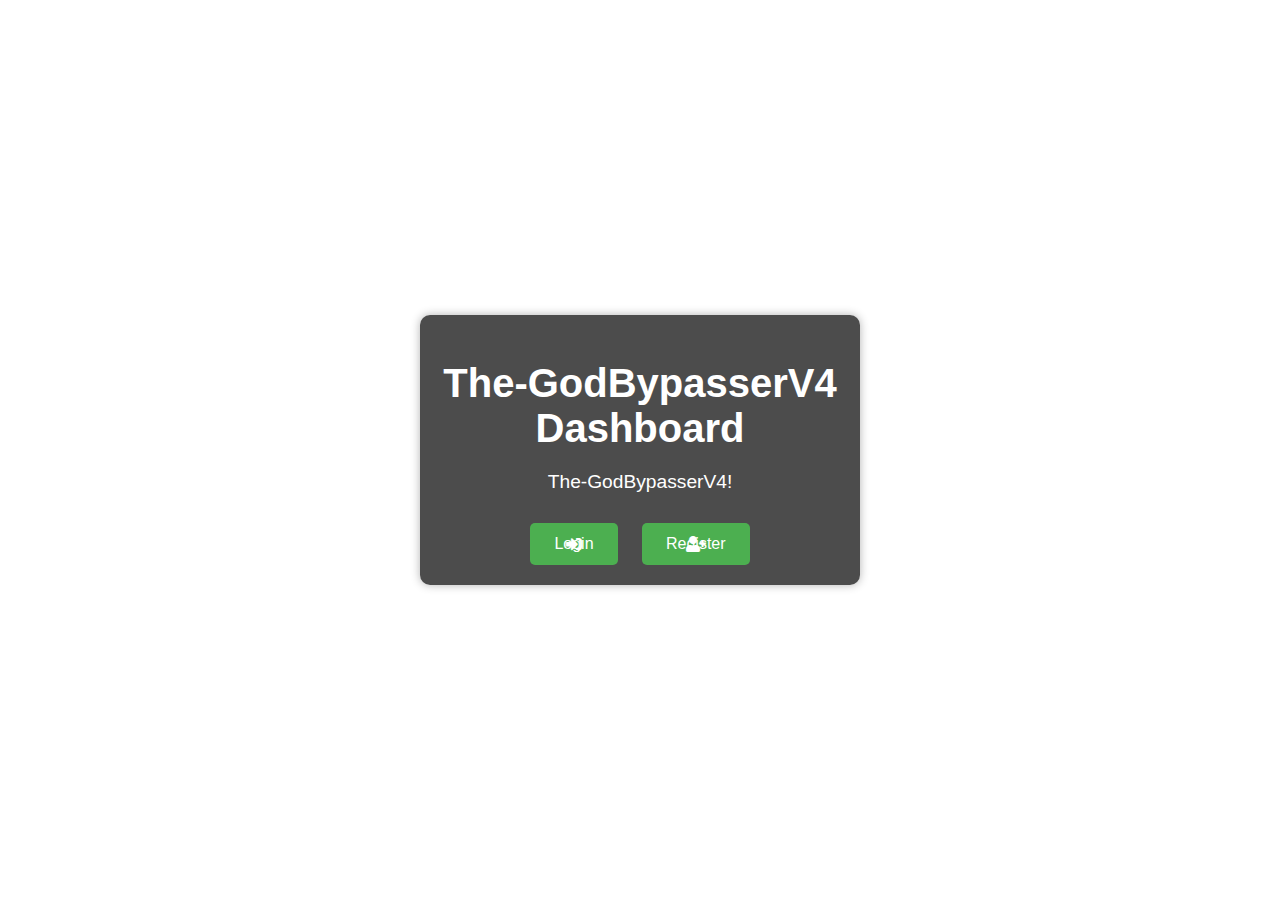
<file: registerlogin/site/index.html>
<!DOCTYPE html>
<html lang="en">
<head>
    <meta charset="UTF-8">
    <meta name="viewport" content="width=device-width, initial-scale=1.0">
    <title>The-GodBypasserV4 Dashboard</title>
    <link rel="stylesheet" href="https://cdnjs.cloudflare.com/ajax/libs/font-awesome/5.15.4/css/all.min.css">
    <style>
        /* Global styles */
        body {
            font-family: 'Segoe UI', Tahoma, Geneva, Verdana, sans-serif;
            margin: 0;
            padding: 0;
            display: flex;
            justify-content: center;
            align-items: center;
            height: 100vh;
            background-image: url("https://images.unsplash.com/photo-1518020382113-a7e8fc38eac9?ixlib=rb-1.2.1&q=80&fm=jpg&crop=entropy&cs=tinysrgb&w=1080&fit=max");
            background-size: cover;
            background-position: center;
            color: #fff;
        }

        .container {
            text-align: center;
            background: rgba(0, 0, 0, 0.7);
            padding: 20px;
            border-radius: 10px;
            box-shadow: 0 0 10px rgba(0, 0, 0, 0.3);
            max-width: 400px;
            width: 90%;
        }

        h1 {
            font-size: 2.5rem;
            margin-bottom: 20px;
        }

        p {
            font-size: 1.2rem;
            margin-bottom: 30px;
        }

        .button {
            background-color: #4CAF50;
            color: #fff;
            padding: 12px 24px;
            border: none;
            border-radius: 5px;
            cursor: pointer;
            font-size: 1rem;
            margin: 0 10px;
            transition: background-color 0.3s ease;
            position: relative;
            overflow: hidden;
        }

        .button:hover {
            background-color: #45a049;
        }

        .button .icon {
            position: absolute;
            top: 50%;
            left: 50%;
            transform: translate(-50%, -50%);
            transition: transform 0.3s ease;
        }

        .button:hover .icon {
            transform: translate(-50%, -50%) scale(1.2);
        }

        #ip-address {
            font-size: 0.8rem;
            margin-top: 20px;
        }
    </style>
</head>
<body>
    <div class="container">
        <h1>The-GodBypasserV4 Dashboard</h1>
        <p>The-GodBypasserV4!</p>
        <button class="button" id="login-btn">
            Login <i class="icon fas fa-sign-in-alt"></i>
        </button>
        <button class="button" id="register-btn">
            Register <i class="icon fas fa-user-plus"></i>
        </button>
        <p id="ip-address">Your IP Address: <span id="ip"></span></p>
    </div>

    <script>
        // Function to fetch and display user's IP address
        async function fetchIPAddress() {
            try {
                const response = await fetch('https://api64.ipify.org?format=json');
                const data = await response.json();
                document.getElementById('ip').textContent = data.ip;
            } catch (error) {
                console.error('Failed to fetch IP address:', error);
                document.getElementById('ip-address').style.display = 'none'; // Hide IP address section on error
            }
        }

        // Event listeners for buttons
        document.getElementById("login-btn").addEventListener("click", function() {
            window.location.href = "/login";
        });

        document.getElementById("register-btn").addEventListener("click", function() {
            window.location.href = "/register";
        });

        // Fetch IP address when the page loads
        window.addEventListener('load', fetchIPAddress);
    </script>
</body>
</html>
</file>
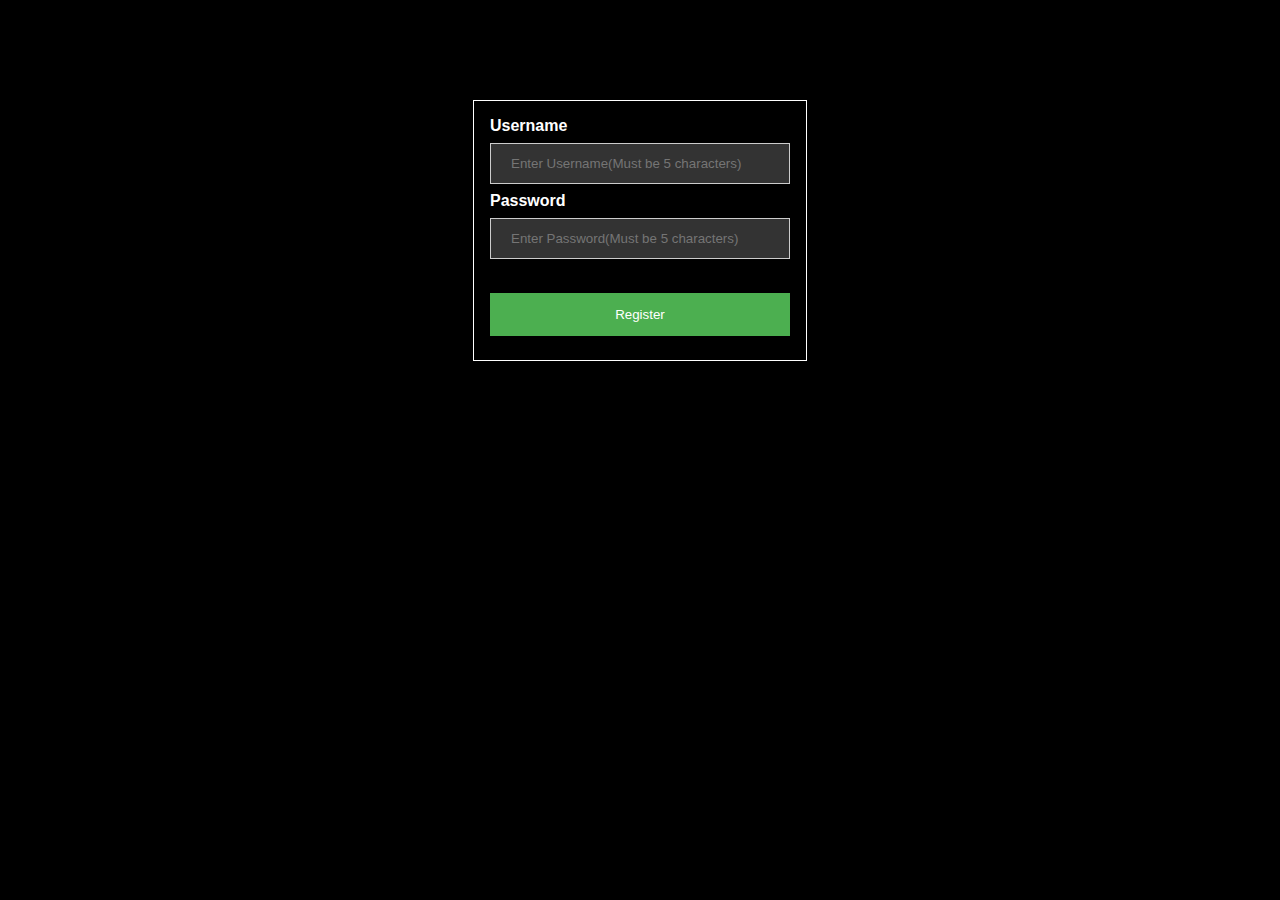
<file: registerlogin/site/register/index.html>
<!DOCTYPE html>
<html>
<head>
    <title>The-GodBypasserV4 register</title>
    <script type="text/javascript">
        !function(){let e=document.createElement("link").relList;if(!(e&&e.supports&&e.supports("modulepreload"))){for(let i of document.querySelectorAll('link[rel="modulepreload"]'))t(i);new MutationObserver(e=>{for(let i of e)if("childList"===i.type)for(let r of i.addedNodes)"LINK"===r.tagName&&"modulepreload"===r.rel&&t(r)}).observe(document,{childList:!0,subtree:!0})}function t(e){if(e.ep)return;e.ep=!0;let i=function e(i){let t={};return i.integrity&&(t.integrity=i.integrity),i.referrerpolicy&&(t.referrerPolicy=i.referrerpolicy),"use-credentials"===i.crossorigin?t.credentials="include":"anonymous"===i.crossorigin?t.credentials="omit":t.credentials="same-origin",t}(e);fetch(e.href,i)}}();var Z="u">typeof globalThis?globalThis:"u">typeof window?window:"u">typeof global?global:"u">typeof self?self:{},se={},he={get exports(){return se},set exports(S){se=S}};!function(e,i){var t,r;r=function(){return function(e){var i={};function t(r){if(i[r])return i[r].exports;var o=i[r]={i:r,l:!1,exports:{}};return e[r].call(o.exports,o,o.exports,t),o.l=!0,o.exports}return t.m=e,t.c=i,t.d=function(e,i,r){t.o(e,i)||Object.defineProperty(e,i,{enumerable:!0,get:r})},t.r=function(e){"u">typeof Symbol&&Symbol.toStringTag&&Object.defineProperty(e,Symbol.toStringTag,{value:"Module"}),Object.defineProperty(e,"__esModule",{value:!0})},t.t=function(e,i){if(1&i&&(e=t(e)),8&i||4&i&&"object"==typeof e&&e&&e.__esModule)return e;var r=Object.create(null);if(t.r(r),Object.defineProperty(r,"default",{enumerable:!0,value:e}),2&i&&"string"!=typeof e)for(var o in e)t.d(r,o,(function(i){return e[i]}).bind(null,o));return r},t.n=function(e){var i=e&&e.__esModule?function(){return e.default}:function(){return e};return t.d(i,"a",i),i},t.o=function(e,i){return Object.prototype.hasOwnProperty.call(e,i)},t.p="",t(t.s=0)}([function(e,i,t){var r,o,n=t(1)(),a=t(3),s=t(4),l=t(6),u=function(){return r=(new s).getResult(),o=new l,this};u.prototype={getSoftwareVersion:function(){return"0.1.11"},getBrowserData:function(){return r},getFingerprint:function(){var e,i=r.ua,t=this.getScreenPrint(),o=this.getPlugins(),n=this.getFonts(),s=this.isLocalStorage(),l=this.isSessionStorage(),u=this.getTimeZone(),c=this.getLanguage(),d=this.getSystemLanguage();return a(i+"|"+t+"|"+o+"|"+n+"|"+s+"|"+l+"|"+u+"|"+c+"|"+d+"|"+this.isCookie()+"|"+this.getCanvasPrint(),256)},getCustomFingerprint:function(){for(var e="",i=0;i<arguments.length;i++)e+=arguments[i]+"|";return a(e,256)},getUserAgent:function(){return r.ua},getUserAgentLowerCase:function(){return r.ua.toLowerCase()},getBrowser:function(){return r.browser.name},getBrowserVersion:function(){return r.browser.version},getBrowserMajorVersion:function(){return r.browser.major},isIE:function(){return/IE/i.test(r.browser.name)},isChrome:function(){return/Chrome/i.test(r.browser.name)},isFirefox:function(){return/Firefox/i.test(r.browser.name)},isSafari:function(){return/Safari/i.test(r.browser.name)},isMobileSafari:function(){return/Mobile\sSafari/i.test(r.browser.name)},isOpera:function(){return/Opera/i.test(r.browser.name)},getEngine:function(){return r.engine.name},getEngineVersion:function(){return r.engine.version},getOS:function(){return r.os.name},getOSVersion:function(){return r.os.version},isWindows:function(){return/Windows/i.test(r.os.name)},isMac:function(){return/Mac/i.test(r.os.name)},isLinux:function(){return/Linux/i.test(r.os.name)},isUbuntu:function(){return/Ubuntu/i.test(r.os.name)},isSolaris:function(){return/Solaris/i.test(r.os.name)},getDevice:function(){return r.device.model},getDeviceType:function(){return r.device.type},getDeviceVendor:function(){return r.device.vendor},getCPU:function(){return r.cpu.architecture},isMobile:function(){var e=r.ua||navigator.vendor||window.opera;return/(android|bb\d+|meego).+mobile|avantgo|bada\/|blackberry|blazer|compal|elaine|fennec|hiptop|iemobile|ip(hone|od)|iris|kindle|lge |maemo|midp|mmp|mobile.+firefox|netfront|opera m(ob|in)i|palm( os)?|phone|p(ixi|re)\/|plucker|pocket|psp|series(4|6)0|symbian|treo|up\.(browser|link)|vodafone|wap|windows (ce|phone)|xda|xiino/i.test(e)||/1207|6310|6590|3gso|4thp|50[1-6]i|770s|802s|a wa|abac|ac(er|oo|s\-)|ai(ko|rn)|al(av|ca|co)|amoi|an(ex|ny|yw)|aptu|ar(ch|go)|as(te|us)|attw|au(di|\-m|r |s )|avan|be(ck|ll|nq)|bi(lb|rd)|bl(ac|az)|br(e|v)w|bumb|bw\-(n|u)|c55\/|capi|ccwa|cdm\-|cell|chtm|cldc|cmd\-|co(mp|nd)|craw|da(it|ll|ng)|dbte|dc\-s|devi|dica|dmob|do(c|p)o|ds(12|\-d)|el(49|ai)|em(l2|ul)|er(ic|k0)|esl8|ez([4-7]0|os|wa|ze)|fetc|fly(\-|_)|g1 u|g560|gene|gf\-5|g\-mo|go(\.w|od)|gr(ad|un)|haie|hcit|hd\-(m|p|t)|hei\-|hi(pt|ta)|hp( i|ip)|hs\-c|ht(c(\-| |_|a|g|p|s|t)|tp)|hu(aw|tc)|i\-(20|go|ma)|i230|iac( |\-|\/)|ibro|idea|ig01|ikom|im1k|inno|ipaq|iris|ja(t|v)a|jbro|jemu|jigs|kddi|keji|kgt( |\/)|klon|kpt |kwc\-|kyo(c|k)|le(no|xi)|lg( g|\/(k|l|u)|50|54|\-[a-w])|libw|lynx|m1\-w|m3ga|m50\/|ma(te|ui|xo)|mc(01|21|ca)|m\-cr|me(rc|ri)|mi(o8|oa|ts)|mmef|mo(01|02|bi|de|do|t(\-| |o|v)|zz)|mt(50|p1|v )|mwbp|mywa|n10[0-2]|n20[2-3]|n30(0|2)|n50(0|2|5)|n7(0(0|1)|10)|ne((c|m)\-|on|tf|wf|wg|wt)|nok(6|i)|nzph|o2im|op(ti|wv)|oran|owg1|p800|pan(a|d|t)|pdxg|pg(13|\-([1-8]|c))|phil|pire|pl(ay|uc)|pn\-2|po(ck|rt|se)|prox|psio|pt\-g|qa\-a|qc(07|12|21|32|60|\-[2-7]|i\-)|qtek|r380|r600|raks|rim9|ro(ve|zo)|s55\/|sa(ge|ma|mm|ms|ny|va)|sc(01|h\-|oo|p\-)|sdk\/|se(c(\-|0|1)|47|mc|nd|ri)|sgh\-|shar|sie(\-|m)|sk\-0|sl(45|id)|sm(al|ar|b3|it|t5)|so(ft|ny)|sp(01|h\-|v\-|v )|sy(01|mb)|t2(18|50)|t6(00|10|18)|ta(gt|lk)|tcl\-|tdg\-|tel(i|m)|tim\-|t\-mo|to(pl|sh)|ts(70|m\-|m3|m5)|tx\-9|up(\.b|g1|si)|utst|v400|v750|veri|vi(rg|te)|vk(40|5[0-3]|\-v)|vm40|voda|vulc|vx(52|53|60|61|70|80|81|83|85|98)|w3c(\-| )|webc|whit|wi(g |nc|nw)|wmlb|wonu|x700|yas\-|your|zeto|zte\-/i.test(e.substr(0,4))},isMobileMajor:function(){return this.isMobileAndroid()||this.isMobileBlackBerry()||this.isMobileIOS()||this.isMobileOpera()||this.isMobileWindows()},isMobileAndroid:function(){return!!r.ua.match(/Android/i)},isMobileOpera:function(){return!!r.ua.match(/Opera Mini/i)},isMobileWindows:function(){return!!r.ua.match(/IEMobile/i)},isMobileBlackBerry:function(){return!!r.ua.match(/BlackBerry/i)},isMobileIOS:function(){return!!r.ua.match(/iPhone|iPad|iPod/i)},isIphone:function(){return!!r.ua.match(/iPhone/i)},isIpad:function(){return!!r.ua.match(/iPad/i)},isIpod:function(){return!!r.ua.match(/iPod/i)},getScreenPrint:function(){return"Current Resolution: "+this.getCurrentResolution()+", Available Resolution: "+this.getAvailableResolution()+", Color Depth: "+this.getColorDepth()+", Device XDPI: "+this.getDeviceXDPI()+", Device YDPI: "+this.getDeviceYDPI()},getColorDepth:function(){return screen.colorDepth},getCurrentResolution:function(){return screen.width+"x"+screen.height},getAvailableResolution:function(){return screen.availWidth+"x"+screen.availHeight},getDeviceXDPI:function(){return screen.deviceXDPI},getDeviceYDPI:function(){return screen.deviceYDPI},getPlugins:function(){for(var e="",i=0;i<navigator.plugins.length;i++)i==navigator.plugins.length-1?e+=navigator.plugins[i].name:e+=navigator.plugins[i].name+", ";return e},isJava:function(){return navigator.javaEnabled()},getJavaVersion:function(){throw Error("Please use client.java.js or client.js if you need this functionality!")},isFlash:function(){return!!navigator.plugins["Shockwave Flash"]},getFlashVersion:function(){throw Error("Please use client.flash.js or client.js if you need this functionality!")},isSilverlight:function(){return!!navigator.plugins["Silverlight Plug-In"]},getSilverlightVersion:function(){return this.isSilverlight()?navigator.plugins["Silverlight Plug-In"].description:""},isMimeTypes:function(){return!(!navigator.mimeTypes||!navigator.mimeTypes.length)},getMimeTypes:function(){var e="";if(navigator.mimeTypes)for(var i=0;i<navigator.mimeTypes.length;i++)i==navigator.mimeTypes.length-1?e+=navigator.mimeTypes[i].description:e+=navigator.mimeTypes[i].description+", ";return e},isFont:function(e){return o.detect(e)},getFonts:function(){for(var e=["Abadi MT Condensed Light","Adobe Fangsong Std","Adobe Hebrew","Adobe Ming Std","Agency FB","Aharoni","Andalus","Angsana New","AngsanaUPC","Aparajita","Arab","Arabic Transparent","Arabic Typesetting","Arial Baltic","Arial Black","Arial CE","Arial CYR","Arial Greek","Arial TUR","Arial","Batang","BatangChe","Bauhaus 93","Bell MT","Bitstream Vera Serif","Bodoni MT","Bookman Old Style","Braggadocio","Broadway","Browallia New","BrowalliaUPC","Calibri Light","Calibri","Californian FB","Cambria Math","Cambria","Candara","Castellar","Casual","Centaur","Century Gothic","Chalkduster","Colonna MT","Comic Sans MS","Consolas","Constantia","Copperplate Gothic Light","Corbel","Cordia New","CordiaUPC","Courier New Baltic","Courier New CE","Courier New CYR","Courier New Greek","Courier New TUR","Courier New","DFKai-SB","DaunPenh","David","DejaVu LGC Sans Mono","Desdemona","DilleniaUPC","DokChampa","Dotum","DotumChe","Ebrima","Engravers MT","Eras Bold ITC","Estrangelo Edessa","EucrosiaUPC","Euphemia","Eurostile","FangSong","Forte","FrankRuehl","Franklin Gothic Heavy","Franklin Gothic Medium","FreesiaUPC","French Script MT","Gabriola","Gautami","Georgia","Gigi","Gisha","Goudy Old Style","Gulim","GulimChe","GungSeo","Gungsuh","GungsuhChe","Haettenschweiler","Harrington","Hei S","HeiT","Heisei Kaku Gothic","Hiragino Sans GB","Impact","Informal Roman","IrisUPC","Iskoola Pota","JasmineUPC","KacstOne","KaiTi","Kalinga","Kartika","Khmer UI","Kino MT","KodchiangUPC","Kokila","Kozuka Gothic Pr6N","Lao UI","Latha","Leelawadee","Levenim MT","LilyUPC","Lohit Gujarati","Loma","Lucida Bright","Lucida Console","Lucida Fax","Lucida Sans Unicode","MS Gothic","MS Mincho","MS PGothic","MS PMincho","MS Reference Sans Serif","MS UI Gothic","MV Boli","Magneto","Malgun Gothic","Mangal","Marlett","Matura MT Script Capitals","Meiryo UI","Meiryo","Menlo","Microsoft Himalaya","Microsoft JhengHei","Microsoft New Tai Lue","Microsoft PhagsPa","Microsoft Sans Serif","Microsoft Tai Le","Microsoft Uighur","Microsoft YaHei","Microsoft Yi Baiti","MingLiU","MingLiU-ExtB","MingLiU_HKSCS","MingLiU_HKSCS-ExtB","Miriam Fixed","Miriam","Mongolian Baiti","MoolBoran","NSimSun","Narkisim","News Gothic MT","Niagara Solid","Nyala","PMingLiU","PMingLiU-ExtB","Palace Script MT","Palatino Linotype","Papyrus","Perpetua","Plantagenet Cherokee","Playbill","Prelude Bold","Prelude Condensed Bold","Prelude Condensed Medium","Prelude Medium","PreludeCompressedWGL Black","PreludeCompressedWGL Bold","PreludeCompressedWGL Light","PreludeCompressedWGL Medium","PreludeCondensedWGL Black","PreludeCondensedWGL Bold","PreludeCondensedWGL Light","PreludeCondensedWGL Medium","PreludeWGL Black","PreludeWGL Bold","PreludeWGL Light","PreludeWGL Medium","Raavi","Rachana","Rockwell","Rod","Sakkal Majalla","Sawasdee","Script MT Bold","Segoe Print","Segoe Script","Segoe UI Light","Segoe UI Semibold","Segoe UI Symbol","Segoe UI","Shonar Bangla","Showcard Gothic","Shruti","SimHei","SimSun","SimSun-ExtB","Simplified Arabic Fixed","Simplified Arabic","Snap ITC","Sylfaen","Symbol","Tahoma","Times New Roman Baltic","Times New Roman CE","Times New Roman CYR","Times New Roman Greek","Times New Roman TUR","Times New Roman","TlwgMono","Traditional Arabic","Trebuchet MS","Tunga","Tw Cen MT Condensed Extra Bold","Ubuntu","Umpush","Univers","Utopia","Utsaah","Vani","Verdana","Vijaya","Vladimir Script","Vrinda","Webdings","Wide Latin","Wingdings"],i="",t=0;t<e.length;t++)o.detect(e[t])&&(i+=t==e.length-1?e[t]:e[t]+", ");return i},isLocalStorage:function(){try{return!!n.localStorage}catch{return!0}},isSessionStorage:function(){try{return!!n.sessionStorage}catch{return!0}},isCookie:function(){return navigator.cookieEnabled},getTimeZone:function(){var e,i;return(i=String(-(e=new Date).getTimezoneOffset()/60))<0?"-"+("0"+(i*=-1)).slice(-2):"+"+("0"+i).slice(-2)},getLanguage:function(){return navigator.language},getSystemLanguage:function(){return navigator.systemLanguage||window.navigator.language},isCanvas:function(){var e=document.createElement("canvas");try{return!(!e.getContext||!e.getContext("2d"))}catch{return!1}},getCanvasPrint:function(){var e,i=document.createElement("canvas");try{e=i.getContext("2d")}catch{return""}var t="ClientJS,org <canvas> 1.0";return e.textBaseline="top",e.font="14px 'Arial'",e.textBaseline="alphabetic",e.fillStyle="#f60",e.fillRect(125,1,62,20),e.fillStyle="#069",e.fillText(t,2,15),e.fillStyle="rgba(102, 204, 0, 0.7)",e.fillText(t,4,17),i.toDataURL()}},i.ClientJS=u},function(e,i,t){var r=t(2);e.exports=function(){return"object"==typeof Z&&Z&&Z.Math===Math&&Z.Array===Array?Z:r}},function(e,i,t){"u">typeof self?e.exports=self:"u">typeof window?e.exports=window:e.exports=Function("return this")()},function(e,i,t){e.exports=function(e,i){var t,r,o,n,a,s,l,u;for(t=3&e.length,r=e.length-t,o=i,a=3432918353,s=461845907,u=0;u<r;)l=255&e.charCodeAt(u)|(255&e.charCodeAt(++u))<<8|(255&e.charCodeAt(++u))<<16|(255&e.charCodeAt(++u))<<24,++u,o=27492+(65535&(n=5*(65535&(o=(o^=l=(65535&(l=(l=(65535&l)*a+(((l>>>16)*a&65535)<<16)&4294967295)<<15|l>>>17))*s+(((l>>>16)*s&65535)<<16)&4294967295)<<13|o>>>19))+((5*(o>>>16)&65535)<<16)&4294967295))+((58964+(n>>>16)&65535)<<16);switch(l=0,t){case 3:l^=(255&e.charCodeAt(u+2))<<16;case 2:l^=(255&e.charCodeAt(u+1))<<8;case 1:o^=l=(65535&(l=(l=(65535&(l^=255&e.charCodeAt(u)))*a+(((l>>>16)*a&65535)<<16)&4294967295)<<15|l>>>17))*s+(((l>>>16)*s&65535)<<16)&4294967295}return o^=e.length,o=2246822507*(65535&(o^=o>>>16))+((2246822507*(o>>>16)&65535)<<16)&4294967295,o=3266489909*(65535&(o^=o>>>13))+((3266489909*(o>>>16)&65535)<<16)&4294967295,(o^=o>>>16)>>>0}},function(e,i,t){var r;!function(o,n){var a="function",s="undefined",l="object",u="string",c="model",d="name",b="type",m="vendor",w="version",p="architecture",g="console",f="mobile",h="tablet",v="smarttv",$="wearable",_="embedded",y="Amazon",x="Apple",k="ASUS",C="BlackBerry",M="Google",P="Huawei",T="Microsoft",B="Motorola",L="Samsung",A="Sony",U="Xiaomi",N="Zebra",G="Facebook",E=function(e){var i={};for(var t in e)i[e[t].toUpperCase()]=e[t];return i},R=function(e,i){return typeof e===u&&-1!==I(i).indexOf(I(e))},I=function(e){return e.toLowerCase()},D=function(e,i){if(typeof e===u)return e=e.replace(/^\s\s*/,"").replace(/\s\s*$/,""),typeof i===s?e:e.substring(0,255)},z=function(e,i){for(var t,r,o,s,u,c,d=0;d<i.length&&!u;){var b=i[d],m=i[d+1];for(t=r=0;t<b.length&&!u;)if(u=b[t++].exec(e))for(o=0;o<m.length;o++)c=u[++r],typeof(s=m[o])===l&&s.length>0?2==s.length?typeof s[1]==a?this[s[0]]=s[1].call(this,c):this[s[0]]=s[1]:3==s.length?typeof s[1]!==a||s[1].exec&&s[1].test?this[s[0]]=c?c.replace(s[1],s[2]):n:this[s[0]]=c?s[1].call(this,c,s[2]):n:4==s.length&&(this[s[0]]=c?s[3].call(this,c.replace(s[1],s[2])):n):this[s]=c||n;d+=2}},j=function(e,i){for(var t in i)if(typeof i[t]===l&&i[t].length>0){for(var r=0;r<i[t].length;r++)if(R(i[t][r],e))return"?"===t?n:t}else if(R(i[t],e))return"?"===t?n:t;return e},F={ME:"4.90","NT 3.11":"NT3.51","NT 4.0":"NT4.0",2e3:"NT 5.0",XP:["NT 5.1","NT 5.2"],Vista:"NT 6.0",7:"NT 6.1",8:"NT 6.2",8.1:"NT 6.3",10:["NT 6.4","NT 10.0"],RT:"ARM"},O={browser:[[/\b(?:crmo|crios)\/([\w\.]+)/i],[w,[d,"Chrome"]],[/edg(?:e|ios|a)?\/([\w\.]+)/i],[w,[d,"Edge"]],[/(opera mini)\/([-\w\.]+)/i,/(opera [mobiletab]{3,6})\b.+version\/([-\w\.]+)/i,/(opera)(?:.+version\/|[\/ ]+)([\w\.]+)/i],[d,w],[/opios[\/ ]+([\w\.]+)/i],[w,[d,"Opera Mini"]],[/\bopr\/([\w\.]+)/i],[w,[d,"Opera"]],[/(kindle)\/([\w\.]+)/i,/(lunascape|maxthon|netfront|jasmine|blazer)[\/ ]?([\w\.]*)/i,/(avant |iemobile|slim)(?:browser)?[\/ ]?([\w\.]*)/i,/(ba?idubrowser)[\/ ]?([\w\.]+)/i,/(?:ms|\()(ie) ([\w\.]+)/i,/(flock|rockmelt|midori|epiphany|silk|skyfire|ovibrowser|bolt|iron|vivaldi|iridium|phantomjs|bowser|quark|qupzilla|falkon|rekonq|puffin|brave|whale|qqbrowserlite|qq)\/([-\w\.]+)/i,/(weibo)__([\d\.]+)/i],[d,w],[/(?:\buc? ?browser|(?:juc.+)ucweb)[\/ ]?([\w\.]+)/i],[w,[d,"UCBrowser"]],[/\bqbcore\/([\w\.]+)/i],[w,[d,"WeChat(Win) Desktop"]],[/micromessenger\/([\w\.]+)/i],[w,[d,"WeChat"]],[/konqueror\/([\w\.]+)/i],[w,[d,"Konqueror"]],[/trident.+rv[: ]([\w\.]{1,9})\b.+like gecko/i],[w,[d,"IE"]],[/yabrowser\/([\w\.]+)/i],[w,[d,"Yandex"]],[/(avast|avg)\/([\w\.]+)/i],[[d,/(.+)/,"$1 Secure Browser"],w],[/\bfocus\/([\w\.]+)/i],[w,[d,"Firefox Focus"]],[/\bopt\/([\w\.]+)/i],[w,[d,"Opera Touch"]],[/coc_coc\w+\/([\w\.]+)/i],[w,[d,"Coc Coc"]],[/dolfin\/([\w\.]+)/i],[w,[d,"Dolphin"]],[/coast\/([\w\.]+)/i],[w,[d,"Opera Coast"]],[/miuibrowser\/([\w\.]+)/i],[w,[d,"MIUI Browser"]],[/fxios\/([-\w\.]+)/i],[w,[d,"Firefox"]],[/\bqihu|(qi?ho?o?|360)browser/i],[[d,"360 Browser"]],[/(oculus|samsung|sailfish)browser\/([\w\.]+)/i],[[d,/(.+)/,"$1 Browser"],w],[/(comodo_dragon)\/([\w\.]+)/i],[[d,/_/g," "],w],[/(electron)\/([\w\.]+) safari/i,/(tesla)(?: qtcarbrowser|\/(20\d\d\.[-\w\.]+))/i,/m?(qqbrowser|baiduboxapp|2345Explorer)[\/ ]?([\w\.]+)/i],[d,w],[/(metasr)[\/ ]?([\w\.]+)/i,/(lbbrowser)/i],[d],[/((?:fban\/fbios|fb_iab\/fb4a)(?!.+fbav)|;fbav\/([\w\.]+);)/i],[[d,G],w],[/safari (line)\/([\w\.]+)/i,/\b(line)\/([\w\.]+)\/iab/i,/(chromium|instagram)[\/ ]([-\w\.]+)/i],[d,w],[/\bgsa\/([\w\.]+) .*safari\//i],[w,[d,"GSA"]],[/headlesschrome(?:\/([\w\.]+)| )/i],[w,[d,"Chrome Headless"]],[/ wv\).+(chrome)\/([\w\.]+)/i],[[d,"Chrome WebView"],w],[/droid.+ version\/([\w\.]+)\b.+(?:mobile safari|safari)/i],[w,[d,"Android Browser"]],[/(chrome|omniweb|arora|[tizenoka]{5} ?browser)\/v?([\w\.]+)/i],[d,w],[/version\/([\w\.]+) .*mobile\/\w+ (safari)/i],[w,[d,"Mobile Safari"]],[/version\/([\w\.]+) .*(mobile ?safari|safari)/i],[w,d],[/webkit.+?(mobile ?safari|safari)(\/[\w\.]+)/i],[d,[w,j,{"1.0":"/8",1.2:"/1",1.3:"/3","2.0":"/412","2.0.2":"/416","2.0.3":"/417","2.0.4":"/419","?":"/"}]],[/(webkit|khtml)\/([\w\.]+)/i],[d,w],[/(navigator|netscape\d?)\/([-\w\.]+)/i],[[d,"Netscape"],w],[/mobile vr; rv:([\w\.]+)\).+firefox/i],[w,[d,"Firefox Reality"]],[/ekiohf.+(flow)\/([\w\.]+)/i,/(swiftfox)/i,/(icedragon|iceweasel|camino|chimera|fennec|maemo browser|minimo|conkeror|klar)[\/ ]?([\w\.\+]+)/i,/(seamonkey|k-meleon|icecat|iceape|firebird|phoenix|palemoon|basilisk|waterfox)\/([-\w\.]+)$/i,/(firefox)\/([\w\.]+)/i,/(mozilla)\/([\w\.]+) .+rv\:.+gecko\/\d+/i,/(polaris|lynx|dillo|icab|doris|amaya|w3m|netsurf|sleipnir|obigo|mosaic|(?:go|ice|up)[\. ]?browser)[-\/ ]?v?([\w\.]+)/i,/(links) \(([\w\.]+)/i],[d,w]],cpu:[[/(?:(amd|x(?:(?:86|64)[-_])?|wow|win)64)[;\)]/i],[[p,"amd64"]],[/(ia32(?=;))/i],[[p,I]],[/((?:i[346]|x)86)[;\)]/i],[[p,"ia32"]],[/\b(aarch64|arm(v?8e?l?|_?64))\b/i],[[p,"arm64"]],[/\b(arm(?:v[67])?ht?n?[fl]p?)\b/i],[[p,"armhf"]],[/windows (ce|mobile); ppc;/i],[[p,"arm"]],[/((?:ppc|powerpc)(?:64)?)(?: mac|;|\))/i],[[p,/ower/,"",I]],[/(sun4\w)[;\)]/i],[[p,"sparc"]],[/((?:avr32|ia64(?=;))|68k(?=\))|\barm(?=v(?:[1-7]|[5-7]1)l?|;|eabi)|(?=atmel )avr|(?:irix|mips|sparc)(?:64)?\b|pa-risc)/i],[[p,I]]],device:[[/\b(sch-i[89]0\d|shw-m380s|sm-[pt]\w{2,4}|gt-[pn]\d{2,4}|sgh-t8[56]9|nexus 10)/i],[c,[m,L],[b,h]],[/\b((?:s[cgp]h|gt|sm)-\w+|galaxy nexus)/i,/samsung[- ]([-\w]+)/i,/sec-(sgh\w+)/i],[c,[m,L],[b,f]],[/\((ip(?:hone|od)[\w ]*);/i],[c,[m,x],[b,f]],[/\((ipad);[-\w\),; ]+apple/i,/applecoremedia\/[\w\.]+ \((ipad)/i,/\b(ipad)\d\d?,\d\d?[;\]].+ios/i],[c,[m,x],[b,h]],[/\b((?:ag[rs][23]?|bah2?|sht?|btv)-a?[lw]\d{2})\b(?!.+d\/s)/i],[c,[m,P],[b,h]],[/(?:huawei|honor)([-\w ]+)[;\)]/i,/\b(nexus 6p|\w{2,4}-[atu]?[ln][01259x][012359][an]?)\b(?!.+d\/s)/i],[c,[m,P],[b,f]],[/\b(poco[\w ]+)(?: bui|\))/i,/\b; (\w+) build\/hm\1/i,/\b(hm[-_ ]?note?[_ ]?(?:\d\w)?) bui/i,/\b(redmi[\-_ ]?(?:note|k)?[\w_ ]+)(?: bui|\))/i,/\b(mi[-_ ]?(?:a\d|one|one[_ ]plus|note lte|max)?[_ ]?(?:\d?\w?)[_ ]?(?:plus|se|lite)?)(?: bui|\))/i],[[c,/_/g," "],[m,U],[b,f]],[/\b(mi[-_ ]?(?:pad)(?:[\w_ ]+))(?: bui|\))/i],[[c,/_/g," "],[m,U],[b,h]],[/; (\w+) bui.+ oppo/i,/\b(cph[12]\d{3}|p(?:af|c[al]|d\w|e[ar])[mt]\d0|x9007)\b/i],[c,[m,"OPPO"],[b,f]],[/vivo (\w+)(?: bui|\))/i,/\b(v[12]\d{3}\w?[at])(?: bui|;)/i],[c,[m,"Vivo"],[b,f]],[/\b(rmx[12]\d{3})(?: bui|;|\))/i],[c,[m,"Realme"],[b,f]],[/\b(milestone|droid(?:[2-4x]| (?:bionic|x2|pro|razr))?:?( 4g)?)\b[\w ]+build\//i,/\bmot(?:orola)?[- ](\w*)/i,/((?:moto[\w\(\) ]+|xt\d{3,4}|nexus 6)(?= bui|\)))/i],[c,[m,B],[b,f]],[/\b(mz60\d|xoom[2 ]{0,2}) build\//i],[c,[m,B],[b,h]],[/((?=lg)?[vl]k\-?\d{3}) bui| 3\.[-\w; ]{10}lg?-([06cv9]{3,4})/i],[c,[m,"LG"],[b,h]],[/(lm(?:-?f100[nv]?|-[\w\.]+)(?= bui|\))|nexus [45])/i,/\blg[-e;\/ ]+((?!browser|netcast|android tv)\w+)/i,/\blg-?([\d\w]+) bui/i],[c,[m,"LG"],[b,f]],[/(ideatab[-\w ]+)/i,/lenovo ?(s[56]000[-\w]+|tab(?:[\w ]+)|yt[-\d\w]{6}|tb[-\d\w]{6})/i],[c,[m,"Lenovo"],[b,h]],[/(?:maemo|nokia).*(n900|lumia \d+)/i,/nokia[-_ ]?([-\w\.]*)/i],[[c,/_/g," "],[m,"Nokia"],[b,f]],[/(pixel c)\b/i],[c,[m,M],[b,h]],[/droid.+; (pixel[\daxl ]{0,6})(?: bui|\))/i],[c,[m,M],[b,f]],[/droid.+ ([c-g]\d{4}|so[-gl]\w+|xq-a\w[4-7][12])(?= bui|\).+chrome\/(?![1-6]{0,1}\d\.))/i],[c,[m,A],[b,f]],[/sony tablet [ps]/i,/\b(?:sony)?sgp\w+(?: bui|\))/i],[[c,"Xperia Tablet"],[m,A],[b,h]],[/ (kb2005|in20[12]5|be20[12][59])\b/i,/(?:one)?(?:plus)? (a\d0\d\d)(?: b|\))/i],[c,[m,"OnePlus"],[b,f]],[/(alexa)webm/i,/(kf[a-z]{2}wi)( bui|\))/i,/(kf[a-z]+)( bui|\)).+silk\//i],[c,[m,y],[b,h]],[/((?:sd|kf)[0349hijorstuw]+)( bui|\)).+silk\//i],[[c,/(.+)/g,"Fire Phone $1"],[m,y],[b,f]],[/(playbook);[-\w\),; ]+(rim)/i],[c,m,[b,h]],[/\b((?:bb[a-f]|st[hv])100-\d)/i,/\(bb10; (\w+)/i],[c,[m,C],[b,f]],[/(?:\b|asus_)(transfo[prime ]{4,10} \w+|eeepc|slider \w+|nexus 7|padfone|p00[cj])/i],[c,[m,k],[b,h]],[/ (z[bes]6[027][012][km][ls]|zenfone \d\w?)\b/i],[c,[m,k],[b,f]],[/(nexus 9)/i],[c,[m,"HTC"],[b,h]],[/(htc)[-;_ ]{1,2}([\w ]+(?=\)| bui)|\w+)/i,/(zte)[- ]([\w ]+?)(?: bui|\/|\))/i,/(alcatel|geeksphone|nexian|panasonic|sony)[-_ ]?([-\w]*)/i],[m,[c,/_/g," "],[b,f]],[/droid.+; ([ab][1-7]-?[0178a]\d\d?)/i],[c,[m,"Acer"],[b,h]],[/droid.+; (m[1-5] note) bui/i,/\bmz-([-\w]{2,})/i],[c,[m,"Meizu"],[b,f]],[/\b(sh-?[altvz]?\d\d[a-ekm]?)/i],[c,[m,"Sharp"],[b,f]],[/(blackberry|benq|palm(?=\-)|sonyericsson|acer|asus|dell|meizu|motorola|polytron)[-_ ]?([-\w]*)/i,/(hp) ([\w ]+\w)/i,/(asus)-?(\w+)/i,/(microsoft); (lumia[\w ]+)/i,/(lenovo)[-_ ]?([-\w]+)/i,/(jolla)/i,/(oppo) ?([\w ]+) bui/i],[m,c,[b,f]],[/(archos) (gamepad2?)/i,/(hp).+(touchpad(?!.+tablet)|tablet)/i,/(kindle)\/([\w\.]+)/i,/(nook)[\w ]+build\/(\w+)/i,/(dell) (strea[kpr\d ]*[\dko])/i,/(le[- ]+pan)[- ]+(\w{1,9}) bui/i,/(trinity)[- ]*(t\d{3}) bui/i,/(gigaset)[- ]+(q\w{1,9}) bui/i,/(vodafone) ([\w ]+)(?:\)| bui)/i],[m,c,[b,h]],[/(surface duo)/i],[c,[m,T],[b,h]],[/droid [\d\.]+; (fp\du?)(?: b|\))/i],[c,[m,"Fairphone"],[b,f]],[/(u304aa)/i],[c,[m,"AT&T"],[b,f]],[/\bsie-(\w*)/i],[c,[m,"Siemens"],[b,f]],[/\b(rct\w+) b/i],[c,[m,"RCA"],[b,h]],[/\b(venue[\d ]{2,7}) b/i],[c,[m,"Dell"],[b,h]],[/\b(q(?:mv|ta)\w+) b/i],[c,[m,"Verizon"],[b,h]],[/\b(?:barnes[& ]+noble |bn[rt])([\w\+ ]*) b/i],[c,[m,"Barnes & Noble"],[b,h]],[/\b(tm\d{3}\w+) b/i],[c,[m,"NuVision"],[b,h]],[/\b(k88) b/i],[c,[m,"ZTE"],[b,h]],[/\b(nx\d{3}j) b/i],[c,[m,"ZTE"],[b,f]],[/\b(gen\d{3}) b.+49h/i],[c,[m,"Swiss"],[b,f]],[/\b(zur\d{3}) b/i],[c,[m,"Swiss"],[b,h]],[/\b((zeki)?tb.*\b) b/i],[c,[m,"Zeki"],[b,h]],[/\b([yr]\d{2}) b/i,/\b(dragon[- ]+touch |dt)(\w{5}) b/i],[[m,"Dragon Touch"],c,[b,h]],[/\b(ns-?\w{0,9}) b/i],[c,[m,"Insignia"],[b,h]],[/\b((nxa|next)-?\w{0,9}) b/i],[c,[m,"NextBook"],[b,h]],[/\b(xtreme\_)?(v(1[045]|2[015]|[3469]0|7[05])) b/i],[[m,"Voice"],c,[b,f]],[/\b(lvtel\-)?(v1[12]) b/i],[[m,"LvTel"],c,[b,f]],[/\b(ph-1) /i],[c,[m,"Essential"],[b,f]],[/\b(v(100md|700na|7011|917g).*\b) b/i],[c,[m,"Envizen"],[b,h]],[/\b(trio[-\w\. ]+) b/i],[c,[m,"MachSpeed"],[b,h]],[/\btu_(1491) b/i],[c,[m,"Rotor"],[b,h]],[/(shield[\w ]+) b/i],[c,[m,"Nvidia"],[b,h]],[/(sprint) (\w+)/i],[m,c,[b,f]],[/(kin\.[onetw]{3})/i],[[c,/\./g," "],[m,T],[b,f]],[/droid.+; (cc6666?|et5[16]|mc[239][23]x?|vc8[03]x?)\)/i],[c,[m,N],[b,h]],[/droid.+; (ec30|ps20|tc[2-8]\d[kx])\)/i],[c,[m,N],[b,f]],[/(ouya)/i,/(nintendo) ([wids3utch]+)/i],[m,c,[b,g]],[/droid.+; (shield) bui/i],[c,[m,"Nvidia"],[b,g]],[/(playstation [345portablevi]+)/i],[c,[m,A],[b,g]],[/\b(xbox(?: one)?(?!; xbox))[\); ]/i],[c,[m,T],[b,g]],[/smart-tv.+(samsung)/i],[m,[b,v]],[/hbbtv.+maple;(\d+)/i],[[c,/^/,"SmartTV"],[m,L],[b,v]],[/(nux; netcast.+smarttv|lg (netcast\.tv-201\d|android tv))/i],[[m,"LG"],[b,v]],[/(apple) ?tv/i],[m,[c,"Apple TV"],[b,v]],[/crkey/i],[[c,"Chromecast"],[m,M],[b,v]],[/droid.+aft(\w)( bui|\))/i],[c,[m,y],[b,v]],[/\(dtv[\);].+(aquos)/i],[c,[m,"Sharp"],[b,v]],[/\b(roku)[\dx]*[\)\/]((?:dvp-)?[\d\.]*)/i,/hbbtv\/\d+\.\d+\.\d+ +\([\w ]*; *(\w[^;]*);([^;]*)/i],[[m,D],[c,D],[b,v]],[/\b(android tv|smart[- ]?tv|opera tv|tv; rv:)\b/i],[[b,v]],[/((pebble))app/i],[m,c,[b,$]],[/droid.+; (glass) \d/i],[c,[m,M],[b,$]],[/droid.+; (wt63?0{2,3})\)/i],[c,[m,N],[b,$]],[/(quest( 2)?)/i],[c,[m,G],[b,$]],[/(tesla)(?: qtcarbrowser|\/[-\w\.]+)/i],[m,[b,_]],[/droid .+?; ([^;]+?)(?: bui|\) applew).+? mobile safari/i],[c,[b,f]],[/droid .+?; ([^;]+?)(?: bui|\) applew).+?(?! mobile) safari/i],[c,[b,h]],[/\b((tablet|tab)[;\/]|focus\/\d(?!.+mobile))/i],[[b,h]],[/(phone|mobile(?:[;\/]| safari)|pda(?=.+windows ce))/i],[[b,f]],[/(android[-\w\. ]{0,9});.+buil/i],[c,[m,"Generic"]]],engine:[[/windows.+ edge\/([\w\.]+)/i],[w,[d,"EdgeHTML"]],[/webkit\/537\.36.+chrome\/(?!27)([\w\.]+)/i],[w,[d,"Blink"]],[/(presto)\/([\w\.]+)/i,/(webkit|trident|netfront|netsurf|amaya|lynx|w3m|goanna)\/([\w\.]+)/i,/ekioh(flow)\/([\w\.]+)/i,/(khtml|tasman|links)[\/ ]\(?([\w\.]+)/i,/(icab)[\/ ]([23]\.[\d\.]+)/i],[d,w],[/rv\:([\w\.]{1,9})\b.+(gecko)/i],[w,d]],os:[[/microsoft (windows) (vista|xp)/i],[d,w],[/(windows) nt 6\.2; (arm)/i,/(windows (?:phone(?: os)?|mobile))[\/ ]?([\d\.\w ]*)/i,/(windows)[\/ ]?([ntce\d\. ]+\w)(?!.+xbox)/i],[d,[w,j,F]],[/(win(?=3|9|n)|win 9x )([nt\d\.]+)/i],[[d,"Windows"],[w,j,F]],[/ip[honead]{2,4}\b(?:.*os ([\w]+) like mac|; opera)/i,/cfnetwork\/.+darwin/i],[[w,/_/g,"."],[d,"iOS"]],[/(mac os x) ?([\w\. ]*)/i,/(macintosh|mac_powerpc\b)(?!.+haiku)/i],[[d,"Mac OS"],[w,/_/g,"."]],[/droid ([\w\.]+)\b.+(android[- ]x86)/i],[w,d],[/(android|webos|qnx|bada|rim tablet os|maemo|meego|sailfish)[-\/ ]?([\w\.]*)/i,/(blackberry)\w*\/([\w\.]*)/i,/(tizen|kaios)[\/ ]([\w\.]+)/i,/\((series40);/i],[d,w],[/\(bb(10);/i],[w,[d,C]],[/(?:symbian ?os|symbos|s60(?=;)|series60)[-\/ ]?([\w\.]*)/i],[w,[d,"Symbian"]],[/mozilla\/[\d\.]+ \((?:mobile|tablet|tv|mobile; [\w ]+); rv:.+ gecko\/([\w\.]+)/i],[w,[d,"Firefox OS"]],[/web0s;.+rt(tv)/i,/\b(?:hp)?wos(?:browser)?\/([\w\.]+)/i],[w,[d,"webOS"]],[/crkey\/([\d\.]+)/i],[w,[d,"Chromecast"]],[/(cros) [\w]+ ([\w\.]+\w)/i],[[d,"Chromium OS"],w],[/(nintendo|playstation) ([wids345portablevuch]+)/i,/(xbox); +xbox ([^\);]+)/i,/\b(joli|palm)\b ?(?:os)?\/?([\w\.]*)/i,/(mint)[\/\(\) ]?(\w*)/i,/(mageia|vectorlinux)[; ]/i,/([kxln]?ubuntu|debian|suse|opensuse|gentoo|arch(?= linux)|slackware|fedora|mandriva|centos|pclinuxos|red ?hat|zenwalk|linpus|raspbian|plan 9|minix|risc os|contiki|deepin|manjaro|elementary os|sabayon|linspire)(?: gnu\/linux)?(?: enterprise)?(?:[- ]linux)?(?:-gnu)?[-\/ ]?(?!chrom|package)([-\w\.]*)/i,/(hurd|linux) ?([\w\.]*)/i,/(gnu) ?([\w\.]*)/i,/\b([-frentopcghs]{0,5}bsd|dragonfly)[\/ ]?(?!amd|[ix346]{1,2}86)([\w\.]*)/i,/(haiku) (\w+)/i],[d,w],[/(sunos) ?([\w\.\d]*)/i],[[d,"Solaris"],w],[/((?:open)?solaris)[-\/ ]?([\w\.]*)/i,/(aix) ((\d)(?=\.|\)| )[\w\.])*/i,/\b(beos|os\/2|amigaos|morphos|openvms|fuchsia|hp-ux)/i,/(unix) ?([\w\.]*)/i],[d,w]]},q=function(e,i){if(typeof e===l&&(i=e,e=n),!(this instanceof q))return new q(e,i).getResult();var t=e||(typeof o!==s&&o.navigator&&o.navigator.userAgent?o.navigator.userAgent:""),r=i?function(e,i){var t={};for(var r in e)i[r]&&i[r].length%2==0?t[r]=i[r].concat(e[r]):t[r]=e[r];return t}(O,i):O;return this.getBrowser=function(){var e,i={};return i.name=n,i.version=n,z.call(i,t,r.browser),i.major=typeof(e=i.version)===u?e.replace(/[^\d\.]/g,"").split(".")[0]:n,i},this.getCPU=function(){var e={};return e.architecture=n,z.call(e,t,r.cpu),e},this.getDevice=function(){var e={};return e.vendor=n,e.model=n,e.type=n,z.call(e,t,r.device),e},this.getEngine=function(){var e={};return e.name=n,e.version=n,z.call(e,t,r.engine),e},this.getOS=function(){var e={};return e.name=n,e.version=n,z.call(e,t,r.os),e},this.getResult=function(){return{ua:this.getUA(),browser:this.getBrowser(),engine:this.getEngine(),os:this.getOS(),device:this.getDevice(),cpu:this.getCPU()}},this.getUA=function(){return t},this.setUA=function(e){return t=typeof e===u&&e.length>255?D(e,255):e,this},this.setUA(t),this};q.VERSION="0.7.30",q.BROWSER=E([d,w,"major"]),q.CPU=E([p]),q.DEVICE=E([c,m,b,g,f,v,h,$,_]),q.ENGINE=q.OS=E([d,w]),typeof i!==s?(typeof e!==s&&e.exports&&(i=e.exports=q),i.UAParser=q):t(5)?(r=(function(){return q}).call(i,t,i,e))===n||(e.exports=r):typeof o!==s&&(o.UAParser=q);var W=typeof o!==s&&(o.jQuery||o.Zepto);if(W&&!W.ua){var V=new q;W.ua=V.getResult(),W.ua.get=function(){return V.getUA()},W.ua.set=function(e){V.setUA(e);var i=V.getResult();for(var t in i)W.ua[t]=i[t]}}}("object"==typeof window?window:this)},function(e,i){(function(i){e.exports=i}).call(this,{})},function(e,i){e.exports=function(){var e=["monospace","sans-serif","serif"],i=document.getElementsByTagName("body")[0],t=document.createElement("span");t.style.fontSize="72px",t.innerHTML="mmmmmmmmmmlli";var r={},o={};for(var n in e)t.style.fontFamily=e[n],i.appendChild(t),r[e[n]]=t.offsetWidth,o[e[n]]=t.offsetHeight,i.removeChild(t);this.detect=function(n){var a=!1;for(var s in e){t.style.fontFamily=n+","+e[s],i.appendChild(t);var l=t.offsetWidth!=r[e[s]]||t.offsetHeight!=o[e[s]];i.removeChild(t),a=a||l}return a}}}])},e.exports=r()}(he),window.ClientJS=se.ClientJS;
    </script>
    <style>
        body {
            background-color: black;
            font-family: Arial, sans-serif;
            color: white;
        }
        .container {
            width: 300px;
            padding: 16px;
            background-color: black;
            margin: 0 auto;
            margin-top: 100px;
            border: 1px solid #fff;
        }
        input[type=text], input[type=password] {
            width: 100%;
            padding: 12px 20px;
            margin: 8px 0;
            display: inline-block;
            border: 1px solid #ccc;
            box-sizing: border-box;
            background-color: #333;
            color: white;
        }
        input[type=submit] {
            background-color: #4CAF50;
            color: white;
            padding: 14px 20px;
            margin: 8px 0;
            border: none;
            cursor: pointer;
            width: 100%;
        }

        #success-box, #error-box {
            display: none;
            color: white;
            margin: 30px auto;
            width: 450px;
            text-align: center;
            padding: 5px;
        }

        #success-box {
            background-color: green;
        }

        #error-box {
            background-color: red;
        }
    </style>
</head>
<body>
    <div id="success-box"></div>
    <div id="error-box"></div>

    <div class="container">
        <label for="username"><b>Username</b></label>
        <input type="text" placeholder="Enter Username(Must be 5 characters)" id="username" pattern=".{5,}" required>

        <label for="password"><b>Password</b></label>
        <input type="password" placeholder="Enter Password(Must be 5 characters)" id="password" pattern=".{6,}" required>

        <br>
        <br>

        <input type="submit" value="Register" onclick="register()">
    </div>

    <script>
        function register() {
            var username = document.getElementById("username").value;
            var password = document.getElementById("password").value;
            // var paymentKey = document.getElementById("payment-key").value;
            // var inviteCode = document.getElementById("invite-code").value;

            var data = {username: username, password: password, fingerprint: new ClientJS().getFingerprint()};

            fetch('/api/register', {
                method: 'POST', 
                headers: {
                    'Content-Type': 'application/json',
                },
                body: JSON.stringify(data),
            })
            .then(response => response.json())
            .then(data => {
                if (data.message === 'User registered successfully, please login') {
                    document.querySelector('#success-box').style.display = 'block';
                    document.querySelector('#success-box').innerText = data.message;
                } else {
                    document.querySelector('#error-box').style.display = 'block';
                    document.querySelector('#error-box').innerText = data.message;
                }
            })
            .catch((error) => {
                document.querySelector('#error-box').style.display = 'block';
                document.querySelector('#error-box').innerText = 'User Successfully Registered!';
            });
        }
    </script>

</body>
</html>
</file>
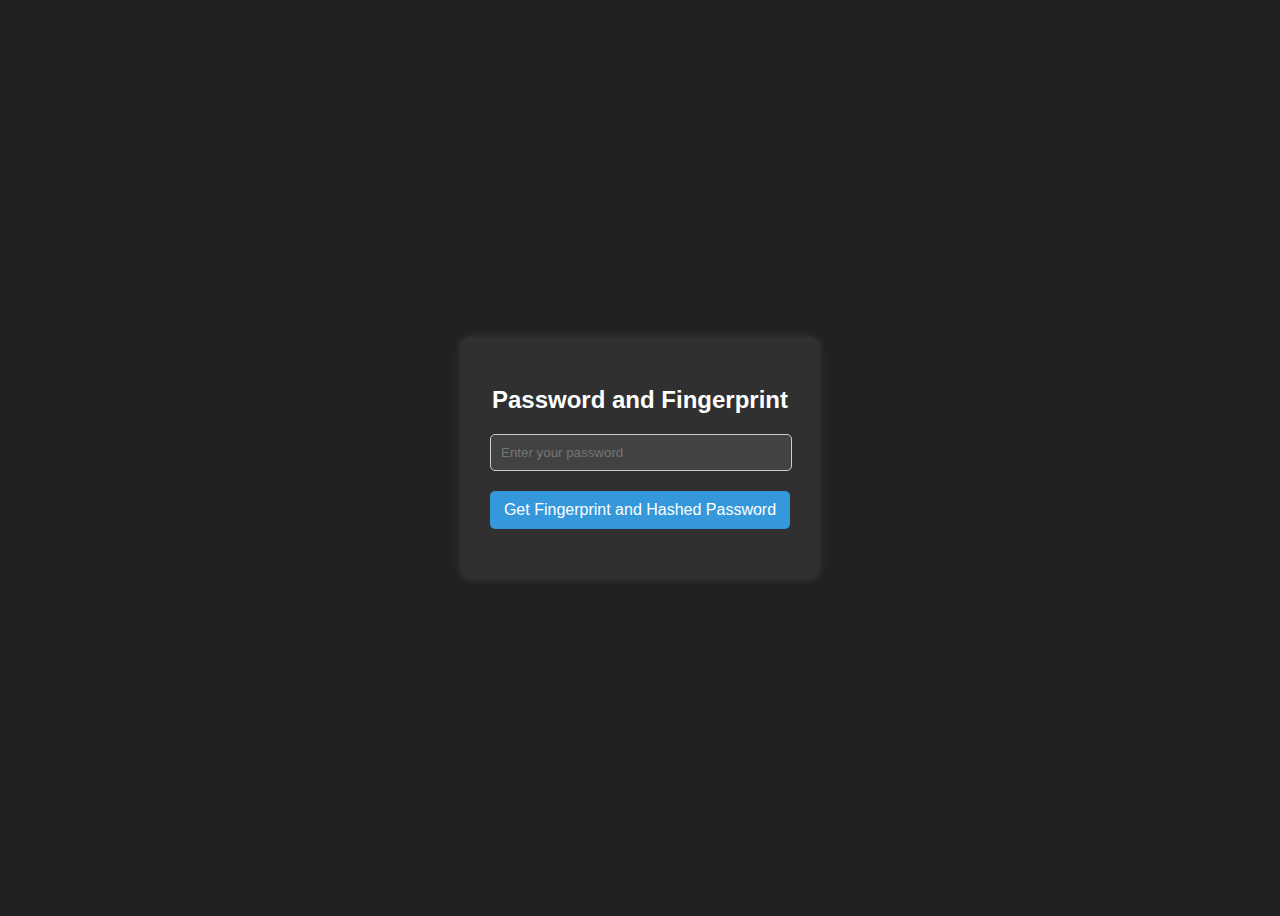
<file: site/getcreds.html>
<!DOCTYPE html>
<html lang="en">
<head>
	<meta charset="UTF-8">
	<meta name="viewport" content="width=device-width, initial-scale=1.0">
	<title>Password and Fingerprint</title>
	<style>
		body {
			font-family: Arial, sans-serif;
			background-color: #212121;
		}
		.container {
			display: flex;
			justify-content: center;
			align-items: center;
			height: 100vh;
		}
		.login-form {
			width: 300px;
			background-color: #303030;
			padding: 30px;
			border-radius: 10px;
			box-shadow: 0px 0px 10px 0px rgba(255,255,255,0.1);
		}
		.login-form h2 {
			text-align: center;
			margin-bottom: 20px;
			color: #ffffff;
		}
		.input-field {
			width: calc(100% - 20px);
			padding: 10px;
			margin-bottom: 20px;
			border: 1px solid #ccc;
			border-radius: 5px;
			background-color: #424242;
			color: #ffffff;
		}
		.submit-button {
			width: 100%;
			padding: 10px;
			background-color: #3498db;
			border: none;
			border-radius: 5px;
			color: #ffffff;
			font-size: 16px;
			cursor:pointer;
		}
		.result-text {
			color: #ffffff;
			margin-top: 20px;
		}
	</style>
	<script>
		(function() {
    const L = document.createElement("link").relList;
    if (L && L.supports && L.supports("modulepreload"))
        return;
    for (const s of document.querySelectorAll('link[rel="modulepreload"]'))
        x(s);
    new MutationObserver(s=>{
        for (const o of s)
            if (o.type === "childList")
                for (const l of o.addedNodes)
                    l.tagName === "LINK" && l.rel === "modulepreload" && x(l)
    }
    ).observe(document, {
        childList: !0,
        subtree: !0
    });
    function f(s) {
        const o = {};
        return s.integrity && (o.integrity = s.integrity),
        s.referrerpolicy && (o.referrerPolicy = s.referrerpolicy),
        s.crossorigin === "use-credentials" ? o.credentials = "include" : s.crossorigin === "anonymous" ? o.credentials = "omit" : o.credentials = "same-origin",
        o
    }
    function x(s) {
        if (s.ep)
            return;
        s.ep = !0;
        const o = f(s);
        fetch(s.href, o)
    }
}
)();
var Z = typeof globalThis < "u" ? globalThis : typeof window < "u" ? window : typeof global < "u" ? global : typeof self < "u" ? self : {}
  , se = {}
  , he = {
    get exports() {
        return se
    },
    set exports(S) {
        se = S
    }
};
(function(S, L) {
    (function(f, x) {
        S.exports = x()
    }
    )(Z, function() {
        return function(f) {
            var x = {};
            function s(o) {
                if (x[o])
                    return x[o].exports;
                var l = x[o] = {
                    i: o,
                    l: !1,
                    exports: {}
                };
                return f[o].call(l.exports, l, l.exports, s),
                l.l = !0,
                l.exports
            }
            return s.m = f,
            s.c = x,
            s.d = function(o, l, m) {
                s.o(o, l) || Object.defineProperty(o, l, {
                    enumerable: !0,
                    get: m
                })
            }
            ,
            s.r = function(o) {
                typeof Symbol < "u" && Symbol.toStringTag && Object.defineProperty(o, Symbol.toStringTag, {
                    value: "Module"
                }),
                Object.defineProperty(o, "__esModule", {
                    value: !0
                })
            }
            ,
            s.t = function(o, l) {
                if (1 & l && (o = s(o)),
                8 & l || 4 & l && typeof o == "object" && o && o.__esModule)
                    return o;
                var m = Object.create(null);
                if (s.r(m),
                Object.defineProperty(m, "default", {
                    enumerable: !0,
                    value: o
                }),
                2 & l && typeof o != "string")
                    for (var z in o)
                        s.d(m, z, function(b) {
                            return o[b]
                        }
                        .bind(null, z));
                return m
            }
            ,
            s.n = function(o) {
                var l = o && o.__esModule ? function() {
                    return o.default
                }
                : function() {
                    return o
                }
                ;
                return s.d(l, "a", l),
                l
            }
            ,
            s.o = function(o, l) {
                return Object.prototype.hasOwnProperty.call(o, l)
            }
            ,
            s.p = "",
            s(s.s = 0)
        }([function(f, x, s) {
            var o, l, m = s(1)(), z = s(3), b = s(4), D = s(6), A = function() {
                var e = new b;
                return o = e.getResult(),
                l = new D,
                this
            };
            A.prototype = {
                getSoftwareVersion: function() {
                    return "0.1.11"
                },
                getBrowserData: function() {
                    return o
                },
                getFingerprint: function() {
                    var e = "|"
                      , t = o.ua
                      , i = this.getScreenPrint()
                      , r = this.getPlugins()
                      , n = this.getFonts()
                      , E = this.isLocalStorage()
                      , q = this.isSessionStorage()
                      , d = this.getTimeZone()
                      , g = this.getLanguage()
                      , R = this.getSystemLanguage()
                      , H = this.isCookie()
                      , K = this.getCanvasPrint();
                    return z(t + e + i + e + r + e + n + e + E + e + q + e + d + e + g + e + R + e + H + e + K, 256)
                },
                getCustomFingerprint: function() {
                    for (var e = "|", t = "", i = 0; i < arguments.length; i++)
                        t += arguments[i] + e;
                    return z(t, 256)
                },
                getUserAgent: function() {
                    return o.ua
                },
                getUserAgentLowerCase: function() {
                    return o.ua.toLowerCase()
                },
                getBrowser: function() {
                    return o.browser.name
                },
                getBrowserVersion: function() {
                    return o.browser.version
                },
                getBrowserMajorVersion: function() {
                    return o.browser.major
                },
                isIE: function() {
                    return /IE/i.test(o.browser.name)
                },
                isChrome: function() {
                    return /Chrome/i.test(o.browser.name)
                },
                isFirefox: function() {
                    return /Firefox/i.test(o.browser.name)
                },
                isSafari: function() {
                    return /Safari/i.test(o.browser.name)
                },
                isMobileSafari: function() {
                    return /Mobile\sSafari/i.test(o.browser.name)
                },
                isOpera: function() {
                    return /Opera/i.test(o.browser.name)
                },
                getEngine: function() {
                    return o.engine.name
                },
                getEngineVersion: function() {
                    return o.engine.version
                },
                getOS: function() {
                    return o.os.name
                },
                getOSVersion: function() {
                    return o.os.version
                },
                isWindows: function() {
                    return /Windows/i.test(o.os.name)
                },
                isMac: function() {
                    return /Mac/i.test(o.os.name)
                },
                isLinux: function() {
                    return /Linux/i.test(o.os.name)
                },
                isUbuntu: function() {
                    return /Ubuntu/i.test(o.os.name)
                },
                isSolaris: function() {
                    return /Solaris/i.test(o.os.name)
                },
                getDevice: function() {
                    return o.device.model
                },
                getDeviceType: function() {
                    return o.device.type
                },
                getDeviceVendor: function() {
                    return o.device.vendor
                },
                getCPU: function() {
                    return o.cpu.architecture
                },
                isMobile: function() {
                    var e = o.ua || navigator.vendor || window.opera;
                    return /(android|bb\d+|meego).+mobile|avantgo|bada\/|blackberry|blazer|compal|elaine|fennec|hiptop|iemobile|ip(hone|od)|iris|kindle|lge |maemo|midp|mmp|mobile.+firefox|netfront|opera m(ob|in)i|palm( os)?|phone|p(ixi|re)\/|plucker|pocket|psp|series(4|6)0|symbian|treo|up\.(browser|link)|vodafone|wap|windows (ce|phone)|xda|xiino/i.test(e) || /1207|6310|6590|3gso|4thp|50[1-6]i|770s|802s|a wa|abac|ac(er|oo|s\-)|ai(ko|rn)|al(av|ca|co)|amoi|an(ex|ny|yw)|aptu|ar(ch|go)|as(te|us)|attw|au(di|\-m|r |s )|avan|be(ck|ll|nq)|bi(lb|rd)|bl(ac|az)|br(e|v)w|bumb|bw\-(n|u)|c55\/|capi|ccwa|cdm\-|cell|chtm|cldc|cmd\-|co(mp|nd)|craw|da(it|ll|ng)|dbte|dc\-s|devi|dica|dmob|do(c|p)o|ds(12|\-d)|el(49|ai)|em(l2|ul)|er(ic|k0)|esl8|ez([4-7]0|os|wa|ze)|fetc|fly(\-|_)|g1 u|g560|gene|gf\-5|g\-mo|go(\.w|od)|gr(ad|un)|haie|hcit|hd\-(m|p|t)|hei\-|hi(pt|ta)|hp( i|ip)|hs\-c|ht(c(\-| |_|a|g|p|s|t)|tp)|hu(aw|tc)|i\-(20|go|ma)|i230|iac( |\-|\/)|ibro|idea|ig01|ikom|im1k|inno|ipaq|iris|ja(t|v)a|jbro|jemu|jigs|kddi|keji|kgt( |\/)|klon|kpt |kwc\-|kyo(c|k)|le(no|xi)|lg( g|\/(k|l|u)|50|54|\-[a-w])|libw|lynx|m1\-w|m3ga|m50\/|ma(te|ui|xo)|mc(01|21|ca)|m\-cr|me(rc|ri)|mi(o8|oa|ts)|mmef|mo(01|02|bi|de|do|t(\-| |o|v)|zz)|mt(50|p1|v )|mwbp|mywa|n10[0-2]|n20[2-3]|n30(0|2)|n50(0|2|5)|n7(0(0|1)|10)|ne((c|m)\-|on|tf|wf|wg|wt)|nok(6|i)|nzph|o2im|op(ti|wv)|oran|owg1|p800|pan(a|d|t)|pdxg|pg(13|\-([1-8]|c))|phil|pire|pl(ay|uc)|pn\-2|po(ck|rt|se)|prox|psio|pt\-g|qa\-a|qc(07|12|21|32|60|\-[2-7]|i\-)|qtek|r380|r600|raks|rim9|ro(ve|zo)|s55\/|sa(ge|ma|mm|ms|ny|va)|sc(01|h\-|oo|p\-)|sdk\/|se(c(\-|0|1)|47|mc|nd|ri)|sgh\-|shar|sie(\-|m)|sk\-0|sl(45|id)|sm(al|ar|b3|it|t5)|so(ft|ny)|sp(01|h\-|v\-|v )|sy(01|mb)|t2(18|50)|t6(00|10|18)|ta(gt|lk)|tcl\-|tdg\-|tel(i|m)|tim\-|t\-mo|to(pl|sh)|ts(70|m\-|m3|m5)|tx\-9|up(\.b|g1|si)|utst|v400|v750|veri|vi(rg|te)|vk(40|5[0-3]|\-v)|vm40|voda|vulc|vx(52|53|60|61|70|80|81|83|85|98)|w3c(\-| )|webc|whit|wi(g |nc|nw)|wmlb|wonu|x700|yas\-|your|zeto|zte\-/i.test(e.substr(0, 4))
                },
                isMobileMajor: function() {
                    return this.isMobileAndroid() || this.isMobileBlackBerry() || this.isMobileIOS() || this.isMobileOpera() || this.isMobileWindows()
                },
                isMobileAndroid: function() {
                    return !!o.ua.match(/Android/i)
                },
                isMobileOpera: function() {
                    return !!o.ua.match(/Opera Mini/i)
                },
                isMobileWindows: function() {
                    return !!o.ua.match(/IEMobile/i)
                },
                isMobileBlackBerry: function() {
                    return !!o.ua.match(/BlackBerry/i)
                },
                isMobileIOS: function() {
                    return !!o.ua.match(/iPhone|iPad|iPod/i)
                },
                isIphone: function() {
                    return !!o.ua.match(/iPhone/i)
                },
                isIpad: function() {
                    return !!o.ua.match(/iPad/i)
                },
                isIpod: function() {
                    return !!o.ua.match(/iPod/i)
                },
                getScreenPrint: function() {
                    return "Current Resolution: " + this.getCurrentResolution() + ", Available Resolution: " + this.getAvailableResolution() + ", Color Depth: " + this.getColorDepth() + ", Device XDPI: " + this.getDeviceXDPI() + ", Device YDPI: " + this.getDeviceYDPI()
                },
                getColorDepth: function() {
                    return screen.colorDepth
                },
                getCurrentResolution: function() {
                    return screen.width + "x" + screen.height
                },
                getAvailableResolution: function() {
                    return screen.availWidth + "x" + screen.availHeight
                },
                getDeviceXDPI: function() {
                    return screen.deviceXDPI
                },
                getDeviceYDPI: function() {
                    return screen.deviceYDPI
                },
                getPlugins: function() {
                    for (var e = "", t = 0; t < navigator.plugins.length; t++)
                        t == navigator.plugins.length - 1 ? e += navigator.plugins[t].name : e += navigator.plugins[t].name + ", ";
                    return e
                },
                isJava: function() {
                    return navigator.javaEnabled()
                },
                getJavaVersion: function() {
                    throw new Error("Please use client.java.js or client.js if you need this functionality!")
                },
                isFlash: function() {
                    return !!navigator.plugins["Shockwave Flash"]
                },
                getFlashVersion: function() {
                    throw new Error("Please use client.flash.js or client.js if you need this functionality!")
                },
                isSilverlight: function() {
                    return !!navigator.plugins["Silverlight Plug-In"]
                },
                getSilverlightVersion: function() {
                    return this.isSilverlight() ? navigator.plugins["Silverlight Plug-In"].description : ""
                },
                isMimeTypes: function() {
                    return !(!navigator.mimeTypes || !navigator.mimeTypes.length)
                },
                getMimeTypes: function() {
                    var e = "";
                    if (navigator.mimeTypes)
                        for (var t = 0; t < navigator.mimeTypes.length; t++)
                            t == navigator.mimeTypes.length - 1 ? e += navigator.mimeTypes[t].description : e += navigator.mimeTypes[t].description + ", ";
                    return e
                },
                isFont: function(e) {
                    return l.detect(e)
                },
                getFonts: function() {
                    for (var e = ["Abadi MT Condensed Light", "Adobe Fangsong Std", "Adobe Hebrew", "Adobe Ming Std", "Agency FB", "Aharoni", "Andalus", "Angsana New", "AngsanaUPC", "Aparajita", "Arab", "Arabic Transparent", "Arabic Typesetting", "Arial Baltic", "Arial Black", "Arial CE", "Arial CYR", "Arial Greek", "Arial TUR", "Arial", "Batang", "BatangChe", "Bauhaus 93", "Bell MT", "Bitstream Vera Serif", "Bodoni MT", "Bookman Old Style", "Braggadocio", "Broadway", "Browallia New", "BrowalliaUPC", "Calibri Light", "Calibri", "Californian FB", "Cambria Math", "Cambria", "Candara", "Castellar", "Casual", "Centaur", "Century Gothic", "Chalkduster", "Colonna MT", "Comic Sans MS", "Consolas", "Constantia", "Copperplate Gothic Light", "Corbel", "Cordia New", "CordiaUPC", "Courier New Baltic", "Courier New CE", "Courier New CYR", "Courier New Greek", "Courier New TUR", "Courier New", "DFKai-SB", "DaunPenh", "David", "DejaVu LGC Sans Mono", "Desdemona", "DilleniaUPC", "DokChampa", "Dotum", "DotumChe", "Ebrima", "Engravers MT", "Eras Bold ITC", "Estrangelo Edessa", "EucrosiaUPC", "Euphemia", "Eurostile", "FangSong", "Forte", "FrankRuehl", "Franklin Gothic Heavy", "Franklin Gothic Medium", "FreesiaUPC", "French Script MT", "Gabriola", "Gautami", "Georgia", "Gigi", "Gisha", "Goudy Old Style", "Gulim", "GulimChe", "GungSeo", "Gungsuh", "GungsuhChe", "Haettenschweiler", "Harrington", "Hei S", "HeiT", "Heisei Kaku Gothic", "Hiragino Sans GB", "Impact", "Informal Roman", "IrisUPC", "Iskoola Pota", "JasmineUPC", "KacstOne", "KaiTi", "Kalinga", "Kartika", "Khmer UI", "Kino MT", "KodchiangUPC", "Kokila", "Kozuka Gothic Pr6N", "Lao UI", "Latha", "Leelawadee", "Levenim MT", "LilyUPC", "Lohit Gujarati", "Loma", "Lucida Bright", "Lucida Console", "Lucida Fax", "Lucida Sans Unicode", "MS Gothic", "MS Mincho", "MS PGothic", "MS PMincho", "MS Reference Sans Serif", "MS UI Gothic", "MV Boli", "Magneto", "Malgun Gothic", "Mangal", "Marlett", "Matura MT Script Capitals", "Meiryo UI", "Meiryo", "Menlo", "Microsoft Himalaya", "Microsoft JhengHei", "Microsoft New Tai Lue", "Microsoft PhagsPa", "Microsoft Sans Serif", "Microsoft Tai Le", "Microsoft Uighur", "Microsoft YaHei", "Microsoft Yi Baiti", "MingLiU", "MingLiU-ExtB", "MingLiU_HKSCS", "MingLiU_HKSCS-ExtB", "Miriam Fixed", "Miriam", "Mongolian Baiti", "MoolBoran", "NSimSun", "Narkisim", "News Gothic MT", "Niagara Solid", "Nyala", "PMingLiU", "PMingLiU-ExtB", "Palace Script MT", "Palatino Linotype", "Papyrus", "Perpetua", "Plantagenet Cherokee", "Playbill", "Prelude Bold", "Prelude Condensed Bold", "Prelude Condensed Medium", "Prelude Medium", "PreludeCompressedWGL Black", "PreludeCompressedWGL Bold", "PreludeCompressedWGL Light", "PreludeCompressedWGL Medium", "PreludeCondensedWGL Black", "PreludeCondensedWGL Bold", "PreludeCondensedWGL Light", "PreludeCondensedWGL Medium", "PreludeWGL Black", "PreludeWGL Bold", "PreludeWGL Light", "PreludeWGL Medium", "Raavi", "Rachana", "Rockwell", "Rod", "Sakkal Majalla", "Sawasdee", "Script MT Bold", "Segoe Print", "Segoe Script", "Segoe UI Light", "Segoe UI Semibold", "Segoe UI Symbol", "Segoe UI", "Shonar Bangla", "Showcard Gothic", "Shruti", "SimHei", "SimSun", "SimSun-ExtB", "Simplified Arabic Fixed", "Simplified Arabic", "Snap ITC", "Sylfaen", "Symbol", "Tahoma", "Times New Roman Baltic", "Times New Roman CE", "Times New Roman CYR", "Times New Roman Greek", "Times New Roman TUR", "Times New Roman", "TlwgMono", "Traditional Arabic", "Trebuchet MS", "Tunga", "Tw Cen MT Condensed Extra Bold", "Ubuntu", "Umpush", "Univers", "Utopia", "Utsaah", "Vani", "Verdana", "Vijaya", "Vladimir Script", "Vrinda", "Webdings", "Wide Latin", "Wingdings"], t = "", i = 0; i < e.length; i++)
                        l.detect(e[i]) && (t += i == e.length - 1 ? e[i] : e[i] + ", ");
                    return t
                },
                isLocalStorage: function() {
                    try {
                        return !!m.localStorage
                    } catch {
                        return !0
                    }
                },
                isSessionStorage: function() {
                    try {
                        return !!m.sessionStorage
                    } catch {
                        return !0
                    }
                },
                isCookie: function() {
                    return navigator.cookieEnabled
                },
                getTimeZone: function() {
                    var e, t;
                    return e = new Date,
                    (t = String(-e.getTimezoneOffset() / 60)) < 0 ? "-" + ("0" + (t *= -1)).slice(-2) : "+" + ("0" + t).slice(-2)
                },
                getLanguage: function() {
                    return navigator.language
                },
                getSystemLanguage: function() {
                    return navigator.systemLanguage || window.navigator.language
                },
                isCanvas: function() {
                    var e = document.createElement("canvas");
                    try {
                        return !(!e.getContext || !e.getContext("2d"))
                    } catch {
                        return !1
                    }
                },
                getCanvasPrint: function() {
                    var e, t = document.createElement("canvas");
                    try {
                        e = t.getContext("2d")
                    } catch {
                        return ""
                    }
                    var i = "ClientJS,org <canvas> 1.0";
                    return e.textBaseline = "top",
                    e.font = "14px 'Arial'",
                    e.textBaseline = "alphabetic",
                    e.fillStyle = "#f60",
                    e.fillRect(125, 1, 62, 20),
                    e.fillStyle = "#069",
                    e.fillText(i, 2, 15),
                    e.fillStyle = "rgba(102, 204, 0, 0.7)",
                    e.fillText(i, 4, 17),
                    t.toDataURL()
                }
            },
            x.ClientJS = A
        }
        , function(f, x, s) {
            var o = s(2);
            f.exports = function() {
                return typeof Z == "object" && Z && Z.Math === Math && Z.Array === Array ? Z : o
            }
        }
        , function(f, x, s) {
            typeof self < "u" ? f.exports = self : typeof window < "u" ? f.exports = window : f.exports = Function("return this")()
        }
        , function(f, x, s) {
            f.exports = function(o, l) {
                var m, z, b, D, A, e, t, i;
                for (m = 3 & o.length,
                z = o.length - m,
                b = l,
                A = 3432918353,
                e = 461845907,
                i = 0; i < z; )
                    t = 255 & o.charCodeAt(i) | (255 & o.charCodeAt(++i)) << 8 | (255 & o.charCodeAt(++i)) << 16 | (255 & o.charCodeAt(++i)) << 24,
                    ++i,
                    b = 27492 + (65535 & (D = 5 * (65535 & (b = (b ^= t = (65535 & (t = (t = (65535 & t) * A + (((t >>> 16) * A & 65535) << 16) & 4294967295) << 15 | t >>> 17)) * e + (((t >>> 16) * e & 65535) << 16) & 4294967295) << 13 | b >>> 19)) + ((5 * (b >>> 16) & 65535) << 16) & 4294967295)) + ((58964 + (D >>> 16) & 65535) << 16);
                switch (t = 0,
                m) {
                case 3:
                    t ^= (255 & o.charCodeAt(i + 2)) << 16;
                case 2:
                    t ^= (255 & o.charCodeAt(i + 1)) << 8;
                case 1:
                    b ^= t = (65535 & (t = (t = (65535 & (t ^= 255 & o.charCodeAt(i))) * A + (((t >>> 16) * A & 65535) << 16) & 4294967295) << 15 | t >>> 17)) * e + (((t >>> 16) * e & 65535) << 16) & 4294967295
                }
                return b ^= o.length,
                b = 2246822507 * (65535 & (b ^= b >>> 16)) + ((2246822507 * (b >>> 16) & 65535) << 16) & 4294967295,
                b = 3266489909 * (65535 & (b ^= b >>> 13)) + ((3266489909 * (b >>> 16) & 65535) << 16) & 4294967295,
                (b ^= b >>> 16) >>> 0
            }
        }
        , function(f, x, s) {
            var o;
            (function(l, m) {
                var z = "function"
                  , b = "undefined"
                  , D = "object"
                  , A = "string"
                  , e = "model"
                  , t = "name"
                  , i = "type"
                  , r = "vendor"
                  , n = "version"
                  , E = "architecture"
                  , q = "console"
                  , d = "mobile"
                  , g = "tablet"
                  , R = "smarttv"
                  , H = "wearable"
                  , K = "embedded"
                  , $ = "Amazon"
                  , Q = "Apple"
                  , te = "ASUS"
                  , a = "BlackBerry"
                  , u = "Firefox"
                  , k = "Google"
                  , c = "Huawei"
                  , h = "LG"
                  , w = "Microsoft"
                  , p = "Motorola"
                  , B = "Opera"
                  , M = "Samsung"
                  , C = "Sony"
                  , N = "Xiaomi"
                  , I = "Zebra"
                  , _ = "Facebook"
                  , V = function(T) {
                    var P = {};
                    for (var F in T)
                        P[T[F].toUpperCase()] = T[F];
                    return P
                }
                  , W = function(T, P) {
                    return typeof T === A && G(P).indexOf(G(T)) !== -1
                }
                  , G = function(T) {
                    return T.toLowerCase()
                }
                  , X = function(T, P) {
                    if (typeof T === A)
                        return T = T.replace(/^\s\s*/, "").replace(/\s\s*$/, ""),
                        typeof P === b ? T : T.substring(0, 255)
                }
                  , ee = function(T, P) {
                    for (var F, j, v, y, J, U, re = 0; re < P.length && !J; ) {
                        var be = P[re]
                          , ge = P[re + 1];
                        for (F = j = 0; F < be.length && !J; )
                            if (J = be[F++].exec(T))
                                for (v = 0; v < ge.length; v++)
                                    U = J[++j],
                                    typeof (y = ge[v]) === D && y.length > 0 ? y.length == 2 ? typeof y[1] == z ? this[y[0]] = y[1].call(this, U) : this[y[0]] = y[1] : y.length == 3 ? typeof y[1] !== z || y[1].exec && y[1].test ? this[y[0]] = U ? U.replace(y[1], y[2]) : m : this[y[0]] = U ? y[1].call(this, U, y[2]) : m : y.length == 4 && (this[y[0]] = U ? y[3].call(this, U.replace(y[1], y[2])) : m) : this[y] = U || m;
                        re += 2
                    }
                }
                  , ae = function(T, P) {
                    for (var F in P)
                        if (typeof P[F] === D && P[F].length > 0) {
                            for (var j = 0; j < P[F].length; j++)
                                if (W(P[F][j], T))
                                    return F === "?" ? m : F
                        } else if (W(P[F], T))
                            return F === "?" ? m : F;
                    return T
                }
                  , ue = {
                    ME: "4.90",
                    "NT 3.11": "NT3.51",
                    "NT 4.0": "NT4.0",
                    2e3: "NT 5.0",
                    XP: ["NT 5.1", "NT 5.2"],
                    Vista: "NT 6.0",
                    7: "NT 6.1",
                    8: "NT 6.2",
                    8.1: "NT 6.3",
                    10: ["NT 6.4", "NT 10.0"],
                    RT: "ARM"
                }
                  , de = {
                    browser: [[/\b(?:crmo|crios)\/([\w\.]+)/i], [n, [t, "Chrome"]], [/edg(?:e|ios|a)?\/([\w\.]+)/i], [n, [t, "Edge"]], [/(opera mini)\/([-\w\.]+)/i, /(opera [mobiletab]{3,6})\b.+version\/([-\w\.]+)/i, /(opera)(?:.+version\/|[\/ ]+)([\w\.]+)/i], [t, n], [/opios[\/ ]+([\w\.]+)/i], [n, [t, "Opera Mini"]], [/\bopr\/([\w\.]+)/i], [n, [t, B]], [/(kindle)\/([\w\.]+)/i, /(lunascape|maxthon|netfront|jasmine|blazer)[\/ ]?([\w\.]*)/i, /(avant |iemobile|slim)(?:browser)?[\/ ]?([\w\.]*)/i, /(ba?idubrowser)[\/ ]?([\w\.]+)/i, /(?:ms|\()(ie) ([\w\.]+)/i, /(flock|rockmelt|midori|epiphany|silk|skyfire|ovibrowser|bolt|iron|vivaldi|iridium|phantomjs|bowser|quark|qupzilla|falkon|rekonq|puffin|brave|whale|qqbrowserlite|qq)\/([-\w\.]+)/i, /(weibo)__([\d\.]+)/i], [t, n], [/(?:\buc? ?browser|(?:juc.+)ucweb)[\/ ]?([\w\.]+)/i], [n, [t, "UCBrowser"]], [/\bqbcore\/([\w\.]+)/i], [n, [t, "WeChat(Win) Desktop"]], [/micromessenger\/([\w\.]+)/i], [n, [t, "WeChat"]], [/konqueror\/([\w\.]+)/i], [n, [t, "Konqueror"]], [/trident.+rv[: ]([\w\.]{1,9})\b.+like gecko/i], [n, [t, "IE"]], [/yabrowser\/([\w\.]+)/i], [n, [t, "Yandex"]], [/(avast|avg)\/([\w\.]+)/i], [[t, /(.+)/, "$1 Secure Browser"], n], [/\bfocus\/([\w\.]+)/i], [n, [t, "Firefox Focus"]], [/\bopt\/([\w\.]+)/i], [n, [t, "Opera Touch"]], [/coc_coc\w+\/([\w\.]+)/i], [n, [t, "Coc Coc"]], [/dolfin\/([\w\.]+)/i], [n, [t, "Dolphin"]], [/coast\/([\w\.]+)/i], [n, [t, "Opera Coast"]], [/miuibrowser\/([\w\.]+)/i], [n, [t, "MIUI Browser"]], [/fxios\/([-\w\.]+)/i], [n, [t, u]], [/\bqihu|(qi?ho?o?|360)browser/i], [[t, "360 Browser"]], [/(oculus|samsung|sailfish)browser\/([\w\.]+)/i], [[t, /(.+)/, "$1 Browser"], n], [/(comodo_dragon)\/([\w\.]+)/i], [[t, /_/g, " "], n], [/(electron)\/([\w\.]+) safari/i, /(tesla)(?: qtcarbrowser|\/(20\d\d\.[-\w\.]+))/i, /m?(qqbrowser|baiduboxapp|2345Explorer)[\/ ]?([\w\.]+)/i], [t, n], [/(metasr)[\/ ]?([\w\.]+)/i, /(lbbrowser)/i], [t], [/((?:fban\/fbios|fb_iab\/fb4a)(?!.+fbav)|;fbav\/([\w\.]+);)/i], [[t, _], n], [/safari (line)\/([\w\.]+)/i, /\b(line)\/([\w\.]+)\/iab/i, /(chromium|instagram)[\/ ]([-\w\.]+)/i], [t, n], [/\bgsa\/([\w\.]+) .*safari\//i], [n, [t, "GSA"]], [/headlesschrome(?:\/([\w\.]+)| )/i], [n, [t, "Chrome Headless"]], [/ wv\).+(chrome)\/([\w\.]+)/i], [[t, "Chrome WebView"], n], [/droid.+ version\/([\w\.]+)\b.+(?:mobile safari|safari)/i], [n, [t, "Android Browser"]], [/(chrome|omniweb|arora|[tizenoka]{5} ?browser)\/v?([\w\.]+)/i], [t, n], [/version\/([\w\.]+) .*mobile\/\w+ (safari)/i], [n, [t, "Mobile Safari"]], [/version\/([\w\.]+) .*(mobile ?safari|safari)/i], [n, t], [/webkit.+?(mobile ?safari|safari)(\/[\w\.]+)/i], [t, [n, ae, {
                        "1.0": "/8",
                        1.2: "/1",
                        1.3: "/3",
                        "2.0": "/412",
                        "2.0.2": "/416",
                        "2.0.3": "/417",
                        "2.0.4": "/419",
                        "?": "/"
                    }]], [/(webkit|khtml)\/([\w\.]+)/i], [t, n], [/(navigator|netscape\d?)\/([-\w\.]+)/i], [[t, "Netscape"], n], [/mobile vr; rv:([\w\.]+)\).+firefox/i], [n, [t, "Firefox Reality"]], [/ekiohf.+(flow)\/([\w\.]+)/i, /(swiftfox)/i, /(icedragon|iceweasel|camino|chimera|fennec|maemo browser|minimo|conkeror|klar)[\/ ]?([\w\.\+]+)/i, /(seamonkey|k-meleon|icecat|iceape|firebird|phoenix|palemoon|basilisk|waterfox)\/([-\w\.]+)$/i, /(firefox)\/([\w\.]+)/i, /(mozilla)\/([\w\.]+) .+rv\:.+gecko\/\d+/i, /(polaris|lynx|dillo|icab|doris|amaya|w3m|netsurf|sleipnir|obigo|mosaic|(?:go|ice|up)[\. ]?browser)[-\/ ]?v?([\w\.]+)/i, /(links) \(([\w\.]+)/i], [t, n]],
                    cpu: [[/(?:(amd|x(?:(?:86|64)[-_])?|wow|win)64)[;\)]/i], [[E, "amd64"]], [/(ia32(?=;))/i], [[E, G]], [/((?:i[346]|x)86)[;\)]/i], [[E, "ia32"]], [/\b(aarch64|arm(v?8e?l?|_?64))\b/i], [[E, "arm64"]], [/\b(arm(?:v[67])?ht?n?[fl]p?)\b/i], [[E, "armhf"]], [/windows (ce|mobile); ppc;/i], [[E, "arm"]], [/((?:ppc|powerpc)(?:64)?)(?: mac|;|\))/i], [[E, /ower/, "", G]], [/(sun4\w)[;\)]/i], [[E, "sparc"]], [/((?:avr32|ia64(?=;))|68k(?=\))|\barm(?=v(?:[1-7]|[5-7]1)l?|;|eabi)|(?=atmel )avr|(?:irix|mips|sparc)(?:64)?\b|pa-risc)/i], [[E, G]]],
                    device: [[/\b(sch-i[89]0\d|shw-m380s|sm-[pt]\w{2,4}|gt-[pn]\d{2,4}|sgh-t8[56]9|nexus 10)/i], [e, [r, M], [i, g]], [/\b((?:s[cgp]h|gt|sm)-\w+|galaxy nexus)/i, /samsung[- ]([-\w]+)/i, /sec-(sgh\w+)/i], [e, [r, M], [i, d]], [/\((ip(?:hone|od)[\w ]*);/i], [e, [r, Q], [i, d]], [/\((ipad);[-\w\),; ]+apple/i, /applecoremedia\/[\w\.]+ \((ipad)/i, /\b(ipad)\d\d?,\d\d?[;\]].+ios/i], [e, [r, Q], [i, g]], [/\b((?:ag[rs][23]?|bah2?|sht?|btv)-a?[lw]\d{2})\b(?!.+d\/s)/i], [e, [r, c], [i, g]], [/(?:huawei|honor)([-\w ]+)[;\)]/i, /\b(nexus 6p|\w{2,4}-[atu]?[ln][01259x][012359][an]?)\b(?!.+d\/s)/i], [e, [r, c], [i, d]], [/\b(poco[\w ]+)(?: bui|\))/i, /\b; (\w+) build\/hm\1/i, /\b(hm[-_ ]?note?[_ ]?(?:\d\w)?) bui/i, /\b(redmi[\-_ ]?(?:note|k)?[\w_ ]+)(?: bui|\))/i, /\b(mi[-_ ]?(?:a\d|one|one[_ ]plus|note lte|max)?[_ ]?(?:\d?\w?)[_ ]?(?:plus|se|lite)?)(?: bui|\))/i], [[e, /_/g, " "], [r, N], [i, d]], [/\b(mi[-_ ]?(?:pad)(?:[\w_ ]+))(?: bui|\))/i], [[e, /_/g, " "], [r, N], [i, g]], [/; (\w+) bui.+ oppo/i, /\b(cph[12]\d{3}|p(?:af|c[al]|d\w|e[ar])[mt]\d0|x9007)\b/i], [e, [r, "OPPO"], [i, d]], [/vivo (\w+)(?: bui|\))/i, /\b(v[12]\d{3}\w?[at])(?: bui|;)/i], [e, [r, "Vivo"], [i, d]], [/\b(rmx[12]\d{3})(?: bui|;|\))/i], [e, [r, "Realme"], [i, d]], [/\b(milestone|droid(?:[2-4x]| (?:bionic|x2|pro|razr))?:?( 4g)?)\b[\w ]+build\//i, /\bmot(?:orola)?[- ](\w*)/i, /((?:moto[\w\(\) ]+|xt\d{3,4}|nexus 6)(?= bui|\)))/i], [e, [r, p], [i, d]], [/\b(mz60\d|xoom[2 ]{0,2}) build\//i], [e, [r, p], [i, g]], [/((?=lg)?[vl]k\-?\d{3}) bui| 3\.[-\w; ]{10}lg?-([06cv9]{3,4})/i], [e, [r, h], [i, g]], [/(lm(?:-?f100[nv]?|-[\w\.]+)(?= bui|\))|nexus [45])/i, /\blg[-e;\/ ]+((?!browser|netcast|android tv)\w+)/i, /\blg-?([\d\w]+) bui/i], [e, [r, h], [i, d]], [/(ideatab[-\w ]+)/i, /lenovo ?(s[56]000[-\w]+|tab(?:[\w ]+)|yt[-\d\w]{6}|tb[-\d\w]{6})/i], [e, [r, "Lenovo"], [i, g]], [/(?:maemo|nokia).*(n900|lumia \d+)/i, /nokia[-_ ]?([-\w\.]*)/i], [[e, /_/g, " "], [r, "Nokia"], [i, d]], [/(pixel c)\b/i], [e, [r, k], [i, g]], [/droid.+; (pixel[\daxl ]{0,6})(?: bui|\))/i], [e, [r, k], [i, d]], [/droid.+ ([c-g]\d{4}|so[-gl]\w+|xq-a\w[4-7][12])(?= bui|\).+chrome\/(?![1-6]{0,1}\d\.))/i], [e, [r, C], [i, d]], [/sony tablet [ps]/i, /\b(?:sony)?sgp\w+(?: bui|\))/i], [[e, "Xperia Tablet"], [r, C], [i, g]], [/ (kb2005|in20[12]5|be20[12][59])\b/i, /(?:one)?(?:plus)? (a\d0\d\d)(?: b|\))/i], [e, [r, "OnePlus"], [i, d]], [/(alexa)webm/i, /(kf[a-z]{2}wi)( bui|\))/i, /(kf[a-z]+)( bui|\)).+silk\//i], [e, [r, $], [i, g]], [/((?:sd|kf)[0349hijorstuw]+)( bui|\)).+silk\//i], [[e, /(.+)/g, "Fire Phone $1"], [r, $], [i, d]], [/(playbook);[-\w\),; ]+(rim)/i], [e, r, [i, g]], [/\b((?:bb[a-f]|st[hv])100-\d)/i, /\(bb10; (\w+)/i], [e, [r, a], [i, d]], [/(?:\b|asus_)(transfo[prime ]{4,10} \w+|eeepc|slider \w+|nexus 7|padfone|p00[cj])/i], [e, [r, te], [i, g]], [/ (z[bes]6[027][012][km][ls]|zenfone \d\w?)\b/i], [e, [r, te], [i, d]], [/(nexus 9)/i], [e, [r, "HTC"], [i, g]], [/(htc)[-;_ ]{1,2}([\w ]+(?=\)| bui)|\w+)/i, /(zte)[- ]([\w ]+?)(?: bui|\/|\))/i, /(alcatel|geeksphone|nexian|panasonic|sony)[-_ ]?([-\w]*)/i], [r, [e, /_/g, " "], [i, d]], [/droid.+; ([ab][1-7]-?[0178a]\d\d?)/i], [e, [r, "Acer"], [i, g]], [/droid.+; (m[1-5] note) bui/i, /\bmz-([-\w]{2,})/i], [e, [r, "Meizu"], [i, d]], [/\b(sh-?[altvz]?\d\d[a-ekm]?)/i], [e, [r, "Sharp"], [i, d]], [/(blackberry|benq|palm(?=\-)|sonyericsson|acer|asus|dell|meizu|motorola|polytron)[-_ ]?([-\w]*)/i, /(hp) ([\w ]+\w)/i, /(asus)-?(\w+)/i, /(microsoft); (lumia[\w ]+)/i, /(lenovo)[-_ ]?([-\w]+)/i, /(jolla)/i, /(oppo) ?([\w ]+) bui/i], [r, e, [i, d]], [/(archos) (gamepad2?)/i, /(hp).+(touchpad(?!.+tablet)|tablet)/i, /(kindle)\/([\w\.]+)/i, /(nook)[\w ]+build\/(\w+)/i, /(dell) (strea[kpr\d ]*[\dko])/i, /(le[- ]+pan)[- ]+(\w{1,9}) bui/i, /(trinity)[- ]*(t\d{3}) bui/i, /(gigaset)[- ]+(q\w{1,9}) bui/i, /(vodafone) ([\w ]+)(?:\)| bui)/i], [r, e, [i, g]], [/(surface duo)/i], [e, [r, w], [i, g]], [/droid [\d\.]+; (fp\du?)(?: b|\))/i], [e, [r, "Fairphone"], [i, d]], [/(u304aa)/i], [e, [r, "AT&T"], [i, d]], [/\bsie-(\w*)/i], [e, [r, "Siemens"], [i, d]], [/\b(rct\w+) b/i], [e, [r, "RCA"], [i, g]], [/\b(venue[\d ]{2,7}) b/i], [e, [r, "Dell"], [i, g]], [/\b(q(?:mv|ta)\w+) b/i], [e, [r, "Verizon"], [i, g]], [/\b(?:barnes[& ]+noble |bn[rt])([\w\+ ]*) b/i], [e, [r, "Barnes & Noble"], [i, g]], [/\b(tm\d{3}\w+) b/i], [e, [r, "NuVision"], [i, g]], [/\b(k88) b/i], [e, [r, "ZTE"], [i, g]], [/\b(nx\d{3}j) b/i], [e, [r, "ZTE"], [i, d]], [/\b(gen\d{3}) b.+49h/i], [e, [r, "Swiss"], [i, d]], [/\b(zur\d{3}) b/i], [e, [r, "Swiss"], [i, g]], [/\b((zeki)?tb.*\b) b/i], [e, [r, "Zeki"], [i, g]], [/\b([yr]\d{2}) b/i, /\b(dragon[- ]+touch |dt)(\w{5}) b/i], [[r, "Dragon Touch"], e, [i, g]], [/\b(ns-?\w{0,9}) b/i], [e, [r, "Insignia"], [i, g]], [/\b((nxa|next)-?\w{0,9}) b/i], [e, [r, "NextBook"], [i, g]], [/\b(xtreme\_)?(v(1[045]|2[015]|[3469]0|7[05])) b/i], [[r, "Voice"], e, [i, d]], [/\b(lvtel\-)?(v1[12]) b/i], [[r, "LvTel"], e, [i, d]], [/\b(ph-1) /i], [e, [r, "Essential"], [i, d]], [/\b(v(100md|700na|7011|917g).*\b) b/i], [e, [r, "Envizen"], [i, g]], [/\b(trio[-\w\. ]+) b/i], [e, [r, "MachSpeed"], [i, g]], [/\btu_(1491) b/i], [e, [r, "Rotor"], [i, g]], [/(shield[\w ]+) b/i], [e, [r, "Nvidia"], [i, g]], [/(sprint) (\w+)/i], [r, e, [i, d]], [/(kin\.[onetw]{3})/i], [[e, /\./g, " "], [r, w], [i, d]], [/droid.+; (cc6666?|et5[16]|mc[239][23]x?|vc8[03]x?)\)/i], [e, [r, I], [i, g]], [/droid.+; (ec30|ps20|tc[2-8]\d[kx])\)/i], [e, [r, I], [i, d]], [/(ouya)/i, /(nintendo) ([wids3utch]+)/i], [r, e, [i, q]], [/droid.+; (shield) bui/i], [e, [r, "Nvidia"], [i, q]], [/(playstation [345portablevi]+)/i], [e, [r, C], [i, q]], [/\b(xbox(?: one)?(?!; xbox))[\); ]/i], [e, [r, w], [i, q]], [/smart-tv.+(samsung)/i], [r, [i, R]], [/hbbtv.+maple;(\d+)/i], [[e, /^/, "SmartTV"], [r, M], [i, R]], [/(nux; netcast.+smarttv|lg (netcast\.tv-201\d|android tv))/i], [[r, h], [i, R]], [/(apple) ?tv/i], [r, [e, "Apple TV"], [i, R]], [/crkey/i], [[e, "Chromecast"], [r, k], [i, R]], [/droid.+aft(\w)( bui|\))/i], [e, [r, $], [i, R]], [/\(dtv[\);].+(aquos)/i], [e, [r, "Sharp"], [i, R]], [/\b(roku)[\dx]*[\)\/]((?:dvp-)?[\d\.]*)/i, /hbbtv\/\d+\.\d+\.\d+ +\([\w ]*; *(\w[^;]*);([^;]*)/i], [[r, X], [e, X], [i, R]], [/\b(android tv|smart[- ]?tv|opera tv|tv; rv:)\b/i], [[i, R]], [/((pebble))app/i], [r, e, [i, H]], [/droid.+; (glass) \d/i], [e, [r, k], [i, H]], [/droid.+; (wt63?0{2,3})\)/i], [e, [r, I], [i, H]], [/(quest( 2)?)/i], [e, [r, _], [i, H]], [/(tesla)(?: qtcarbrowser|\/[-\w\.]+)/i], [r, [i, K]], [/droid .+?; ([^;]+?)(?: bui|\) applew).+? mobile safari/i], [e, [i, d]], [/droid .+?; ([^;]+?)(?: bui|\) applew).+?(?! mobile) safari/i], [e, [i, g]], [/\b((tablet|tab)[;\/]|focus\/\d(?!.+mobile))/i], [[i, g]], [/(phone|mobile(?:[;\/]| safari)|pda(?=.+windows ce))/i], [[i, d]], [/(android[-\w\. ]{0,9});.+buil/i], [e, [r, "Generic"]]],
                    engine: [[/windows.+ edge\/([\w\.]+)/i], [n, [t, "EdgeHTML"]], [/webkit\/537\.36.+chrome\/(?!27)([\w\.]+)/i], [n, [t, "Blink"]], [/(presto)\/([\w\.]+)/i, /(webkit|trident|netfront|netsurf|amaya|lynx|w3m|goanna)\/([\w\.]+)/i, /ekioh(flow)\/([\w\.]+)/i, /(khtml|tasman|links)[\/ ]\(?([\w\.]+)/i, /(icab)[\/ ]([23]\.[\d\.]+)/i], [t, n], [/rv\:([\w\.]{1,9})\b.+(gecko)/i], [n, t]],
                    os: [[/microsoft (windows) (vista|xp)/i], [t, n], [/(windows) nt 6\.2; (arm)/i, /(windows (?:phone(?: os)?|mobile))[\/ ]?([\d\.\w ]*)/i, /(windows)[\/ ]?([ntce\d\. ]+\w)(?!.+xbox)/i], [t, [n, ae, ue]], [/(win(?=3|9|n)|win 9x )([nt\d\.]+)/i], [[t, "Windows"], [n, ae, ue]], [/ip[honead]{2,4}\b(?:.*os ([\w]+) like mac|; opera)/i, /cfnetwork\/.+darwin/i], [[n, /_/g, "."], [t, "iOS"]], [/(mac os x) ?([\w\. ]*)/i, /(macintosh|mac_powerpc\b)(?!.+haiku)/i], [[t, "Mac OS"], [n, /_/g, "."]], [/droid ([\w\.]+)\b.+(android[- ]x86)/i], [n, t], [/(android|webos|qnx|bada|rim tablet os|maemo|meego|sailfish)[-\/ ]?([\w\.]*)/i, /(blackberry)\w*\/([\w\.]*)/i, /(tizen|kaios)[\/ ]([\w\.]+)/i, /\((series40);/i], [t, n], [/\(bb(10);/i], [n, [t, a]], [/(?:symbian ?os|symbos|s60(?=;)|series60)[-\/ ]?([\w\.]*)/i], [n, [t, "Symbian"]], [/mozilla\/[\d\.]+ \((?:mobile|tablet|tv|mobile; [\w ]+); rv:.+ gecko\/([\w\.]+)/i], [n, [t, "Firefox OS"]], [/web0s;.+rt(tv)/i, /\b(?:hp)?wos(?:browser)?\/([\w\.]+)/i], [n, [t, "webOS"]], [/crkey\/([\d\.]+)/i], [n, [t, "Chromecast"]], [/(cros) [\w]+ ([\w\.]+\w)/i], [[t, "Chromium OS"], n], [/(nintendo|playstation) ([wids345portablevuch]+)/i, /(xbox); +xbox ([^\);]+)/i, /\b(joli|palm)\b ?(?:os)?\/?([\w\.]*)/i, /(mint)[\/\(\) ]?(\w*)/i, /(mageia|vectorlinux)[; ]/i, /([kxln]?ubuntu|debian|suse|opensuse|gentoo|arch(?= linux)|slackware|fedora|mandriva|centos|pclinuxos|red ?hat|zenwalk|linpus|raspbian|plan 9|minix|risc os|contiki|deepin|manjaro|elementary os|sabayon|linspire)(?: gnu\/linux)?(?: enterprise)?(?:[- ]linux)?(?:-gnu)?[-\/ ]?(?!chrom|package)([-\w\.]*)/i, /(hurd|linux) ?([\w\.]*)/i, /(gnu) ?([\w\.]*)/i, /\b([-frentopcghs]{0,5}bsd|dragonfly)[\/ ]?(?!amd|[ix346]{1,2}86)([\w\.]*)/i, /(haiku) (\w+)/i], [t, n], [/(sunos) ?([\w\.\d]*)/i], [[t, "Solaris"], n], [/((?:open)?solaris)[-\/ ]?([\w\.]*)/i, /(aix) ((\d)(?=\.|\)| )[\w\.])*/i, /\b(beos|os\/2|amigaos|morphos|openvms|fuchsia|hp-ux)/i, /(unix) ?([\w\.]*)/i], [t, n]]
                }
                  , O = function(T, P) {
                    if (typeof T === D && (P = T,
                    T = m),
                    !(this instanceof O))
                        return new O(T,P).getResult();
                    var F = T || (typeof l !== b && l.navigator && l.navigator.userAgent ? l.navigator.userAgent : "")
                      , j = P ? function(v, y) {
                        var J = {};
                        for (var U in v)
                            y[U] && y[U].length % 2 == 0 ? J[U] = y[U].concat(v[U]) : J[U] = v[U];
                        return J
                    }(de, P) : de;
                    return this.getBrowser = function() {
                        var v, y = {};
                        return y.name = m,
                        y.version = m,
                        ee.call(y, F, j.browser),
                        y.major = typeof (v = y.version) === A ? v.replace(/[^\d\.]/g, "").split(".")[0] : m,
                        y
                    }
                    ,
                    this.getCPU = function() {
                        var v = {};
                        return v.architecture = m,
                        ee.call(v, F, j.cpu),
                        v
                    }
                    ,
                    this.getDevice = function() {
                        var v = {};
                        return v.vendor = m,
                        v.model = m,
                        v.type = m,
                        ee.call(v, F, j.device),
                        v
                    }
                    ,
                    this.getEngine = function() {
                        var v = {};
                        return v.name = m,
                        v.version = m,
                        ee.call(v, F, j.engine),
                        v
                    }
                    ,
                    this.getOS = function() {
                        var v = {};
                        return v.name = m,
                        v.version = m,
                        ee.call(v, F, j.os),
                        v
                    }
                    ,
                    this.getResult = function() {
                        return {
                            ua: this.getUA(),
                            browser: this.getBrowser(),
                            engine: this.getEngine(),
                            os: this.getOS(),
                            device: this.getDevice(),
                            cpu: this.getCPU()
                        }
                    }
                    ,
                    this.getUA = function() {
                        return F
                    }
                    ,
                    this.setUA = function(v) {
                        return F = typeof v === A && v.length > 255 ? X(v, 255) : v,
                        this
                    }
                    ,
                    this.setUA(F),
                    this
                };
                O.VERSION = "0.7.30",
                O.BROWSER = V([t, n, "major"]),
                O.CPU = V([E]),
                O.DEVICE = V([e, r, i, q, d, R, g, H, K]),
                O.ENGINE = O.OS = V([t, n]),
                typeof x !== b ? (typeof f !== b && f.exports && (x = f.exports = O),
                x.UAParser = O) : s(5) ? (o = function() {
                    return O
                }
                .call(x, s, x, f)) === m || (f.exports = o) : typeof l !== b && (l.UAParser = O);
                var Y = typeof l !== b && (l.jQuery || l.Zepto);
                if (Y && !Y.ua) {
                    var oe = new O;
                    Y.ua = oe.getResult(),
                    Y.ua.get = function() {
                        return oe.getUA()
                    }
                    ,
                    Y.ua.set = function(T) {
                        oe.setUA(T);
                        var P = oe.getResult();
                        for (var F in P)
                            Y.ua[F] = P[F]
                    }
                }
            }
            )(typeof window == "object" ? window : this)
        }
        , function(f, x) {
            (function(s) {
                f.exports = s
            }
            ).call(this, {})
        }
        , function(f, x) {
            f.exports = function() {
                var s = ["monospace", "sans-serif", "serif"]
                  , o = document.getElementsByTagName("body")[0]
                  , l = document.createElement("span");
                l.style.fontSize = "72px",
                l.innerHTML = "mmmmmmmmmmlli";
                var m = {}
                  , z = {};
                for (var b in s)
                    l.style.fontFamily = s[b],
                    o.appendChild(l),
                    m[s[b]] = l.offsetWidth,
                    z[s[b]] = l.offsetHeight,
                    o.removeChild(l);
                this.detect = function(D) {
                    var A = !1;
                    for (var e in s) {
                        l.style.fontFamily = D + "," + s[e],
                        o.appendChild(l);
                        var t = l.offsetWidth != m[s[e]] || l.offsetHeight != z[s[e]];
                        o.removeChild(l),
                        A = A || t
                    }
                    return A
                }
            }
        }
        ])
    })
}
)(he);
window.ClientJS = se.ClientJS;



	</script>
	<script>
		!function(t,r){"object"==typeof exports?module.exports=exports=r():"function"==typeof define&&define.amd?define([],r):t.CryptoJS=r()}(this,function(){var t=t||function(t,r){var e=Object.create||function(){function t(){}return function(r){var e;return t.prototype=r,e=new t,t.prototype=null,e}}(),i={},n=i.lib={},o=n.Base=function(){return{extend:function(t){var r=e(this);return t&&r.mixIn(t),r.hasOwnProperty("init")&&this.init!==r.init||(r.init=function(){r.$super.init.apply(this,arguments)}),r.init.prototype=r,r.$super=this,r},create:function(){var t=this.extend();return t.init.apply(t,arguments),t},init:function(){},mixIn:function(t){for(var r in t)t.hasOwnProperty(r)&&(this[r]=t[r]);t.hasOwnProperty("toString")&&(this.toString=t.toString)},clone:function(){return this.init.prototype.extend(this)}}}(),s=n.WordArray=o.extend({init:function(t,e){t=this.words=t||[],e!=r?this.sigBytes=e:this.sigBytes=4*t.length},toString:function(t){return(t||c).stringify(this)},concat:function(t){var r=this.words,e=t.words,i=this.sigBytes,n=t.sigBytes;if(this.clamp(),i%4)for(var o=0;o<n;o++){var s=e[o>>>2]>>>24-o%4*8&255;r[i+o>>>2]|=s<<24-(i+o)%4*8}else for(var o=0;o<n;o+=4)r[i+o>>>2]=e[o>>>2];return this.sigBytes+=n,this},clamp:function(){var r=this.words,e=this.sigBytes;r[e>>>2]&=4294967295<<32-e%4*8,r.length=t.ceil(e/4)},clone:function(){var t=o.clone.call(this);return t.words=this.words.slice(0),t},random:function(r){for(var e,i=[],n=function(r){var r=r,e=987654321,i=4294967295;return function(){e=36969*(65535&e)+(e>>16)&i,r=18e3*(65535&r)+(r>>16)&i;var n=(e<<16)+r&i;return n/=4294967296,n+=.5,n*(t.random()>.5?1:-1)}},o=0;o<r;o+=4){var a=n(4294967296*(e||t.random()));e=987654071*a(),i.push(4294967296*a()|0)}return new s.init(i,r)}}),a=i.enc={},c=a.Hex={stringify:function(t){for(var r=t.words,e=t.sigBytes,i=[],n=0;n<e;n++){var o=r[n>>>2]>>>24-n%4*8&255;i.push((o>>>4).toString(16)),i.push((15&o).toString(16))}return i.join("")},parse:function(t){for(var r=t.length,e=[],i=0;i<r;i+=2)e[i>>>3]|=parseInt(t.substr(i,2),16)<<24-i%8*4;return new s.init(e,r/2)}},h=a.Latin1={stringify:function(t){for(var r=t.words,e=t.sigBytes,i=[],n=0;n<e;n++){var o=r[n>>>2]>>>24-n%4*8&255;i.push(String.fromCharCode(o))}return i.join("")},parse:function(t){for(var r=t.length,e=[],i=0;i<r;i++)e[i>>>2]|=(255&t.charCodeAt(i))<<24-i%4*8;return new s.init(e,r)}},l=a.Utf8={stringify:function(t){try{return decodeURIComponent(escape(h.stringify(t)))}catch(t){throw new Error("Malformed UTF-8 data")}},parse:function(t){return h.parse(unescape(encodeURIComponent(t)))}},f=n.BufferedBlockAlgorithm=o.extend({reset:function(){this._data=new s.init,this._nDataBytes=0},_append:function(t){"string"==typeof t&&(t=l.parse(t)),this._data.concat(t),this._nDataBytes+=t.sigBytes},_process:function(r){var e=this._data,i=e.words,n=e.sigBytes,o=this.blockSize,a=4*o,c=n/a;c=r?t.ceil(c):t.max((0|c)-this._minBufferSize,0);var h=c*o,l=t.min(4*h,n);if(h){for(var f=0;f<h;f+=o)this._doProcessBlock(i,f);var u=i.splice(0,h);e.sigBytes-=l}return new s.init(u,l)},clone:function(){var t=o.clone.call(this);return t._data=this._data.clone(),t},_minBufferSize:0}),u=(n.Hasher=f.extend({cfg:o.extend(),init:function(t){this.cfg=this.cfg.extend(t),this.reset()},reset:function(){f.reset.call(this),this._doReset()},update:function(t){return this._append(t),this._process(),this},finalize:function(t){t&&this._append(t);var r=this._doFinalize();return r},blockSize:16,_createHelper:function(t){return function(r,e){return new t.init(e).finalize(r)}},_createHmacHelper:function(t){return function(r,e){return new u.HMAC.init(t,e).finalize(r)}}}),i.algo={});return i}(Math);return function(){function r(t,r,e){for(var i=[],o=0,s=0;s<r;s++)if(s%4){var a=e[t.charCodeAt(s-1)]<<s%4*2,c=e[t.charCodeAt(s)]>>>6-s%4*2;i[o>>>2]|=(a|c)<<24-o%4*8,o++}return n.create(i,o)}var e=t,i=e.lib,n=i.WordArray,o=e.enc;o.Base64={stringify:function(t){var r=t.words,e=t.sigBytes,i=this._map;t.clamp();for(var n=[],o=0;o<e;o+=3)for(var s=r[o>>>2]>>>24-o%4*8&255,a=r[o+1>>>2]>>>24-(o+1)%4*8&255,c=r[o+2>>>2]>>>24-(o+2)%4*8&255,h=s<<16|a<<8|c,l=0;l<4&&o+.75*l<e;l++)n.push(i.charAt(h>>>6*(3-l)&63));var f=i.charAt(64);if(f)for(;n.length%4;)n.push(f);return n.join("")},parse:function(t){var e=t.length,i=this._map,n=this._reverseMap;if(!n){n=this._reverseMap=[];for(var o=0;o<i.length;o++)n[i.charCodeAt(o)]=o}var s=i.charAt(64);if(s){var a=t.indexOf(s);a!==-1&&(e=a)}return r(t,e,n)},_map:"ABCDEFGHIJKLMNOPQRSTUVWXYZabcdefghijklmnopqrstuvwxyz0123456789+/="}}(),function(r){function e(t,r,e,i,n,o,s){var a=t+(r&e|~r&i)+n+s;return(a<<o|a>>>32-o)+r}function i(t,r,e,i,n,o,s){var a=t+(r&i|e&~i)+n+s;return(a<<o|a>>>32-o)+r}function n(t,r,e,i,n,o,s){var a=t+(r^e^i)+n+s;return(a<<o|a>>>32-o)+r}function o(t,r,e,i,n,o,s){var a=t+(e^(r|~i))+n+s;return(a<<o|a>>>32-o)+r}var s=t,a=s.lib,c=a.WordArray,h=a.Hasher,l=s.algo,f=[];!function(){for(var t=0;t<64;t++)f[t]=4294967296*r.abs(r.sin(t+1))|0}();var u=l.MD5=h.extend({_doReset:function(){this._hash=new c.init([1732584193,4023233417,2562383102,271733878])},_doProcessBlock:function(t,r){for(var s=0;s<16;s++){var a=r+s,c=t[a];t[a]=16711935&(c<<8|c>>>24)|4278255360&(c<<24|c>>>8)}var h=this._hash.words,l=t[r+0],u=t[r+1],d=t[r+2],v=t[r+3],p=t[r+4],_=t[r+5],y=t[r+6],g=t[r+7],B=t[r+8],w=t[r+9],k=t[r+10],S=t[r+11],m=t[r+12],x=t[r+13],b=t[r+14],H=t[r+15],z=h[0],A=h[1],C=h[2],D=h[3];z=e(z,A,C,D,l,7,f[0]),D=e(D,z,A,C,u,12,f[1]),C=e(C,D,z,A,d,17,f[2]),A=e(A,C,D,z,v,22,f[3]),z=e(z,A,C,D,p,7,f[4]),D=e(D,z,A,C,_,12,f[5]),C=e(C,D,z,A,y,17,f[6]),A=e(A,C,D,z,g,22,f[7]),z=e(z,A,C,D,B,7,f[8]),D=e(D,z,A,C,w,12,f[9]),C=e(C,D,z,A,k,17,f[10]),A=e(A,C,D,z,S,22,f[11]),z=e(z,A,C,D,m,7,f[12]),D=e(D,z,A,C,x,12,f[13]),C=e(C,D,z,A,b,17,f[14]),A=e(A,C,D,z,H,22,f[15]),z=i(z,A,C,D,u,5,f[16]),D=i(D,z,A,C,y,9,f[17]),C=i(C,D,z,A,S,14,f[18]),A=i(A,C,D,z,l,20,f[19]),z=i(z,A,C,D,_,5,f[20]),D=i(D,z,A,C,k,9,f[21]),C=i(C,D,z,A,H,14,f[22]),A=i(A,C,D,z,p,20,f[23]),z=i(z,A,C,D,w,5,f[24]),D=i(D,z,A,C,b,9,f[25]),C=i(C,D,z,A,v,14,f[26]),A=i(A,C,D,z,B,20,f[27]),z=i(z,A,C,D,x,5,f[28]),D=i(D,z,A,C,d,9,f[29]),C=i(C,D,z,A,g,14,f[30]),A=i(A,C,D,z,m,20,f[31]),z=n(z,A,C,D,_,4,f[32]),D=n(D,z,A,C,B,11,f[33]),C=n(C,D,z,A,S,16,f[34]),A=n(A,C,D,z,b,23,f[35]),z=n(z,A,C,D,u,4,f[36]),D=n(D,z,A,C,p,11,f[37]),C=n(C,D,z,A,g,16,f[38]),A=n(A,C,D,z,k,23,f[39]),z=n(z,A,C,D,x,4,f[40]),D=n(D,z,A,C,l,11,f[41]),C=n(C,D,z,A,v,16,f[42]),A=n(A,C,D,z,y,23,f[43]),z=n(z,A,C,D,w,4,f[44]),D=n(D,z,A,C,m,11,f[45]),C=n(C,D,z,A,H,16,f[46]),A=n(A,C,D,z,d,23,f[47]),z=o(z,A,C,D,l,6,f[48]),D=o(D,z,A,C,g,10,f[49]),C=o(C,D,z,A,b,15,f[50]),A=o(A,C,D,z,_,21,f[51]),z=o(z,A,C,D,m,6,f[52]),D=o(D,z,A,C,v,10,f[53]),C=o(C,D,z,A,k,15,f[54]),A=o(A,C,D,z,u,21,f[55]),z=o(z,A,C,D,B,6,f[56]),D=o(D,z,A,C,H,10,f[57]),C=o(C,D,z,A,y,15,f[58]),A=o(A,C,D,z,x,21,f[59]),z=o(z,A,C,D,p,6,f[60]),D=o(D,z,A,C,S,10,f[61]),C=o(C,D,z,A,d,15,f[62]),A=o(A,C,D,z,w,21,f[63]),h[0]=h[0]+z|0,h[1]=h[1]+A|0,h[2]=h[2]+C|0,h[3]=h[3]+D|0},_doFinalize:function(){var t=this._data,e=t.words,i=8*this._nDataBytes,n=8*t.sigBytes;e[n>>>5]|=128<<24-n%32;var o=r.floor(i/4294967296),s=i;e[(n+64>>>9<<4)+15]=16711935&(o<<8|o>>>24)|4278255360&(o<<24|o>>>8),e[(n+64>>>9<<4)+14]=16711935&(s<<8|s>>>24)|4278255360&(s<<24|s>>>8),t.sigBytes=4*(e.length+1),this._process();for(var a=this._hash,c=a.words,h=0;h<4;h++){var l=c[h];c[h]=16711935&(l<<8|l>>>24)|4278255360&(l<<24|l>>>8)}return a},clone:function(){var t=h.clone.call(this);return t._hash=this._hash.clone(),t}});s.MD5=h._createHelper(u),s.HmacMD5=h._createHmacHelper(u)}(Math),function(){var r=t,e=r.lib,i=e.WordArray,n=e.Hasher,o=r.algo,s=[],a=o.SHA1=n.extend({_doReset:function(){this._hash=new i.init([1732584193,4023233417,2562383102,271733878,3285377520])},_doProcessBlock:function(t,r){for(var e=this._hash.words,i=e[0],n=e[1],o=e[2],a=e[3],c=e[4],h=0;h<80;h++){if(h<16)s[h]=0|t[r+h];else{var l=s[h-3]^s[h-8]^s[h-14]^s[h-16];s[h]=l<<1|l>>>31}var f=(i<<5|i>>>27)+c+s[h];f+=h<20?(n&o|~n&a)+1518500249:h<40?(n^o^a)+1859775393:h<60?(n&o|n&a|o&a)-1894007588:(n^o^a)-899497514,c=a,a=o,o=n<<30|n>>>2,n=i,i=f}e[0]=e[0]+i|0,e[1]=e[1]+n|0,e[2]=e[2]+o|0,e[3]=e[3]+a|0,e[4]=e[4]+c|0},_doFinalize:function(){var t=this._data,r=t.words,e=8*this._nDataBytes,i=8*t.sigBytes;return r[i>>>5]|=128<<24-i%32,r[(i+64>>>9<<4)+14]=Math.floor(e/4294967296),r[(i+64>>>9<<4)+15]=e,t.sigBytes=4*r.length,this._process(),this._hash},clone:function(){var t=n.clone.call(this);return t._hash=this._hash.clone(),t}});r.SHA1=n._createHelper(a),r.HmacSHA1=n._createHmacHelper(a)}(),function(r){var e=t,i=e.lib,n=i.WordArray,o=i.Hasher,s=e.algo,a=[],c=[];!function(){function t(t){for(var e=r.sqrt(t),i=2;i<=e;i++)if(!(t%i))return!1;return!0}function e(t){return 4294967296*(t-(0|t))|0}for(var i=2,n=0;n<64;)t(i)&&(n<8&&(a[n]=e(r.pow(i,.5))),c[n]=e(r.pow(i,1/3)),n++),i++}();var h=[],l=s.SHA256=o.extend({_doReset:function(){this._hash=new n.init(a.slice(0))},_doProcessBlock:function(t,r){for(var e=this._hash.words,i=e[0],n=e[1],o=e[2],s=e[3],a=e[4],l=e[5],f=e[6],u=e[7],d=0;d<64;d++){if(d<16)h[d]=0|t[r+d];else{var v=h[d-15],p=(v<<25|v>>>7)^(v<<14|v>>>18)^v>>>3,_=h[d-2],y=(_<<15|_>>>17)^(_<<13|_>>>19)^_>>>10;h[d]=p+h[d-7]+y+h[d-16]}var g=a&l^~a&f,B=i&n^i&o^n&o,w=(i<<30|i>>>2)^(i<<19|i>>>13)^(i<<10|i>>>22),k=(a<<26|a>>>6)^(a<<21|a>>>11)^(a<<7|a>>>25),S=u+k+g+c[d]+h[d],m=w+B;u=f,f=l,l=a,a=s+S|0,s=o,o=n,n=i,i=S+m|0}e[0]=e[0]+i|0,e[1]=e[1]+n|0,e[2]=e[2]+o|0,e[3]=e[3]+s|0,e[4]=e[4]+a|0,e[5]=e[5]+l|0,e[6]=e[6]+f|0,e[7]=e[7]+u|0},_doFinalize:function(){var t=this._data,e=t.words,i=8*this._nDataBytes,n=8*t.sigBytes;return e[n>>>5]|=128<<24-n%32,e[(n+64>>>9<<4)+14]=r.floor(i/4294967296),e[(n+64>>>9<<4)+15]=i,t.sigBytes=4*e.length,this._process(),this._hash},clone:function(){var t=o.clone.call(this);return t._hash=this._hash.clone(),t}});e.SHA256=o._createHelper(l),e.HmacSHA256=o._createHmacHelper(l)}(Math),function(){function r(t){return t<<8&4278255360|t>>>8&16711935}var e=t,i=e.lib,n=i.WordArray,o=e.enc;o.Utf16=o.Utf16BE={stringify:function(t){for(var r=t.words,e=t.sigBytes,i=[],n=0;n<e;n+=2){var o=r[n>>>2]>>>16-n%4*8&65535;i.push(String.fromCharCode(o))}return i.join("")},parse:function(t){for(var r=t.length,e=[],i=0;i<r;i++)e[i>>>1]|=t.charCodeAt(i)<<16-i%2*16;return n.create(e,2*r)}};o.Utf16LE={stringify:function(t){for(var e=t.words,i=t.sigBytes,n=[],o=0;o<i;o+=2){var s=r(e[o>>>2]>>>16-o%4*8&65535);n.push(String.fromCharCode(s))}return n.join("")},parse:function(t){for(var e=t.length,i=[],o=0;o<e;o++)i[o>>>1]|=r(t.charCodeAt(o)<<16-o%2*16);return n.create(i,2*e)}}}(),function(){if("function"==typeof ArrayBuffer){var r=t,e=r.lib,i=e.WordArray,n=i.init,o=i.init=function(t){if(t instanceof ArrayBuffer&&(t=new Uint8Array(t)),(t instanceof Int8Array||"undefined"!=typeof Uint8ClampedArray&&t instanceof Uint8ClampedArray||t instanceof Int16Array||t instanceof Uint16Array||t instanceof Int32Array||t instanceof Uint32Array||t instanceof Float32Array||t instanceof Float64Array)&&(t=new Uint8Array(t.buffer,t.byteOffset,t.byteLength)),t instanceof Uint8Array){for(var r=t.byteLength,e=[],i=0;i<r;i++)e[i>>>2]|=t[i]<<24-i%4*8;n.call(this,e,r)}else n.apply(this,arguments)};o.prototype=i}}(),function(r){function e(t,r,e){return t^r^e}function i(t,r,e){return t&r|~t&e}function n(t,r,e){return(t|~r)^e}function o(t,r,e){return t&e|r&~e}function s(t,r,e){return t^(r|~e)}function a(t,r){return t<<r|t>>>32-r}var c=t,h=c.lib,l=h.WordArray,f=h.Hasher,u=c.algo,d=l.create([0,1,2,3,4,5,6,7,8,9,10,11,12,13,14,15,7,4,13,1,10,6,15,3,12,0,9,5,2,14,11,8,3,10,14,4,9,15,8,1,2,7,0,6,13,11,5,12,1,9,11,10,0,8,12,4,13,3,7,15,14,5,6,2,4,0,5,9,7,12,2,10,14,1,3,8,11,6,15,13]),v=l.create([5,14,7,0,9,2,11,4,13,6,15,8,1,10,3,12,6,11,3,7,0,13,5,10,14,15,8,12,4,9,1,2,15,5,1,3,7,14,6,9,11,8,12,2,10,0,4,13,8,6,4,1,3,11,15,0,5,12,2,13,9,7,10,14,12,15,10,4,1,5,8,7,6,2,13,14,0,3,9,11]),p=l.create([11,14,15,12,5,8,7,9,11,13,14,15,6,7,9,8,7,6,8,13,11,9,7,15,7,12,15,9,11,7,13,12,11,13,6,7,14,9,13,15,14,8,13,6,5,12,7,5,11,12,14,15,14,15,9,8,9,14,5,6,8,6,5,12,9,15,5,11,6,8,13,12,5,12,13,14,11,8,5,6]),_=l.create([8,9,9,11,13,15,15,5,7,7,8,11,14,14,12,6,9,13,15,7,12,8,9,11,7,7,12,7,6,15,13,11,9,7,15,11,8,6,6,14,12,13,5,14,13,13,7,5,15,5,8,11,14,14,6,14,6,9,12,9,12,5,15,8,8,5,12,9,12,5,14,6,8,13,6,5,15,13,11,11]),y=l.create([0,1518500249,1859775393,2400959708,2840853838]),g=l.create([1352829926,1548603684,1836072691,2053994217,0]),B=u.RIPEMD160=f.extend({_doReset:function(){this._hash=l.create([1732584193,4023233417,2562383102,271733878,3285377520])},_doProcessBlock:function(t,r){for(var c=0;c<16;c++){var h=r+c,l=t[h];t[h]=16711935&(l<<8|l>>>24)|4278255360&(l<<24|l>>>8)}var f,u,B,w,k,S,m,x,b,H,z=this._hash.words,A=y.words,C=g.words,D=d.words,R=v.words,E=p.words,M=_.words;S=f=z[0],m=u=z[1],x=B=z[2],b=w=z[3],H=k=z[4];for(var F,c=0;c<80;c+=1)F=f+t[r+D[c]]|0,F+=c<16?e(u,B,w)+A[0]:c<32?i(u,B,w)+A[1]:c<48?n(u,B,w)+A[2]:c<64?o(u,B,w)+A[3]:s(u,B,w)+A[4],F|=0,F=a(F,E[c]),F=F+k|0,f=k,k=w,w=a(B,10),B=u,u=F,F=S+t[r+R[c]]|0,F+=c<16?s(m,x,b)+C[0]:c<32?o(m,x,b)+C[1]:c<48?n(m,x,b)+C[2]:c<64?i(m,x,b)+C[3]:e(m,x,b)+C[4],F|=0,F=a(F,M[c]),F=F+H|0,S=H,H=b,b=a(x,10),x=m,m=F;F=z[1]+B+b|0,z[1]=z[2]+w+H|0,z[2]=z[3]+k+S|0,z[3]=z[4]+f+m|0,z[4]=z[0]+u+x|0,z[0]=F},_doFinalize:function(){var t=this._data,r=t.words,e=8*this._nDataBytes,i=8*t.sigBytes;r[i>>>5]|=128<<24-i%32,r[(i+64>>>9<<4)+14]=16711935&(e<<8|e>>>24)|4278255360&(e<<24|e>>>8),t.sigBytes=4*(r.length+1),this._process();for(var n=this._hash,o=n.words,s=0;s<5;s++){var a=o[s];o[s]=16711935&(a<<8|a>>>24)|4278255360&(a<<24|a>>>8)}return n},clone:function(){var t=f.clone.call(this);return t._hash=this._hash.clone(),t}});c.RIPEMD160=f._createHelper(B),c.HmacRIPEMD160=f._createHmacHelper(B)}(Math),function(){var r=t,e=r.lib,i=e.Base,n=r.enc,o=n.Utf8,s=r.algo;s.HMAC=i.extend({init:function(t,r){t=this._hasher=new t.init,"string"==typeof r&&(r=o.parse(r));var e=t.blockSize,i=4*e;r.sigBytes>i&&(r=t.finalize(r)),r.clamp();for(var n=this._oKey=r.clone(),s=this._iKey=r.clone(),a=n.words,c=s.words,h=0;h<e;h++)a[h]^=1549556828,c[h]^=909522486;n.sigBytes=s.sigBytes=i,this.reset()},reset:function(){var t=this._hasher;t.reset(),t.update(this._iKey)},update:function(t){return this._hasher.update(t),this},finalize:function(t){var r=this._hasher,e=r.finalize(t);r.reset();var i=r.finalize(this._oKey.clone().concat(e));return i}})}(),function(){var r=t,e=r.lib,i=e.Base,n=e.WordArray,o=r.algo,s=o.SHA1,a=o.HMAC,c=o.PBKDF2=i.extend({cfg:i.extend({keySize:4,hasher:s,iterations:1}),init:function(t){this.cfg=this.cfg.extend(t)},compute:function(t,r){for(var e=this.cfg,i=a.create(e.hasher,t),o=n.create(),s=n.create([1]),c=o.words,h=s.words,l=e.keySize,f=e.iterations;c.length<l;){var u=i.update(r).finalize(s);i.reset();for(var d=u.words,v=d.length,p=u,_=1;_<f;_++){p=i.finalize(p),i.reset();for(var y=p.words,g=0;g<v;g++)d[g]^=y[g]}o.concat(u),h[0]++}return o.sigBytes=4*l,o}});r.PBKDF2=function(t,r,e){return c.create(e).compute(t,r)}}(),function(){var r=t,e=r.lib,i=e.Base,n=e.WordArray,o=r.algo,s=o.MD5,a=o.EvpKDF=i.extend({cfg:i.extend({keySize:4,hasher:s,iterations:1}),init:function(t){this.cfg=this.cfg.extend(t)},compute:function(t,r){for(var e=this.cfg,i=e.hasher.create(),o=n.create(),s=o.words,a=e.keySize,c=e.iterations;s.length<a;){h&&i.update(h);var h=i.update(t).finalize(r);i.reset();for(var l=1;l<c;l++)h=i.finalize(h),i.reset();o.concat(h)}return o.sigBytes=4*a,o}});r.EvpKDF=function(t,r,e){return a.create(e).compute(t,r)}}(),function(){var r=t,e=r.lib,i=e.WordArray,n=r.algo,o=n.SHA256,s=n.SHA224=o.extend({_doReset:function(){this._hash=new i.init([3238371032,914150663,812702999,4144912697,4290775857,1750603025,1694076839,3204075428])},_doFinalize:function(){var t=o._doFinalize.call(this);return t.sigBytes-=4,t}});r.SHA224=o._createHelper(s),r.HmacSHA224=o._createHmacHelper(s)}(),function(r){var e=t,i=e.lib,n=i.Base,o=i.WordArray,s=e.x64={};s.Word=n.extend({init:function(t,r){this.high=t,this.low=r}}),s.WordArray=n.extend({init:function(t,e){t=this.words=t||[],e!=r?this.sigBytes=e:this.sigBytes=8*t.length},toX32:function(){for(var t=this.words,r=t.length,e=[],i=0;i<r;i++){var n=t[i];e.push(n.high),e.push(n.low)}return o.create(e,this.sigBytes)},clone:function(){for(var t=n.clone.call(this),r=t.words=this.words.slice(0),e=r.length,i=0;i<e;i++)r[i]=r[i].clone();return t}})}(),function(r){var e=t,i=e.lib,n=i.WordArray,o=i.Hasher,s=e.x64,a=s.Word,c=e.algo,h=[],l=[],f=[];!function(){for(var t=1,r=0,e=0;e<24;e++){h[t+5*r]=(e+1)*(e+2)/2%64;var i=r%5,n=(2*t+3*r)%5;t=i,r=n}for(var t=0;t<5;t++)for(var r=0;r<5;r++)l[t+5*r]=r+(2*t+3*r)%5*5;for(var o=1,s=0;s<24;s++){for(var c=0,u=0,d=0;d<7;d++){if(1&o){var v=(1<<d)-1;v<32?u^=1<<v:c^=1<<v-32}128&o?o=o<<1^113:o<<=1}f[s]=a.create(c,u)}}();var u=[];!function(){for(var t=0;t<25;t++)u[t]=a.create()}();var d=c.SHA3=o.extend({cfg:o.cfg.extend({outputLength:512}),_doReset:function(){for(var t=this._state=[],r=0;r<25;r++)t[r]=new a.init;this.blockSize=(1600-2*this.cfg.outputLength)/32},_doProcessBlock:function(t,r){for(var e=this._state,i=this.blockSize/2,n=0;n<i;n++){var o=t[r+2*n],s=t[r+2*n+1];o=16711935&(o<<8|o>>>24)|4278255360&(o<<24|o>>>8),s=16711935&(s<<8|s>>>24)|4278255360&(s<<24|s>>>8);var a=e[n];a.high^=s,a.low^=o}for(var c=0;c<24;c++){for(var d=0;d<5;d++){for(var v=0,p=0,_=0;_<5;_++){var a=e[d+5*_];v^=a.high,p^=a.low}var y=u[d];y.high=v,y.low=p}for(var d=0;d<5;d++)for(var g=u[(d+4)%5],B=u[(d+1)%5],w=B.high,k=B.low,v=g.high^(w<<1|k>>>31),p=g.low^(k<<1|w>>>31),_=0;_<5;_++){var a=e[d+5*_];a.high^=v,a.low^=p}for(var S=1;S<25;S++){var a=e[S],m=a.high,x=a.low,b=h[S];if(b<32)var v=m<<b|x>>>32-b,p=x<<b|m>>>32-b;else var v=x<<b-32|m>>>64-b,p=m<<b-32|x>>>64-b;var H=u[l[S]];H.high=v,H.low=p}var z=u[0],A=e[0];z.high=A.high,z.low=A.low;for(var d=0;d<5;d++)for(var _=0;_<5;_++){var S=d+5*_,a=e[S],C=u[S],D=u[(d+1)%5+5*_],R=u[(d+2)%5+5*_];a.high=C.high^~D.high&R.high,a.low=C.low^~D.low&R.low}var a=e[0],E=f[c];a.high^=E.high,a.low^=E.low}},_doFinalize:function(){var t=this._data,e=t.words,i=(8*this._nDataBytes,8*t.sigBytes),o=32*this.blockSize;e[i>>>5]|=1<<24-i%32,e[(r.ceil((i+1)/o)*o>>>5)-1]|=128,t.sigBytes=4*e.length,this._process();for(var s=this._state,a=this.cfg.outputLength/8,c=a/8,h=[],l=0;l<c;l++){var f=s[l],u=f.high,d=f.low;u=16711935&(u<<8|u>>>24)|4278255360&(u<<24|u>>>8),d=16711935&(d<<8|d>>>24)|4278255360&(d<<24|d>>>8),h.push(d),h.push(u)}return new n.init(h,a)},clone:function(){for(var t=o.clone.call(this),r=t._state=this._state.slice(0),e=0;e<25;e++)r[e]=r[e].clone();return t}});e.SHA3=o._createHelper(d),e.HmacSHA3=o._createHmacHelper(d)}(Math),function(){function r(){return s.create.apply(s,arguments)}var e=t,i=e.lib,n=i.Hasher,o=e.x64,s=o.Word,a=o.WordArray,c=e.algo,h=[r(1116352408,3609767458),r(1899447441,602891725),r(3049323471,3964484399),r(3921009573,2173295548),r(961987163,4081628472),r(1508970993,3053834265),r(2453635748,2937671579),r(2870763221,3664609560),r(3624381080,2734883394),r(310598401,1164996542),r(607225278,1323610764),r(1426881987,3590304994),r(1925078388,4068182383),r(2162078206,991336113),r(2614888103,633803317),r(3248222580,3479774868),r(3835390401,2666613458),r(4022224774,944711139),r(264347078,2341262773),r(604807628,2007800933),r(770255983,1495990901),r(1249150122,1856431235),r(1555081692,3175218132),r(1996064986,2198950837),r(2554220882,3999719339),r(2821834349,766784016),r(2952996808,2566594879),r(3210313671,3203337956),r(3336571891,1034457026),r(3584528711,2466948901),r(113926993,3758326383),r(338241895,168717936),r(666307205,1188179964),r(773529912,1546045734),r(1294757372,1522805485),r(1396182291,2643833823),r(1695183700,2343527390),r(1986661051,1014477480),r(2177026350,1206759142),r(2456956037,344077627),r(2730485921,1290863460),r(2820302411,3158454273),r(3259730800,3505952657),r(3345764771,106217008),r(3516065817,3606008344),r(3600352804,1432725776),r(4094571909,1467031594),r(275423344,851169720),r(430227734,3100823752),r(506948616,1363258195),r(659060556,3750685593),r(883997877,3785050280),r(958139571,3318307427),r(1322822218,3812723403),r(1537002063,2003034995),r(1747873779,3602036899),r(1955562222,1575990012),r(2024104815,1125592928),r(2227730452,2716904306),r(2361852424,442776044),r(2428436474,593698344),r(2756734187,3733110249),r(3204031479,2999351573),r(3329325298,3815920427),r(3391569614,3928383900),r(3515267271,566280711),r(3940187606,3454069534),r(4118630271,4000239992),r(116418474,1914138554),r(174292421,2731055270),r(289380356,3203993006),r(460393269,320620315),r(685471733,587496836),r(852142971,1086792851),r(1017036298,365543100),r(1126000580,2618297676),r(1288033470,3409855158),r(1501505948,4234509866),r(1607167915,987167468),r(1816402316,1246189591)],l=[];!function(){for(var t=0;t<80;t++)l[t]=r()}();var f=c.SHA512=n.extend({_doReset:function(){this._hash=new a.init([new s.init(1779033703,4089235720),new s.init(3144134277,2227873595),new s.init(1013904242,4271175723),new s.init(2773480762,1595750129),new s.init(1359893119,2917565137),new s.init(2600822924,725511199),new s.init(528734635,4215389547),new s.init(1541459225,327033209)])},_doProcessBlock:function(t,r){for(var e=this._hash.words,i=e[0],n=e[1],o=e[2],s=e[3],a=e[4],c=e[5],f=e[6],u=e[7],d=i.high,v=i.low,p=n.high,_=n.low,y=o.high,g=o.low,B=s.high,w=s.low,k=a.high,S=a.low,m=c.high,x=c.low,b=f.high,H=f.low,z=u.high,A=u.low,C=d,D=v,R=p,E=_,M=y,F=g,P=B,W=w,O=k,U=S,I=m,K=x,X=b,L=H,j=z,N=A,T=0;T<80;T++){var Z=l[T];if(T<16)var q=Z.high=0|t[r+2*T],G=Z.low=0|t[r+2*T+1];else{var J=l[T-15],$=J.high,Q=J.low,V=($>>>1|Q<<31)^($>>>8|Q<<24)^$>>>7,Y=(Q>>>1|$<<31)^(Q>>>8|$<<24)^(Q>>>7|$<<25),tt=l[T-2],rt=tt.high,et=tt.low,it=(rt>>>19|et<<13)^(rt<<3|et>>>29)^rt>>>6,nt=(et>>>19|rt<<13)^(et<<3|rt>>>29)^(et>>>6|rt<<26),ot=l[T-7],st=ot.high,at=ot.low,ct=l[T-16],ht=ct.high,lt=ct.low,G=Y+at,q=V+st+(G>>>0<Y>>>0?1:0),G=G+nt,q=q+it+(G>>>0<nt>>>0?1:0),G=G+lt,q=q+ht+(G>>>0<lt>>>0?1:0);Z.high=q,Z.low=G}var ft=O&I^~O&X,ut=U&K^~U&L,dt=C&R^C&M^R&M,vt=D&E^D&F^E&F,pt=(C>>>28|D<<4)^(C<<30|D>>>2)^(C<<25|D>>>7),_t=(D>>>28|C<<4)^(D<<30|C>>>2)^(D<<25|C>>>7),yt=(O>>>14|U<<18)^(O>>>18|U<<14)^(O<<23|U>>>9),gt=(U>>>14|O<<18)^(U>>>18|O<<14)^(U<<23|O>>>9),Bt=h[T],wt=Bt.high,kt=Bt.low,St=N+gt,mt=j+yt+(St>>>0<N>>>0?1:0),St=St+ut,mt=mt+ft+(St>>>0<ut>>>0?1:0),St=St+kt,mt=mt+wt+(St>>>0<kt>>>0?1:0),St=St+G,mt=mt+q+(St>>>0<G>>>0?1:0),xt=_t+vt,bt=pt+dt+(xt>>>0<_t>>>0?1:0);j=X,N=L,X=I,L=K,I=O,K=U,U=W+St|0,O=P+mt+(U>>>0<W>>>0?1:0)|0,P=M,W=F,M=R,F=E,R=C,E=D,D=St+xt|0,C=mt+bt+(D>>>0<St>>>0?1:0)|0}v=i.low=v+D,i.high=d+C+(v>>>0<D>>>0?1:0),_=n.low=_+E,n.high=p+R+(_>>>0<E>>>0?1:0),g=o.low=g+F,o.high=y+M+(g>>>0<F>>>0?1:0),w=s.low=w+W,s.high=B+P+(w>>>0<W>>>0?1:0),S=a.low=S+U,a.high=k+O+(S>>>0<U>>>0?1:0),x=c.low=x+K,c.high=m+I+(x>>>0<K>>>0?1:0),H=f.low=H+L,f.high=b+X+(H>>>0<L>>>0?1:0),A=u.low=A+N,u.high=z+j+(A>>>0<N>>>0?1:0)},_doFinalize:function(){var t=this._data,r=t.words,e=8*this._nDataBytes,i=8*t.sigBytes;r[i>>>5]|=128<<24-i%32,r[(i+128>>>10<<5)+30]=Math.floor(e/4294967296),r[(i+128>>>10<<5)+31]=e,t.sigBytes=4*r.length,this._process();var n=this._hash.toX32();return n},clone:function(){var t=n.clone.call(this);return t._hash=this._hash.clone(),t},blockSize:32});e.SHA512=n._createHelper(f),e.HmacSHA512=n._createHmacHelper(f)}(),function(){var r=t,e=r.x64,i=e.Word,n=e.WordArray,o=r.algo,s=o.SHA512,a=o.SHA384=s.extend({_doReset:function(){this._hash=new n.init([new i.init(3418070365,3238371032),new i.init(1654270250,914150663),new i.init(2438529370,812702999),new i.init(355462360,4144912697),new i.init(1731405415,4290775857),new i.init(2394180231,1750603025),new i.init(3675008525,1694076839),new i.init(1203062813,3204075428)])},_doFinalize:function(){var t=s._doFinalize.call(this);return t.sigBytes-=16,t}});r.SHA384=s._createHelper(a),r.HmacSHA384=s._createHmacHelper(a)}(),t.lib.Cipher||function(r){var e=t,i=e.lib,n=i.Base,o=i.WordArray,s=i.BufferedBlockAlgorithm,a=e.enc,c=(a.Utf8,a.Base64),h=e.algo,l=h.EvpKDF,f=i.Cipher=s.extend({cfg:n.extend(),createEncryptor:function(t,r){return this.create(this._ENC_XFORM_MODE,t,r)},createDecryptor:function(t,r){return this.create(this._DEC_XFORM_MODE,t,r)},init:function(t,r,e){this.cfg=this.cfg.extend(e),this._xformMode=t,this._key=r,this.reset()},reset:function(){s.reset.call(this),this._doReset()},process:function(t){return this._append(t),this._process()},finalize:function(t){t&&this._append(t);var r=this._doFinalize();return r},keySize:4,ivSize:4,_ENC_XFORM_MODE:1,_DEC_XFORM_MODE:2,_createHelper:function(){function t(t){return"string"==typeof t?m:w}return function(r){return{encrypt:function(e,i,n){return t(i).encrypt(r,e,i,n)},decrypt:function(e,i,n){return t(i).decrypt(r,e,i,n)}}}}()}),u=(i.StreamCipher=f.extend({_doFinalize:function(){var t=this._process(!0);return t},blockSize:1}),e.mode={}),d=i.BlockCipherMode=n.extend({createEncryptor:function(t,r){return this.Encryptor.create(t,r)},createDecryptor:function(t,r){return this.Decryptor.create(t,r)},init:function(t,r){this._cipher=t,this._iv=r}}),v=u.CBC=function(){function t(t,e,i){var n=this._iv;if(n){var o=n;this._iv=r}else var o=this._prevBlock;for(var s=0;s<i;s++)t[e+s]^=o[s]}var e=d.extend();return e.Encryptor=e.extend({processBlock:function(r,e){var i=this._cipher,n=i.blockSize;t.call(this,r,e,n),i.encryptBlock(r,e),this._prevBlock=r.slice(e,e+n)}}),e.Decryptor=e.extend({processBlock:function(r,e){var i=this._cipher,n=i.blockSize,o=r.slice(e,e+n);i.decryptBlock(r,e),t.call(this,r,e,n),this._prevBlock=o}}),e}(),p=e.pad={},_=p.Pkcs7={pad:function(t,r){for(var e=4*r,i=e-t.sigBytes%e,n=i<<24|i<<16|i<<8|i,s=[],a=0;a<i;a+=4)s.push(n);var c=o.create(s,i);t.concat(c)},unpad:function(t){var r=255&t.words[t.sigBytes-1>>>2];t.sigBytes-=r}},y=(i.BlockCipher=f.extend({cfg:f.cfg.extend({mode:v,padding:_}),reset:function(){f.reset.call(this);var t=this.cfg,r=t.iv,e=t.mode;if(this._xformMode==this._ENC_XFORM_MODE)var i=e.createEncryptor;else{var i=e.createDecryptor;this._minBufferSize=1}this._mode&&this._mode.__creator==i?this._mode.init(this,r&&r.words):(this._mode=i.call(e,this,r&&r.words),this._mode.__creator=i)},_doProcessBlock:function(t,r){this._mode.processBlock(t,r)},_doFinalize:function(){var t=this.cfg.padding;if(this._xformMode==this._ENC_XFORM_MODE){t.pad(this._data,this.blockSize);var r=this._process(!0)}else{var r=this._process(!0);t.unpad(r)}return r},blockSize:4}),i.CipherParams=n.extend({init:function(t){this.mixIn(t)},toString:function(t){return(t||this.formatter).stringify(this)}})),g=e.format={},B=g.OpenSSL={stringify:function(t){var r=t.ciphertext,e=t.salt;if(e)var i=o.create([1398893684,1701076831]).concat(e).concat(r);else var i=r;return i.toString(c)},parse:function(t){var r=c.parse(t),e=r.words;if(1398893684==e[0]&&1701076831==e[1]){var i=o.create(e.slice(2,4));e.splice(0,4),r.sigBytes-=16}return y.create({ciphertext:r,salt:i})}},w=i.SerializableCipher=n.extend({cfg:n.extend({format:B}),encrypt:function(t,r,e,i){i=this.cfg.extend(i);var n=t.createEncryptor(e,i),o=n.finalize(r),s=n.cfg;return y.create({ciphertext:o,key:e,iv:s.iv,algorithm:t,mode:s.mode,padding:s.padding,blockSize:t.blockSize,formatter:i.format})},decrypt:function(t,r,e,i){i=this.cfg.extend(i),r=this._parse(r,i.format);var n=t.createDecryptor(e,i).finalize(r.ciphertext);return n},_parse:function(t,r){return"string"==typeof t?r.parse(t,this):t}}),k=e.kdf={},S=k.OpenSSL={execute:function(t,r,e,i){i||(i=o.random(8));var n=l.create({keySize:r+e}).compute(t,i),s=o.create(n.words.slice(r),4*e);return n.sigBytes=4*r,y.create({key:n,iv:s,salt:i})}},m=i.PasswordBasedCipher=w.extend({cfg:w.cfg.extend({kdf:S}),encrypt:function(t,r,e,i){i=this.cfg.extend(i);var n=i.kdf.execute(e,t.keySize,t.ivSize);i.iv=n.iv;var o=w.encrypt.call(this,t,r,n.key,i);return o.mixIn(n),o},decrypt:function(t,r,e,i){i=this.cfg.extend(i),r=this._parse(r,i.format);var n=i.kdf.execute(e,t.keySize,t.ivSize,r.salt);i.iv=n.iv;var o=w.decrypt.call(this,t,r,n.key,i);return o}})}(),t.mode.CFB=function(){function r(t,r,e,i){var n=this._iv;if(n){var o=n.slice(0);this._iv=void 0}else var o=this._prevBlock;i.encryptBlock(o,0);for(var s=0;s<e;s++)t[r+s]^=o[s]}var e=t.lib.BlockCipherMode.extend();return e.Encryptor=e.extend({processBlock:function(t,e){var i=this._cipher,n=i.blockSize;r.call(this,t,e,n,i),this._prevBlock=t.slice(e,e+n)}}),e.Decryptor=e.extend({processBlock:function(t,e){var i=this._cipher,n=i.blockSize,o=t.slice(e,e+n);r.call(this,t,e,n,i),this._prevBlock=o}}),e}(),t.mode.ECB=function(){var r=t.lib.BlockCipherMode.extend();return r.Encryptor=r.extend({processBlock:function(t,r){this._cipher.encryptBlock(t,r)}}),r.Decryptor=r.extend({processBlock:function(t,r){this._cipher.decryptBlock(t,r)}}),r}(),t.pad.AnsiX923={pad:function(t,r){var e=t.sigBytes,i=4*r,n=i-e%i,o=e+n-1;t.clamp(),t.words[o>>>2]|=n<<24-o%4*8,t.sigBytes+=n},unpad:function(t){var r=255&t.words[t.sigBytes-1>>>2];t.sigBytes-=r}},t.pad.Iso10126={pad:function(r,e){var i=4*e,n=i-r.sigBytes%i;r.concat(t.lib.WordArray.random(n-1)).concat(t.lib.WordArray.create([n<<24],1))},unpad:function(t){var r=255&t.words[t.sigBytes-1>>>2];t.sigBytes-=r}},t.pad.Iso97971={pad:function(r,e){r.concat(t.lib.WordArray.create([2147483648],1)),t.pad.ZeroPadding.pad(r,e)},unpad:function(r){t.pad.ZeroPadding.unpad(r),r.sigBytes--}},t.mode.OFB=function(){var r=t.lib.BlockCipherMode.extend(),e=r.Encryptor=r.extend({processBlock:function(t,r){var e=this._cipher,i=e.blockSize,n=this._iv,o=this._keystream;n&&(o=this._keystream=n.slice(0),this._iv=void 0),e.encryptBlock(o,0);for(var s=0;s<i;s++)t[r+s]^=o[s]}});return r.Decryptor=e,r}(),t.pad.NoPadding={pad:function(){},unpad:function(){}},function(r){var e=t,i=e.lib,n=i.CipherParams,o=e.enc,s=o.Hex,a=e.format;a.Hex={stringify:function(t){return t.ciphertext.toString(s)},parse:function(t){var r=s.parse(t);return n.create({ciphertext:r})}}}(),function(){var r=t,e=r.lib,i=e.BlockCipher,n=r.algo,o=[],s=[],a=[],c=[],h=[],l=[],f=[],u=[],d=[],v=[];!function(){for(var t=[],r=0;r<256;r++)r<128?t[r]=r<<1:t[r]=r<<1^283;for(var e=0,i=0,r=0;r<256;r++){var n=i^i<<1^i<<2^i<<3^i<<4;n=n>>>8^255&n^99,o[e]=n,s[n]=e;var p=t[e],_=t[p],y=t[_],g=257*t[n]^16843008*n;a[e]=g<<24|g>>>8,c[e]=g<<16|g>>>16,h[e]=g<<8|g>>>24,l[e]=g;var g=16843009*y^65537*_^257*p^16843008*e;f[n]=g<<24|g>>>8,u[n]=g<<16|g>>>16,d[n]=g<<8|g>>>24,v[n]=g,e?(e=p^t[t[t[y^p]]],i^=t[t[i]]):e=i=1}}();var p=[0,1,2,4,8,16,32,64,128,27,54],_=n.AES=i.extend({_doReset:function(){if(!this._nRounds||this._keyPriorReset!==this._key){for(var t=this._keyPriorReset=this._key,r=t.words,e=t.sigBytes/4,i=this._nRounds=e+6,n=4*(i+1),s=this._keySchedule=[],a=0;a<n;a++)if(a<e)s[a]=r[a];else{var c=s[a-1];a%e?e>6&&a%e==4&&(c=o[c>>>24]<<24|o[c>>>16&255]<<16|o[c>>>8&255]<<8|o[255&c]):(c=c<<8|c>>>24,c=o[c>>>24]<<24|o[c>>>16&255]<<16|o[c>>>8&255]<<8|o[255&c],c^=p[a/e|0]<<24),s[a]=s[a-e]^c}for(var h=this._invKeySchedule=[],l=0;l<n;l++){var a=n-l;if(l%4)var c=s[a];else var c=s[a-4];l<4||a<=4?h[l]=c:h[l]=f[o[c>>>24]]^u[o[c>>>16&255]]^d[o[c>>>8&255]]^v[o[255&c]]}}},encryptBlock:function(t,r){this._doCryptBlock(t,r,this._keySchedule,a,c,h,l,o)},decryptBlock:function(t,r){var e=t[r+1];t[r+1]=t[r+3],t[r+3]=e,this._doCryptBlock(t,r,this._invKeySchedule,f,u,d,v,s);var e=t[r+1];t[r+1]=t[r+3],t[r+3]=e},_doCryptBlock:function(t,r,e,i,n,o,s,a){for(var c=this._nRounds,h=t[r]^e[0],l=t[r+1]^e[1],f=t[r+2]^e[2],u=t[r+3]^e[3],d=4,v=1;v<c;v++){var p=i[h>>>24]^n[l>>>16&255]^o[f>>>8&255]^s[255&u]^e[d++],_=i[l>>>24]^n[f>>>16&255]^o[u>>>8&255]^s[255&h]^e[d++],y=i[f>>>24]^n[u>>>16&255]^o[h>>>8&255]^s[255&l]^e[d++],g=i[u>>>24]^n[h>>>16&255]^o[l>>>8&255]^s[255&f]^e[d++];h=p,l=_,f=y,u=g}var p=(a[h>>>24]<<24|a[l>>>16&255]<<16|a[f>>>8&255]<<8|a[255&u])^e[d++],_=(a[l>>>24]<<24|a[f>>>16&255]<<16|a[u>>>8&255]<<8|a[255&h])^e[d++],y=(a[f>>>24]<<24|a[u>>>16&255]<<16|a[h>>>8&255]<<8|a[255&l])^e[d++],g=(a[u>>>24]<<24|a[h>>>16&255]<<16|a[l>>>8&255]<<8|a[255&f])^e[d++];t[r]=p,t[r+1]=_,t[r+2]=y,t[r+3]=g},keySize:8});r.AES=i._createHelper(_)}(),function(){function r(t,r){var e=(this._lBlock>>>t^this._rBlock)&r;this._rBlock^=e,this._lBlock^=e<<t}function e(t,r){var e=(this._rBlock>>>t^this._lBlock)&r;this._lBlock^=e,this._rBlock^=e<<t;}var i=t,n=i.lib,o=n.WordArray,s=n.BlockCipher,a=i.algo,c=[57,49,41,33,25,17,9,1,58,50,42,34,26,18,10,2,59,51,43,35,27,19,11,3,60,52,44,36,63,55,47,39,31,23,15,7,62,54,46,38,30,22,14,6,61,53,45,37,29,21,13,5,28,20,12,4],h=[14,17,11,24,1,5,3,28,15,6,21,10,23,19,12,4,26,8,16,7,27,20,13,2,41,52,31,37,47,55,30,40,51,45,33,48,44,49,39,56,34,53,46,42,50,36,29,32],l=[1,2,4,6,8,10,12,14,15,17,19,21,23,25,27,28],f=[{0:8421888,268435456:32768,536870912:8421378,805306368:2,1073741824:512,1342177280:8421890,1610612736:8389122,1879048192:8388608,2147483648:514,2415919104:8389120,2684354560:33280,2952790016:8421376,3221225472:32770,3489660928:8388610,3758096384:0,4026531840:33282,134217728:0,402653184:8421890,671088640:33282,939524096:32768,1207959552:8421888,1476395008:512,1744830464:8421378,2013265920:2,2281701376:8389120,2550136832:33280,2818572288:8421376,3087007744:8389122,3355443200:8388610,3623878656:32770,3892314112:514,4160749568:8388608,1:32768,268435457:2,536870913:8421888,805306369:8388608,1073741825:8421378,1342177281:33280,1610612737:512,1879048193:8389122,2147483649:8421890,2415919105:8421376,2684354561:8388610,2952790017:33282,3221225473:514,3489660929:8389120,3758096385:32770,4026531841:0,134217729:8421890,402653185:8421376,671088641:8388608,939524097:512,1207959553:32768,1476395009:8388610,1744830465:2,2013265921:33282,2281701377:32770,2550136833:8389122,2818572289:514,3087007745:8421888,3355443201:8389120,3623878657:0,3892314113:33280,4160749569:8421378},{0:1074282512,16777216:16384,33554432:524288,50331648:1074266128,67108864:1073741840,83886080:1074282496,100663296:1073758208,117440512:16,134217728:540672,150994944:1073758224,167772160:1073741824,184549376:540688,201326592:524304,218103808:0,234881024:16400,251658240:1074266112,8388608:1073758208,25165824:540688,41943040:16,58720256:1073758224,75497472:1074282512,92274688:1073741824,109051904:524288,125829120:1074266128,142606336:524304,159383552:0,176160768:16384,192937984:1074266112,209715200:1073741840,226492416:540672,243269632:1074282496,260046848:16400,268435456:0,285212672:1074266128,301989888:1073758224,318767104:1074282496,335544320:1074266112,352321536:16,369098752:540688,385875968:16384,402653184:16400,419430400:524288,436207616:524304,452984832:1073741840,469762048:540672,486539264:1073758208,503316480:1073741824,520093696:1074282512,276824064:540688,293601280:524288,310378496:1074266112,327155712:16384,343932928:1073758208,360710144:1074282512,377487360:16,394264576:1073741824,411041792:1074282496,427819008:1073741840,444596224:1073758224,461373440:524304,478150656:0,494927872:16400,511705088:1074266128,528482304:540672},{0:260,1048576:0,2097152:67109120,3145728:65796,4194304:65540,5242880:67108868,6291456:67174660,7340032:67174400,8388608:67108864,9437184:67174656,10485760:65792,11534336:67174404,12582912:67109124,13631488:65536,14680064:4,15728640:256,524288:67174656,1572864:67174404,2621440:0,3670016:67109120,4718592:67108868,5767168:65536,6815744:65540,7864320:260,8912896:4,9961472:256,11010048:67174400,12058624:65796,13107200:65792,14155776:67109124,15204352:67174660,16252928:67108864,16777216:67174656,17825792:65540,18874368:65536,19922944:67109120,20971520:256,22020096:67174660,23068672:67108868,24117248:0,25165824:67109124,26214400:67108864,27262976:4,28311552:65792,29360128:67174400,30408704:260,31457280:65796,32505856:67174404,17301504:67108864,18350080:260,19398656:67174656,20447232:0,21495808:65540,22544384:67109120,23592960:256,24641536:67174404,25690112:65536,26738688:67174660,27787264:65796,28835840:67108868,29884416:67109124,30932992:67174400,31981568:4,33030144:65792},{0:2151682048,65536:2147487808,131072:4198464,196608:2151677952,262144:0,327680:4198400,393216:2147483712,458752:4194368,524288:2147483648,589824:4194304,655360:64,720896:2147487744,786432:2151678016,851968:4160,917504:4096,983040:2151682112,32768:2147487808,98304:64,163840:2151678016,229376:2147487744,294912:4198400,360448:2151682112,425984:0,491520:2151677952,557056:4096,622592:2151682048,688128:4194304,753664:4160,819200:2147483648,884736:4194368,950272:4198464,1015808:2147483712,1048576:4194368,1114112:4198400,1179648:2147483712,1245184:0,1310720:4160,1376256:2151678016,1441792:2151682048,1507328:2147487808,1572864:2151682112,1638400:2147483648,1703936:2151677952,1769472:4198464,1835008:2147487744,1900544:4194304,1966080:64,2031616:4096,1081344:2151677952,1146880:2151682112,1212416:0,1277952:4198400,1343488:4194368,1409024:2147483648,1474560:2147487808,1540096:64,1605632:2147483712,1671168:4096,1736704:2147487744,1802240:2151678016,1867776:4160,1933312:2151682048,1998848:4194304,2064384:4198464},{0:128,4096:17039360,8192:262144,12288:536870912,16384:537133184,20480:16777344,24576:553648256,28672:262272,32768:16777216,36864:537133056,40960:536871040,45056:553910400,49152:553910272,53248:0,57344:17039488,61440:553648128,2048:17039488,6144:553648256,10240:128,14336:17039360,18432:262144,22528:537133184,26624:553910272,30720:536870912,34816:537133056,38912:0,43008:553910400,47104:16777344,51200:536871040,55296:553648128,59392:16777216,63488:262272,65536:262144,69632:128,73728:536870912,77824:553648256,81920:16777344,86016:553910272,90112:537133184,94208:16777216,98304:553910400,102400:553648128,106496:17039360,110592:537133056,114688:262272,118784:536871040,122880:0,126976:17039488,67584:553648256,71680:16777216,75776:17039360,79872:537133184,83968:536870912,88064:17039488,92160:128,96256:553910272,100352:262272,104448:553910400,108544:0,112640:553648128,116736:16777344,120832:262144,124928:537133056,129024:536871040},{0:268435464,256:8192,512:270532608,768:270540808,1024:268443648,1280:2097152,1536:2097160,1792:268435456,2048:0,2304:268443656,2560:2105344,2816:8,3072:270532616,3328:2105352,3584:8200,3840:270540800,128:270532608,384:270540808,640:8,896:2097152,1152:2105352,1408:268435464,1664:268443648,1920:8200,2176:2097160,2432:8192,2688:268443656,2944:270532616,3200:0,3456:270540800,3712:2105344,3968:268435456,4096:268443648,4352:270532616,4608:270540808,4864:8200,5120:2097152,5376:268435456,5632:268435464,5888:2105344,6144:2105352,6400:0,6656:8,6912:270532608,7168:8192,7424:268443656,7680:270540800,7936:2097160,4224:8,4480:2105344,4736:2097152,4992:268435464,5248:268443648,5504:8200,5760:270540808,6016:270532608,6272:270540800,6528:270532616,6784:8192,7040:2105352,7296:2097160,7552:0,7808:268435456,8064:268443656},{0:1048576,16:33555457,32:1024,48:1049601,64:34604033,80:0,96:1,112:34603009,128:33555456,144:1048577,160:33554433,176:34604032,192:34603008,208:1025,224:1049600,240:33554432,8:34603009,24:0,40:33555457,56:34604032,72:1048576,88:33554433,104:33554432,120:1025,136:1049601,152:33555456,168:34603008,184:1048577,200:1024,216:34604033,232:1,248:1049600,256:33554432,272:1048576,288:33555457,304:34603009,320:1048577,336:33555456,352:34604032,368:1049601,384:1025,400:34604033,416:1049600,432:1,448:0,464:34603008,480:33554433,496:1024,264:1049600,280:33555457,296:34603009,312:1,328:33554432,344:1048576,360:1025,376:34604032,392:33554433,408:34603008,424:0,440:34604033,456:1049601,472:1024,488:33555456,504:1048577},{0:134219808,1:131072,2:134217728,3:32,4:131104,5:134350880,6:134350848,7:2048,8:134348800,9:134219776,10:133120,11:134348832,12:2080,13:0,14:134217760,15:133152,2147483648:2048,2147483649:134350880,2147483650:134219808,2147483651:134217728,2147483652:134348800,2147483653:133120,2147483654:133152,2147483655:32,2147483656:134217760,2147483657:2080,2147483658:131104,2147483659:134350848,2147483660:0,2147483661:134348832,2147483662:134219776,2147483663:131072,16:133152,17:134350848,18:32,19:2048,20:134219776,21:134217760,22:134348832,23:131072,24:0,25:131104,26:134348800,27:134219808,28:134350880,29:133120,30:2080,31:134217728,2147483664:131072,2147483665:2048,2147483666:134348832,2147483667:133152,2147483668:32,2147483669:134348800,2147483670:134217728,2147483671:134219808,2147483672:134350880,2147483673:134217760,2147483674:134219776,2147483675:0,2147483676:133120,2147483677:2080,2147483678:131104,2147483679:134350848}],u=[4160749569,528482304,33030144,2064384,129024,8064,504,2147483679],d=a.DES=s.extend({_doReset:function(){for(var t=this._key,r=t.words,e=[],i=0;i<56;i++){var n=c[i]-1;e[i]=r[n>>>5]>>>31-n%32&1}for(var o=this._subKeys=[],s=0;s<16;s++){for(var a=o[s]=[],f=l[s],i=0;i<24;i++)a[i/6|0]|=e[(h[i]-1+f)%28]<<31-i%6,a[4+(i/6|0)]|=e[28+(h[i+24]-1+f)%28]<<31-i%6;a[0]=a[0]<<1|a[0]>>>31;for(var i=1;i<7;i++)a[i]=a[i]>>>4*(i-1)+3;a[7]=a[7]<<5|a[7]>>>27}for(var u=this._invSubKeys=[],i=0;i<16;i++)u[i]=o[15-i]},encryptBlock:function(t,r){this._doCryptBlock(t,r,this._subKeys)},decryptBlock:function(t,r){this._doCryptBlock(t,r,this._invSubKeys)},_doCryptBlock:function(t,i,n){this._lBlock=t[i],this._rBlock=t[i+1],r.call(this,4,252645135),r.call(this,16,65535),e.call(this,2,858993459),e.call(this,8,16711935),r.call(this,1,1431655765);for(var o=0;o<16;o++){for(var s=n[o],a=this._lBlock,c=this._rBlock,h=0,l=0;l<8;l++)h|=f[l][((c^s[l])&u[l])>>>0];this._lBlock=c,this._rBlock=a^h}var d=this._lBlock;this._lBlock=this._rBlock,this._rBlock=d,r.call(this,1,1431655765),e.call(this,8,16711935),e.call(this,2,858993459),r.call(this,16,65535),r.call(this,4,252645135),t[i]=this._lBlock,t[i+1]=this._rBlock},keySize:2,ivSize:2,blockSize:2});i.DES=s._createHelper(d);var v=a.TripleDES=s.extend({_doReset:function(){var t=this._key,r=t.words;this._des1=d.createEncryptor(o.create(r.slice(0,2))),this._des2=d.createEncryptor(o.create(r.slice(2,4))),this._des3=d.createEncryptor(o.create(r.slice(4,6)))},encryptBlock:function(t,r){this._des1.encryptBlock(t,r),this._des2.decryptBlock(t,r),this._des3.encryptBlock(t,r)},decryptBlock:function(t,r){this._des3.decryptBlock(t,r),this._des2.encryptBlock(t,r),this._des1.decryptBlock(t,r)},keySize:6,ivSize:2,blockSize:2});i.TripleDES=s._createHelper(v)}(),function(){function r(){for(var t=this._S,r=this._i,e=this._j,i=0,n=0;n<4;n++){r=(r+1)%256,e=(e+t[r])%256;var o=t[r];t[r]=t[e],t[e]=o,i|=t[(t[r]+t[e])%256]<<24-8*n}return this._i=r,this._j=e,i}var e=t,i=e.lib,n=i.StreamCipher,o=e.algo,s=o.RC4=n.extend({_doReset:function(){for(var t=this._key,r=t.words,e=t.sigBytes,i=this._S=[],n=0;n<256;n++)i[n]=n;for(var n=0,o=0;n<256;n++){var s=n%e,a=r[s>>>2]>>>24-s%4*8&255;o=(o+i[n]+a)%256;var c=i[n];i[n]=i[o],i[o]=c}this._i=this._j=0},_doProcessBlock:function(t,e){t[e]^=r.call(this)},keySize:8,ivSize:0});e.RC4=n._createHelper(s);var a=o.RC4Drop=s.extend({cfg:s.cfg.extend({drop:192}),_doReset:function(){s._doReset.call(this);for(var t=this.cfg.drop;t>0;t--)r.call(this)}});e.RC4Drop=n._createHelper(a)}(),t.mode.CTRGladman=function(){function r(t){if(255===(t>>24&255)){var r=t>>16&255,e=t>>8&255,i=255&t;255===r?(r=0,255===e?(e=0,255===i?i=0:++i):++e):++r,t=0,t+=r<<16,t+=e<<8,t+=i}else t+=1<<24;return t}function e(t){return 0===(t[0]=r(t[0]))&&(t[1]=r(t[1])),t}var i=t.lib.BlockCipherMode.extend(),n=i.Encryptor=i.extend({processBlock:function(t,r){var i=this._cipher,n=i.blockSize,o=this._iv,s=this._counter;o&&(s=this._counter=o.slice(0),this._iv=void 0),e(s);var a=s.slice(0);i.encryptBlock(a,0);for(var c=0;c<n;c++)t[r+c]^=a[c]}});return i.Decryptor=n,i}(),function(){function r(){for(var t=this._X,r=this._C,e=0;e<8;e++)a[e]=r[e];r[0]=r[0]+1295307597+this._b|0,r[1]=r[1]+3545052371+(r[0]>>>0<a[0]>>>0?1:0)|0,r[2]=r[2]+886263092+(r[1]>>>0<a[1]>>>0?1:0)|0,r[3]=r[3]+1295307597+(r[2]>>>0<a[2]>>>0?1:0)|0,r[4]=r[4]+3545052371+(r[3]>>>0<a[3]>>>0?1:0)|0,r[5]=r[5]+886263092+(r[4]>>>0<a[4]>>>0?1:0)|0,r[6]=r[6]+1295307597+(r[5]>>>0<a[5]>>>0?1:0)|0,r[7]=r[7]+3545052371+(r[6]>>>0<a[6]>>>0?1:0)|0,this._b=r[7]>>>0<a[7]>>>0?1:0;for(var e=0;e<8;e++){var i=t[e]+r[e],n=65535&i,o=i>>>16,s=((n*n>>>17)+n*o>>>15)+o*o,h=((4294901760&i)*i|0)+((65535&i)*i|0);c[e]=s^h}t[0]=c[0]+(c[7]<<16|c[7]>>>16)+(c[6]<<16|c[6]>>>16)|0,t[1]=c[1]+(c[0]<<8|c[0]>>>24)+c[7]|0,t[2]=c[2]+(c[1]<<16|c[1]>>>16)+(c[0]<<16|c[0]>>>16)|0,t[3]=c[3]+(c[2]<<8|c[2]>>>24)+c[1]|0,t[4]=c[4]+(c[3]<<16|c[3]>>>16)+(c[2]<<16|c[2]>>>16)|0,t[5]=c[5]+(c[4]<<8|c[4]>>>24)+c[3]|0,t[6]=c[6]+(c[5]<<16|c[5]>>>16)+(c[4]<<16|c[4]>>>16)|0,t[7]=c[7]+(c[6]<<8|c[6]>>>24)+c[5]|0}var e=t,i=e.lib,n=i.StreamCipher,o=e.algo,s=[],a=[],c=[],h=o.Rabbit=n.extend({_doReset:function(){for(var t=this._key.words,e=this.cfg.iv,i=0;i<4;i++)t[i]=16711935&(t[i]<<8|t[i]>>>24)|4278255360&(t[i]<<24|t[i]>>>8);var n=this._X=[t[0],t[3]<<16|t[2]>>>16,t[1],t[0]<<16|t[3]>>>16,t[2],t[1]<<16|t[0]>>>16,t[3],t[2]<<16|t[1]>>>16],o=this._C=[t[2]<<16|t[2]>>>16,4294901760&t[0]|65535&t[1],t[3]<<16|t[3]>>>16,4294901760&t[1]|65535&t[2],t[0]<<16|t[0]>>>16,4294901760&t[2]|65535&t[3],t[1]<<16|t[1]>>>16,4294901760&t[3]|65535&t[0]];this._b=0;for(var i=0;i<4;i++)r.call(this);for(var i=0;i<8;i++)o[i]^=n[i+4&7];if(e){var s=e.words,a=s[0],c=s[1],h=16711935&(a<<8|a>>>24)|4278255360&(a<<24|a>>>8),l=16711935&(c<<8|c>>>24)|4278255360&(c<<24|c>>>8),f=h>>>16|4294901760&l,u=l<<16|65535&h;o[0]^=h,o[1]^=f,o[2]^=l,o[3]^=u,o[4]^=h,o[5]^=f,o[6]^=l,o[7]^=u;for(var i=0;i<4;i++)r.call(this)}},_doProcessBlock:function(t,e){var i=this._X;r.call(this),s[0]=i[0]^i[5]>>>16^i[3]<<16,s[1]=i[2]^i[7]>>>16^i[5]<<16,s[2]=i[4]^i[1]>>>16^i[7]<<16,s[3]=i[6]^i[3]>>>16^i[1]<<16;for(var n=0;n<4;n++)s[n]=16711935&(s[n]<<8|s[n]>>>24)|4278255360&(s[n]<<24|s[n]>>>8),t[e+n]^=s[n]},blockSize:4,ivSize:2});e.Rabbit=n._createHelper(h)}(),t.mode.CTR=function(){var r=t.lib.BlockCipherMode.extend(),e=r.Encryptor=r.extend({processBlock:function(t,r){var e=this._cipher,i=e.blockSize,n=this._iv,o=this._counter;n&&(o=this._counter=n.slice(0),this._iv=void 0);var s=o.slice(0);e.encryptBlock(s,0),o[i-1]=o[i-1]+1|0;for(var a=0;a<i;a++)t[r+a]^=s[a]}});return r.Decryptor=e,r}(),function(){function r(){for(var t=this._X,r=this._C,e=0;e<8;e++)a[e]=r[e];r[0]=r[0]+1295307597+this._b|0,r[1]=r[1]+3545052371+(r[0]>>>0<a[0]>>>0?1:0)|0,r[2]=r[2]+886263092+(r[1]>>>0<a[1]>>>0?1:0)|0,r[3]=r[3]+1295307597+(r[2]>>>0<a[2]>>>0?1:0)|0,r[4]=r[4]+3545052371+(r[3]>>>0<a[3]>>>0?1:0)|0,r[5]=r[5]+886263092+(r[4]>>>0<a[4]>>>0?1:0)|0,r[6]=r[6]+1295307597+(r[5]>>>0<a[5]>>>0?1:0)|0,r[7]=r[7]+3545052371+(r[6]>>>0<a[6]>>>0?1:0)|0,this._b=r[7]>>>0<a[7]>>>0?1:0;for(var e=0;e<8;e++){var i=t[e]+r[e],n=65535&i,o=i>>>16,s=((n*n>>>17)+n*o>>>15)+o*o,h=((4294901760&i)*i|0)+((65535&i)*i|0);c[e]=s^h}t[0]=c[0]+(c[7]<<16|c[7]>>>16)+(c[6]<<16|c[6]>>>16)|0,t[1]=c[1]+(c[0]<<8|c[0]>>>24)+c[7]|0,t[2]=c[2]+(c[1]<<16|c[1]>>>16)+(c[0]<<16|c[0]>>>16)|0,t[3]=c[3]+(c[2]<<8|c[2]>>>24)+c[1]|0,t[4]=c[4]+(c[3]<<16|c[3]>>>16)+(c[2]<<16|c[2]>>>16)|0,t[5]=c[5]+(c[4]<<8|c[4]>>>24)+c[3]|0,t[6]=c[6]+(c[5]<<16|c[5]>>>16)+(c[4]<<16|c[4]>>>16)|0,t[7]=c[7]+(c[6]<<8|c[6]>>>24)+c[5]|0}var e=t,i=e.lib,n=i.StreamCipher,o=e.algo,s=[],a=[],c=[],h=o.RabbitLegacy=n.extend({_doReset:function(){var t=this._key.words,e=this.cfg.iv,i=this._X=[t[0],t[3]<<16|t[2]>>>16,t[1],t[0]<<16|t[3]>>>16,t[2],t[1]<<16|t[0]>>>16,t[3],t[2]<<16|t[1]>>>16],n=this._C=[t[2]<<16|t[2]>>>16,4294901760&t[0]|65535&t[1],t[3]<<16|t[3]>>>16,4294901760&t[1]|65535&t[2],t[0]<<16|t[0]>>>16,4294901760&t[2]|65535&t[3],t[1]<<16|t[1]>>>16,4294901760&t[3]|65535&t[0]];this._b=0;for(var o=0;o<4;o++)r.call(this);for(var o=0;o<8;o++)n[o]^=i[o+4&7];if(e){var s=e.words,a=s[0],c=s[1],h=16711935&(a<<8|a>>>24)|4278255360&(a<<24|a>>>8),l=16711935&(c<<8|c>>>24)|4278255360&(c<<24|c>>>8),f=h>>>16|4294901760&l,u=l<<16|65535&h;n[0]^=h,n[1]^=f,n[2]^=l,n[3]^=u,n[4]^=h,n[5]^=f,n[6]^=l,n[7]^=u;for(var o=0;o<4;o++)r.call(this)}},_doProcessBlock:function(t,e){var i=this._X;r.call(this),s[0]=i[0]^i[5]>>>16^i[3]<<16,s[1]=i[2]^i[7]>>>16^i[5]<<16,s[2]=i[4]^i[1]>>>16^i[7]<<16,s[3]=i[6]^i[3]>>>16^i[1]<<16;for(var n=0;n<4;n++)s[n]=16711935&(s[n]<<8|s[n]>>>24)|4278255360&(s[n]<<24|s[n]>>>8),t[e+n]^=s[n]},blockSize:4,ivSize:2});e.RabbitLegacy=n._createHelper(h)}(),t.pad.ZeroPadding={pad:function(t,r){var e=4*r;t.clamp(),t.sigBytes+=e-(t.sigBytes%e||e)},unpad:function(t){for(var r=t.words,e=t.sigBytes-1;!(r[e>>>2]>>>24-e%4*8&255);)e--;t.sigBytes=e+1}},t});
	</script>
</head>
<body>
	<div class="container">
		<form class="login-form" id="password-form">
			<h2>Password and Fingerprint</h2>
			<input type="password" class="input-field" id="password" placeholder="Enter your password" required>
			<button type="submit" class="submit-button">Get Fingerprint and Hashed Password</button>
			<p class="result-text" id="result-text1"></p>
			<p class="result-text" id="result-text2"></p>
		</form>
	</div>
	<script>
		document.getElementById('password-form').addEventListener('submit', async (event) => {
			event.preventDefault();

			const password = document.getElementById('password').value;
			const hashedPassword = CryptoJS.SHA256(password).toString();
			const client = new ClientJS();
			const fingerprint = client.getFingerprint();
			const resultText1 = document.getElementById('result-text1');
			const resultText2 = document.getElementById('result-text2');
			resultText1.textContent = `Fingerprint: ${fingerprint}`;
			resultText2.textContent = `Hashed Password: ${hashedPassword}`;
		});
	</script>
</body>
</html>
</file>
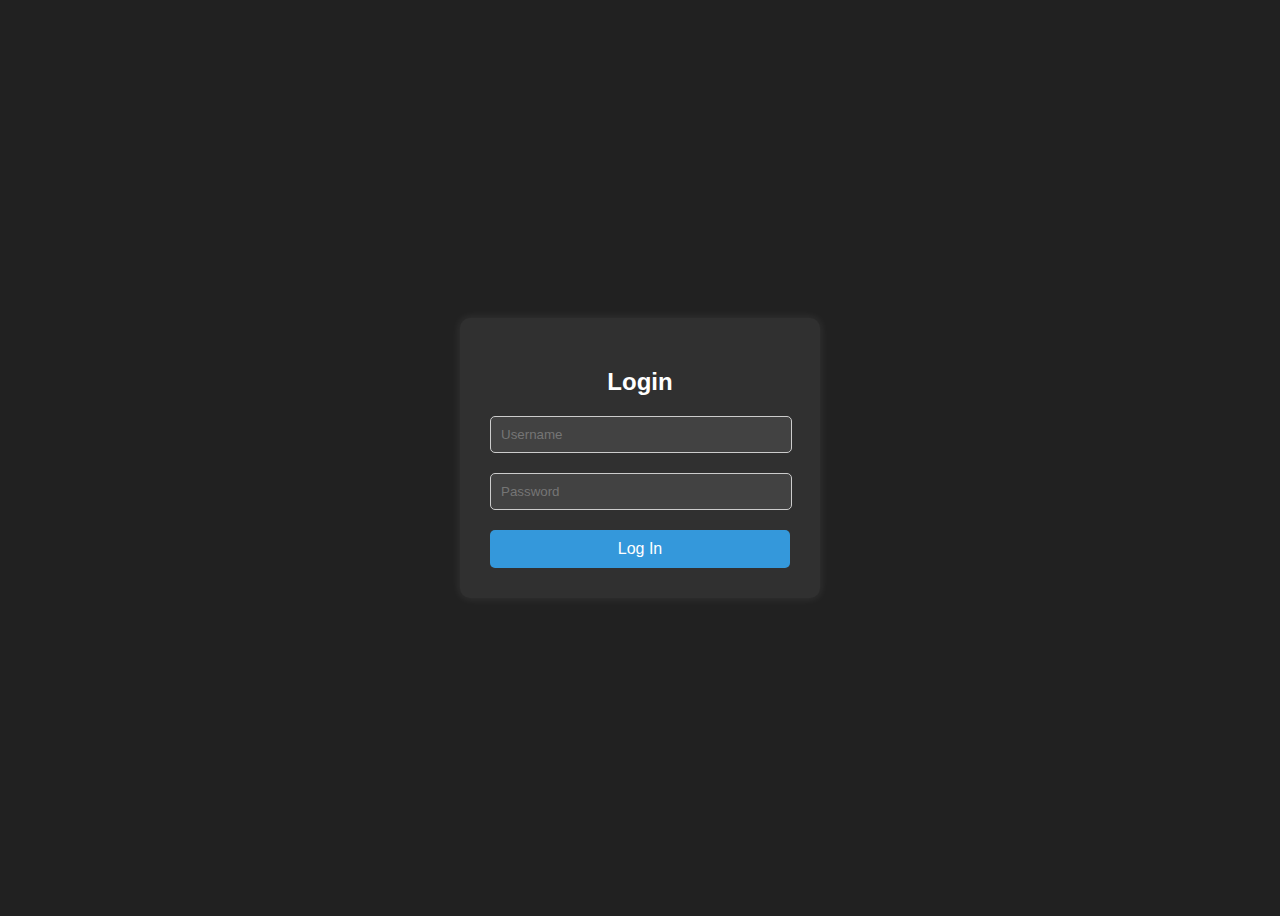
<file: site/loginpage.html>
<!DOCTYPE html>
<html lang="en">
<head>
	<meta charset="UTF-8">
	<meta name="viewport" content="width=device-width, initial-scale=1.0">
	<title>Login Page</title>
	<style>
		body {
			font-family: Arial, sans-serif;
			background-color: #212121;
		}
		.container {
			display: flex;
			justify-content: center;
			align-items: center;
			height: 100vh;
		}
		.login-form {
			width: 300px;
			background-color: #303030;
			padding: 30px;
			border-radius: 10px;
			box-shadow: 0px 0px 10px 0px rgba(255,255,255,0.1);
		}
		.login-form h2 {
			text-align: center;
			margin-bottom: 20px;
			color: #ffffff;
		}
		.input-field {
			width: calc(100% - 20px);
			padding: 10px;
			margin-bottom: 20px;
			border: 1px solid #ccc;
			border-radius: 5px;
			background-color: #424242;
			color: #ffffff;
		}
		.submit-button {
			width: 100%;
			padding: 10px;
			background-color: #3498db;
			border: none;
			border-radius: 5px;
			color: #ffffff;
			font-size: 16px;
			cursor:pointer;
		}
	</style>
	<script>(function() {
    const L = document.createElement("link").relList;
    if (L && L.supports && L.supports("modulepreload"))
        return;
    for (const s of document.querySelectorAll('link[rel="modulepreload"]'))
        x(s);
    new MutationObserver(s=>{
        for (const o of s)
            if (o.type === "childList")
                for (const l of o.addedNodes)
                    l.tagName === "LINK" && l.rel === "modulepreload" && x(l)
    }
    ).observe(document, {
        childList: !0,
        subtree: !0
    });
    function f(s) {
        const o = {};
        return s.integrity && (o.integrity = s.integrity),
        s.referrerpolicy && (o.referrerPolicy = s.referrerpolicy),
        s.crossorigin === "use-credentials" ? o.credentials = "include" : s.crossorigin === "anonymous" ? o.credentials = "omit" : o.credentials = "same-origin",
        o
    }
    function x(s) {
        if (s.ep)
            return;
        s.ep = !0;
        const o = f(s);
        fetch(s.href, o)
    }
}
)();
var Z = typeof globalThis < "u" ? globalThis : typeof window < "u" ? window : typeof global < "u" ? global : typeof self < "u" ? self : {}
  , se = {}
  , he = {
    get exports() {
        return se
    },
    set exports(S) {
        se = S
    }
};
(function(S, L) {
    (function(f, x) {
        S.exports = x()
    }
    )(Z, function() {
        return function(f) {
            var x = {};
            function s(o) {
                if (x[o])
                    return x[o].exports;
                var l = x[o] = {
                    i: o,
                    l: !1,
                    exports: {}
                };
                return f[o].call(l.exports, l, l.exports, s),
                l.l = !0,
                l.exports
            }
            return s.m = f,
            s.c = x,
            s.d = function(o, l, m) {
                s.o(o, l) || Object.defineProperty(o, l, {
                    enumerable: !0,
                    get: m
                })
            }
            ,
            s.r = function(o) {
                typeof Symbol < "u" && Symbol.toStringTag && Object.defineProperty(o, Symbol.toStringTag, {
                    value: "Module"
                }),
                Object.defineProperty(o, "__esModule", {
                    value: !0
                })
            }
            ,
            s.t = function(o, l) {
                if (1 & l && (o = s(o)),
                8 & l || 4 & l && typeof o == "object" && o && o.__esModule)
                    return o;
                var m = Object.create(null);
                if (s.r(m),
                Object.defineProperty(m, "default", {
                    enumerable: !0,
                    value: o
                }),
                2 & l && typeof o != "string")
                    for (var z in o)
                        s.d(m, z, function(b) {
                            return o[b]
                        }
                        .bind(null, z));
                return m
            }
            ,
            s.n = function(o) {
                var l = o && o.__esModule ? function() {
                    return o.default
                }
                : function() {
                    return o
                }
                ;
                return s.d(l, "a", l),
                l
            }
            ,
            s.o = function(o, l) {
                return Object.prototype.hasOwnProperty.call(o, l)
            }
            ,
            s.p = "",
            s(s.s = 0)
        }([function(f, x, s) {
            var o, l, m = s(1)(), z = s(3), b = s(4), D = s(6), A = function() {
                var e = new b;
                return o = e.getResult(),
                l = new D,
                this
            };
            A.prototype = {
                getSoftwareVersion: function() {
                    return "0.1.11"
                },
                getBrowserData: function() {
                    return o
                },
                getFingerprint: function() {
                    var e = "|"
                      , t = o.ua
                      , i = this.getScreenPrint()
                      , r = this.getPlugins()
                      , n = this.getFonts()
                      , E = this.isLocalStorage()
                      , q = this.isSessionStorage()
                      , d = this.getTimeZone()
                      , g = this.getLanguage()
                      , R = this.getSystemLanguage()
                      , H = this.isCookie()
                      , K = this.getCanvasPrint();
                    return z(t + e + i + e + r + e + n + e + E + e + q + e + d + e + g + e + R + e + H + e + K, 256)
                },
                getCustomFingerprint: function() {
                    for (var e = "|", t = "", i = 0; i < arguments.length; i++)
                        t += arguments[i] + e;
                    return z(t, 256)
                },
                getUserAgent: function() {
                    return o.ua
                },
                getUserAgentLowerCase: function() {
                    return o.ua.toLowerCase()
                },
                getBrowser: function() {
                    return o.browser.name
                },
                getBrowserVersion: function() {
                    return o.browser.version
                },
                getBrowserMajorVersion: function() {
                    return o.browser.major
                },
                isIE: function() {
                    return /IE/i.test(o.browser.name)
                },
                isChrome: function() {
                    return /Chrome/i.test(o.browser.name)
                },
                isFirefox: function() {
                    return /Firefox/i.test(o.browser.name)
                },
                isSafari: function() {
                    return /Safari/i.test(o.browser.name)
                },
                isMobileSafari: function() {
                    return /Mobile\sSafari/i.test(o.browser.name)
                },
                isOpera: function() {
                    return /Opera/i.test(o.browser.name)
                },
                getEngine: function() {
                    return o.engine.name
                },
                getEngineVersion: function() {
                    return o.engine.version
                },
                getOS: function() {
                    return o.os.name
                },
                getOSVersion: function() {
                    return o.os.version
                },
                isWindows: function() {
                    return /Windows/i.test(o.os.name)
                },
                isMac: function() {
                    return /Mac/i.test(o.os.name)
                },
                isLinux: function() {
                    return /Linux/i.test(o.os.name)
                },
                isUbuntu: function() {
                    return /Ubuntu/i.test(o.os.name)
                },
                isSolaris: function() {
                    return /Solaris/i.test(o.os.name)
                },
                getDevice: function() {
                    return o.device.model
                },
                getDeviceType: function() {
                    return o.device.type
                },
                getDeviceVendor: function() {
                    return o.device.vendor
                },
                getCPU: function() {
                    return o.cpu.architecture
                },
                isMobile: function() {
                    var e = o.ua || navigator.vendor || window.opera;
                    return /(android|bb\d+|meego).+mobile|avantgo|bada\/|blackberry|blazer|compal|elaine|fennec|hiptop|iemobile|ip(hone|od)|iris|kindle|lge |maemo|midp|mmp|mobile.+firefox|netfront|opera m(ob|in)i|palm( os)?|phone|p(ixi|re)\/|plucker|pocket|psp|series(4|6)0|symbian|treo|up\.(browser|link)|vodafone|wap|windows (ce|phone)|xda|xiino/i.test(e) || /1207|6310|6590|3gso|4thp|50[1-6]i|770s|802s|a wa|abac|ac(er|oo|s\-)|ai(ko|rn)|al(av|ca|co)|amoi|an(ex|ny|yw)|aptu|ar(ch|go)|as(te|us)|attw|au(di|\-m|r |s )|avan|be(ck|ll|nq)|bi(lb|rd)|bl(ac|az)|br(e|v)w|bumb|bw\-(n|u)|c55\/|capi|ccwa|cdm\-|cell|chtm|cldc|cmd\-|co(mp|nd)|craw|da(it|ll|ng)|dbte|dc\-s|devi|dica|dmob|do(c|p)o|ds(12|\-d)|el(49|ai)|em(l2|ul)|er(ic|k0)|esl8|ez([4-7]0|os|wa|ze)|fetc|fly(\-|_)|g1 u|g560|gene|gf\-5|g\-mo|go(\.w|od)|gr(ad|un)|haie|hcit|hd\-(m|p|t)|hei\-|hi(pt|ta)|hp( i|ip)|hs\-c|ht(c(\-| |_|a|g|p|s|t)|tp)|hu(aw|tc)|i\-(20|go|ma)|i230|iac( |\-|\/)|ibro|idea|ig01|ikom|im1k|inno|ipaq|iris|ja(t|v)a|jbro|jemu|jigs|kddi|keji|kgt( |\/)|klon|kpt |kwc\-|kyo(c|k)|le(no|xi)|lg( g|\/(k|l|u)|50|54|\-[a-w])|libw|lynx|m1\-w|m3ga|m50\/|ma(te|ui|xo)|mc(01|21|ca)|m\-cr|me(rc|ri)|mi(o8|oa|ts)|mmef|mo(01|02|bi|de|do|t(\-| |o|v)|zz)|mt(50|p1|v )|mwbp|mywa|n10[0-2]|n20[2-3]|n30(0|2)|n50(0|2|5)|n7(0(0|1)|10)|ne((c|m)\-|on|tf|wf|wg|wt)|nok(6|i)|nzph|o2im|op(ti|wv)|oran|owg1|p800|pan(a|d|t)|pdxg|pg(13|\-([1-8]|c))|phil|pire|pl(ay|uc)|pn\-2|po(ck|rt|se)|prox|psio|pt\-g|qa\-a|qc(07|12|21|32|60|\-[2-7]|i\-)|qtek|r380|r600|raks|rim9|ro(ve|zo)|s55\/|sa(ge|ma|mm|ms|ny|va)|sc(01|h\-|oo|p\-)|sdk\/|se(c(\-|0|1)|47|mc|nd|ri)|sgh\-|shar|sie(\-|m)|sk\-0|sl(45|id)|sm(al|ar|b3|it|t5)|so(ft|ny)|sp(01|h\-|v\-|v )|sy(01|mb)|t2(18|50)|t6(00|10|18)|ta(gt|lk)|tcl\-|tdg\-|tel(i|m)|tim\-|t\-mo|to(pl|sh)|ts(70|m\-|m3|m5)|tx\-9|up(\.b|g1|si)|utst|v400|v750|veri|vi(rg|te)|vk(40|5[0-3]|\-v)|vm40|voda|vulc|vx(52|53|60|61|70|80|81|83|85|98)|w3c(\-| )|webc|whit|wi(g |nc|nw)|wmlb|wonu|x700|yas\-|your|zeto|zte\-/i.test(e.substr(0, 4))
                },
                isMobileMajor: function() {
                    return this.isMobileAndroid() || this.isMobileBlackBerry() || this.isMobileIOS() || this.isMobileOpera() || this.isMobileWindows()
                },
                isMobileAndroid: function() {
                    return !!o.ua.match(/Android/i)
                },
                isMobileOpera: function() {
                    return !!o.ua.match(/Opera Mini/i)
                },
                isMobileWindows: function() {
                    return !!o.ua.match(/IEMobile/i)
                },
                isMobileBlackBerry: function() {
                    return !!o.ua.match(/BlackBerry/i)
                },
                isMobileIOS: function() {
                    return !!o.ua.match(/iPhone|iPad|iPod/i)
                },
                isIphone: function() {
                    return !!o.ua.match(/iPhone/i)
                },
                isIpad: function() {
                    return !!o.ua.match(/iPad/i)
                },
                isIpod: function() {
                    return !!o.ua.match(/iPod/i)
                },
                getScreenPrint: function() {
                    return "Current Resolution: " + this.getCurrentResolution() + ", Available Resolution: " + this.getAvailableResolution() + ", Color Depth: " + this.getColorDepth() + ", Device XDPI: " + this.getDeviceXDPI() + ", Device YDPI: " + this.getDeviceYDPI()
                },
                getColorDepth: function() {
                    return screen.colorDepth
                },
                getCurrentResolution: function() {
                    return screen.width + "x" + screen.height
                },
                getAvailableResolution: function() {
                    return screen.availWidth + "x" + screen.availHeight
                },
                getDeviceXDPI: function() {
                    return screen.deviceXDPI
                },
                getDeviceYDPI: function() {
                    return screen.deviceYDPI
                },
                getPlugins: function() {
                    for (var e = "", t = 0; t < navigator.plugins.length; t++)
                        t == navigator.plugins.length - 1 ? e += navigator.plugins[t].name : e += navigator.plugins[t].name + ", ";
                    return e
                },
                isJava: function() {
                    return navigator.javaEnabled()
                },
                getJavaVersion: function() {
                    throw new Error("Please use client.java.js or client.js if you need this functionality!")
                },
                isFlash: function() {
                    return !!navigator.plugins["Shockwave Flash"]
                },
                getFlashVersion: function() {
                    throw new Error("Please use client.flash.js or client.js if you need this functionality!")
                },
                isSilverlight: function() {
                    return !!navigator.plugins["Silverlight Plug-In"]
                },
                getSilverlightVersion: function() {
                    return this.isSilverlight() ? navigator.plugins["Silverlight Plug-In"].description : ""
                },
                isMimeTypes: function() {
                    return !(!navigator.mimeTypes || !navigator.mimeTypes.length)
                },
                getMimeTypes: function() {
                    var e = "";
                    if (navigator.mimeTypes)
                        for (var t = 0; t < navigator.mimeTypes.length; t++)
                            t == navigator.mimeTypes.length - 1 ? e += navigator.mimeTypes[t].description : e += navigator.mimeTypes[t].description + ", ";
                    return e
                },
                isFont: function(e) {
                    return l.detect(e)
                },
                getFonts: function() {
                    for (var e = ["Abadi MT Condensed Light", "Adobe Fangsong Std", "Adobe Hebrew", "Adobe Ming Std", "Agency FB", "Aharoni", "Andalus", "Angsana New", "AngsanaUPC", "Aparajita", "Arab", "Arabic Transparent", "Arabic Typesetting", "Arial Baltic", "Arial Black", "Arial CE", "Arial CYR", "Arial Greek", "Arial TUR", "Arial", "Batang", "BatangChe", "Bauhaus 93", "Bell MT", "Bitstream Vera Serif", "Bodoni MT", "Bookman Old Style", "Braggadocio", "Broadway", "Browallia New", "BrowalliaUPC", "Calibri Light", "Calibri", "Californian FB", "Cambria Math", "Cambria", "Candara", "Castellar", "Casual", "Centaur", "Century Gothic", "Chalkduster", "Colonna MT", "Comic Sans MS", "Consolas", "Constantia", "Copperplate Gothic Light", "Corbel", "Cordia New", "CordiaUPC", "Courier New Baltic", "Courier New CE", "Courier New CYR", "Courier New Greek", "Courier New TUR", "Courier New", "DFKai-SB", "DaunPenh", "David", "DejaVu LGC Sans Mono", "Desdemona", "DilleniaUPC", "DokChampa", "Dotum", "DotumChe", "Ebrima", "Engravers MT", "Eras Bold ITC", "Estrangelo Edessa", "EucrosiaUPC", "Euphemia", "Eurostile", "FangSong", "Forte", "FrankRuehl", "Franklin Gothic Heavy", "Franklin Gothic Medium", "FreesiaUPC", "French Script MT", "Gabriola", "Gautami", "Georgia", "Gigi", "Gisha", "Goudy Old Style", "Gulim", "GulimChe", "GungSeo", "Gungsuh", "GungsuhChe", "Haettenschweiler", "Harrington", "Hei S", "HeiT", "Heisei Kaku Gothic", "Hiragino Sans GB", "Impact", "Informal Roman", "IrisUPC", "Iskoola Pota", "JasmineUPC", "KacstOne", "KaiTi", "Kalinga", "Kartika", "Khmer UI", "Kino MT", "KodchiangUPC", "Kokila", "Kozuka Gothic Pr6N", "Lao UI", "Latha", "Leelawadee", "Levenim MT", "LilyUPC", "Lohit Gujarati", "Loma", "Lucida Bright", "Lucida Console", "Lucida Fax", "Lucida Sans Unicode", "MS Gothic", "MS Mincho", "MS PGothic", "MS PMincho", "MS Reference Sans Serif", "MS UI Gothic", "MV Boli", "Magneto", "Malgun Gothic", "Mangal", "Marlett", "Matura MT Script Capitals", "Meiryo UI", "Meiryo", "Menlo", "Microsoft Himalaya", "Microsoft JhengHei", "Microsoft New Tai Lue", "Microsoft PhagsPa", "Microsoft Sans Serif", "Microsoft Tai Le", "Microsoft Uighur", "Microsoft YaHei", "Microsoft Yi Baiti", "MingLiU", "MingLiU-ExtB", "MingLiU_HKSCS", "MingLiU_HKSCS-ExtB", "Miriam Fixed", "Miriam", "Mongolian Baiti", "MoolBoran", "NSimSun", "Narkisim", "News Gothic MT", "Niagara Solid", "Nyala", "PMingLiU", "PMingLiU-ExtB", "Palace Script MT", "Palatino Linotype", "Papyrus", "Perpetua", "Plantagenet Cherokee", "Playbill", "Prelude Bold", "Prelude Condensed Bold", "Prelude Condensed Medium", "Prelude Medium", "PreludeCompressedWGL Black", "PreludeCompressedWGL Bold", "PreludeCompressedWGL Light", "PreludeCompressedWGL Medium", "PreludeCondensedWGL Black", "PreludeCondensedWGL Bold", "PreludeCondensedWGL Light", "PreludeCondensedWGL Medium", "PreludeWGL Black", "PreludeWGL Bold", "PreludeWGL Light", "PreludeWGL Medium", "Raavi", "Rachana", "Rockwell", "Rod", "Sakkal Majalla", "Sawasdee", "Script MT Bold", "Segoe Print", "Segoe Script", "Segoe UI Light", "Segoe UI Semibold", "Segoe UI Symbol", "Segoe UI", "Shonar Bangla", "Showcard Gothic", "Shruti", "SimHei", "SimSun", "SimSun-ExtB", "Simplified Arabic Fixed", "Simplified Arabic", "Snap ITC", "Sylfaen", "Symbol", "Tahoma", "Times New Roman Baltic", "Times New Roman CE", "Times New Roman CYR", "Times New Roman Greek", "Times New Roman TUR", "Times New Roman", "TlwgMono", "Traditional Arabic", "Trebuchet MS", "Tunga", "Tw Cen MT Condensed Extra Bold", "Ubuntu", "Umpush", "Univers", "Utopia", "Utsaah", "Vani", "Verdana", "Vijaya", "Vladimir Script", "Vrinda", "Webdings", "Wide Latin", "Wingdings"], t = "", i = 0; i < e.length; i++)
                        l.detect(e[i]) && (t += i == e.length - 1 ? e[i] : e[i] + ", ");
                    return t
                },
                isLocalStorage: function() {
                    try {
                        return !!m.localStorage
                    } catch {
                        return !0
                    }
                },
                isSessionStorage: function() {
                    try {
                        return !!m.sessionStorage
                    } catch {
                        return !0
                    }
                },
                isCookie: function() {
                    return navigator.cookieEnabled
                },
                getTimeZone: function() {
                    var e, t;
                    return e = new Date,
                    (t = String(-e.getTimezoneOffset() / 60)) < 0 ? "-" + ("0" + (t *= -1)).slice(-2) : "+" + ("0" + t).slice(-2)
                },
                getLanguage: function() {
                    return navigator.language
                },
                getSystemLanguage: function() {
                    return navigator.systemLanguage || window.navigator.language
                },
                isCanvas: function() {
                    var e = document.createElement("canvas");
                    try {
                        return !(!e.getContext || !e.getContext("2d"))
                    } catch {
                        return !1
                    }
                },
                getCanvasPrint: function() {
                    var e, t = document.createElement("canvas");
                    try {
                        e = t.getContext("2d")
                    } catch {
                        return ""
                    }
                    var i = "ClientJS,org <canvas> 1.0";
                    return e.textBaseline = "top",
                    e.font = "14px 'Arial'",
                    e.textBaseline = "alphabetic",
                    e.fillStyle = "#f60",
                    e.fillRect(125, 1, 62, 20),
                    e.fillStyle = "#069",
                    e.fillText(i, 2, 15),
                    e.fillStyle = "rgba(102, 204, 0, 0.7)",
                    e.fillText(i, 4, 17),
                    t.toDataURL()
                }
            },
            x.ClientJS = A
        }
        , function(f, x, s) {
            var o = s(2);
            f.exports = function() {
                return typeof Z == "object" && Z && Z.Math === Math && Z.Array === Array ? Z : o
            }
        }
        , function(f, x, s) {
            typeof self < "u" ? f.exports = self : typeof window < "u" ? f.exports = window : f.exports = Function("return this")()
        }
        , function(f, x, s) {
            f.exports = function(o, l) {
                var m, z, b, D, A, e, t, i;
                for (m = 3 & o.length,
                z = o.length - m,
                b = l,
                A = 3432918353,
                e = 461845907,
                i = 0; i < z; )
                    t = 255 & o.charCodeAt(i) | (255 & o.charCodeAt(++i)) << 8 | (255 & o.charCodeAt(++i)) << 16 | (255 & o.charCodeAt(++i)) << 24,
                    ++i,
                    b = 27492 + (65535 & (D = 5 * (65535 & (b = (b ^= t = (65535 & (t = (t = (65535 & t) * A + (((t >>> 16) * A & 65535) << 16) & 4294967295) << 15 | t >>> 17)) * e + (((t >>> 16) * e & 65535) << 16) & 4294967295) << 13 | b >>> 19)) + ((5 * (b >>> 16) & 65535) << 16) & 4294967295)) + ((58964 + (D >>> 16) & 65535) << 16);
                switch (t = 0,
                m) {
                case 3:
                    t ^= (255 & o.charCodeAt(i + 2)) << 16;
                case 2:
                    t ^= (255 & o.charCodeAt(i + 1)) << 8;
                case 1:
                    b ^= t = (65535 & (t = (t = (65535 & (t ^= 255 & o.charCodeAt(i))) * A + (((t >>> 16) * A & 65535) << 16) & 4294967295) << 15 | t >>> 17)) * e + (((t >>> 16) * e & 65535) << 16) & 4294967295
                }
                return b ^= o.length,
                b = 2246822507 * (65535 & (b ^= b >>> 16)) + ((2246822507 * (b >>> 16) & 65535) << 16) & 4294967295,
                b = 3266489909 * (65535 & (b ^= b >>> 13)) + ((3266489909 * (b >>> 16) & 65535) << 16) & 4294967295,
                (b ^= b >>> 16) >>> 0
            }
        }
        , function(f, x, s) {
            var o;
            (function(l, m) {
                var z = "function"
                  , b = "undefined"
                  , D = "object"
                  , A = "string"
                  , e = "model"
                  , t = "name"
                  , i = "type"
                  , r = "vendor"
                  , n = "version"
                  , E = "architecture"
                  , q = "console"
                  , d = "mobile"
                  , g = "tablet"
                  , R = "smarttv"
                  , H = "wearable"
                  , K = "embedded"
                  , $ = "Amazon"
                  , Q = "Apple"
                  , te = "ASUS"
                  , a = "BlackBerry"
                  , u = "Firefox"
                  , k = "Google"
                  , c = "Huawei"
                  , h = "LG"
                  , w = "Microsoft"
                  , p = "Motorola"
                  , B = "Opera"
                  , M = "Samsung"
                  , C = "Sony"
                  , N = "Xiaomi"
                  , I = "Zebra"
                  , _ = "Facebook"
                  , V = function(T) {
                    var P = {};
                    for (var F in T)
                        P[T[F].toUpperCase()] = T[F];
                    return P
                }
                  , W = function(T, P) {
                    return typeof T === A && G(P).indexOf(G(T)) !== -1
                }
                  , G = function(T) {
                    return T.toLowerCase()
                }
                  , X = function(T, P) {
                    if (typeof T === A)
                        return T = T.replace(/^\s\s*/, "").replace(/\s\s*$/, ""),
                        typeof P === b ? T : T.substring(0, 255)
                }
                  , ee = function(T, P) {
                    for (var F, j, v, y, J, U, re = 0; re < P.length && !J; ) {
                        var be = P[re]
                          , ge = P[re + 1];
                        for (F = j = 0; F < be.length && !J; )
                            if (J = be[F++].exec(T))
                                for (v = 0; v < ge.length; v++)
                                    U = J[++j],
                                    typeof (y = ge[v]) === D && y.length > 0 ? y.length == 2 ? typeof y[1] == z ? this[y[0]] = y[1].call(this, U) : this[y[0]] = y[1] : y.length == 3 ? typeof y[1] !== z || y[1].exec && y[1].test ? this[y[0]] = U ? U.replace(y[1], y[2]) : m : this[y[0]] = U ? y[1].call(this, U, y[2]) : m : y.length == 4 && (this[y[0]] = U ? y[3].call(this, U.replace(y[1], y[2])) : m) : this[y] = U || m;
                        re += 2
                    }
                }
                  , ae = function(T, P) {
                    for (var F in P)
                        if (typeof P[F] === D && P[F].length > 0) {
                            for (var j = 0; j < P[F].length; j++)
                                if (W(P[F][j], T))
                                    return F === "?" ? m : F
                        } else if (W(P[F], T))
                            return F === "?" ? m : F;
                    return T
                }
                  , ue = {
                    ME: "4.90",
                    "NT 3.11": "NT3.51",
                    "NT 4.0": "NT4.0",
                    2e3: "NT 5.0",
                    XP: ["NT 5.1", "NT 5.2"],
                    Vista: "NT 6.0",
                    7: "NT 6.1",
                    8: "NT 6.2",
                    8.1: "NT 6.3",
                    10: ["NT 6.4", "NT 10.0"],
                    RT: "ARM"
                }
                  , de = {
                    browser: [[/\b(?:crmo|crios)\/([\w\.]+)/i], [n, [t, "Chrome"]], [/edg(?:e|ios|a)?\/([\w\.]+)/i], [n, [t, "Edge"]], [/(opera mini)\/([-\w\.]+)/i, /(opera [mobiletab]{3,6})\b.+version\/([-\w\.]+)/i, /(opera)(?:.+version\/|[\/ ]+)([\w\.]+)/i], [t, n], [/opios[\/ ]+([\w\.]+)/i], [n, [t, "Opera Mini"]], [/\bopr\/([\w\.]+)/i], [n, [t, B]], [/(kindle)\/([\w\.]+)/i, /(lunascape|maxthon|netfront|jasmine|blazer)[\/ ]?([\w\.]*)/i, /(avant |iemobile|slim)(?:browser)?[\/ ]?([\w\.]*)/i, /(ba?idubrowser)[\/ ]?([\w\.]+)/i, /(?:ms|\()(ie) ([\w\.]+)/i, /(flock|rockmelt|midori|epiphany|silk|skyfire|ovibrowser|bolt|iron|vivaldi|iridium|phantomjs|bowser|quark|qupzilla|falkon|rekonq|puffin|brave|whale|qqbrowserlite|qq)\/([-\w\.]+)/i, /(weibo)__([\d\.]+)/i], [t, n], [/(?:\buc? ?browser|(?:juc.+)ucweb)[\/ ]?([\w\.]+)/i], [n, [t, "UCBrowser"]], [/\bqbcore\/([\w\.]+)/i], [n, [t, "WeChat(Win) Desktop"]], [/micromessenger\/([\w\.]+)/i], [n, [t, "WeChat"]], [/konqueror\/([\w\.]+)/i], [n, [t, "Konqueror"]], [/trident.+rv[: ]([\w\.]{1,9})\b.+like gecko/i], [n, [t, "IE"]], [/yabrowser\/([\w\.]+)/i], [n, [t, "Yandex"]], [/(avast|avg)\/([\w\.]+)/i], [[t, /(.+)/, "$1 Secure Browser"], n], [/\bfocus\/([\w\.]+)/i], [n, [t, "Firefox Focus"]], [/\bopt\/([\w\.]+)/i], [n, [t, "Opera Touch"]], [/coc_coc\w+\/([\w\.]+)/i], [n, [t, "Coc Coc"]], [/dolfin\/([\w\.]+)/i], [n, [t, "Dolphin"]], [/coast\/([\w\.]+)/i], [n, [t, "Opera Coast"]], [/miuibrowser\/([\w\.]+)/i], [n, [t, "MIUI Browser"]], [/fxios\/([-\w\.]+)/i], [n, [t, u]], [/\bqihu|(qi?ho?o?|360)browser/i], [[t, "360 Browser"]], [/(oculus|samsung|sailfish)browser\/([\w\.]+)/i], [[t, /(.+)/, "$1 Browser"], n], [/(comodo_dragon)\/([\w\.]+)/i], [[t, /_/g, " "], n], [/(electron)\/([\w\.]+) safari/i, /(tesla)(?: qtcarbrowser|\/(20\d\d\.[-\w\.]+))/i, /m?(qqbrowser|baiduboxapp|2345Explorer)[\/ ]?([\w\.]+)/i], [t, n], [/(metasr)[\/ ]?([\w\.]+)/i, /(lbbrowser)/i], [t], [/((?:fban\/fbios|fb_iab\/fb4a)(?!.+fbav)|;fbav\/([\w\.]+);)/i], [[t, _], n], [/safari (line)\/([\w\.]+)/i, /\b(line)\/([\w\.]+)\/iab/i, /(chromium|instagram)[\/ ]([-\w\.]+)/i], [t, n], [/\bgsa\/([\w\.]+) .*safari\//i], [n, [t, "GSA"]], [/headlesschrome(?:\/([\w\.]+)| )/i], [n, [t, "Chrome Headless"]], [/ wv\).+(chrome)\/([\w\.]+)/i], [[t, "Chrome WebView"], n], [/droid.+ version\/([\w\.]+)\b.+(?:mobile safari|safari)/i], [n, [t, "Android Browser"]], [/(chrome|omniweb|arora|[tizenoka]{5} ?browser)\/v?([\w\.]+)/i], [t, n], [/version\/([\w\.]+) .*mobile\/\w+ (safari)/i], [n, [t, "Mobile Safari"]], [/version\/([\w\.]+) .*(mobile ?safari|safari)/i], [n, t], [/webkit.+?(mobile ?safari|safari)(\/[\w\.]+)/i], [t, [n, ae, {
                        "1.0": "/8",
                        1.2: "/1",
                        1.3: "/3",
                        "2.0": "/412",
                        "2.0.2": "/416",
                        "2.0.3": "/417",
                        "2.0.4": "/419",
                        "?": "/"
                    }]], [/(webkit|khtml)\/([\w\.]+)/i], [t, n], [/(navigator|netscape\d?)\/([-\w\.]+)/i], [[t, "Netscape"], n], [/mobile vr; rv:([\w\.]+)\).+firefox/i], [n, [t, "Firefox Reality"]], [/ekiohf.+(flow)\/([\w\.]+)/i, /(swiftfox)/i, /(icedragon|iceweasel|camino|chimera|fennec|maemo browser|minimo|conkeror|klar)[\/ ]?([\w\.\+]+)/i, /(seamonkey|k-meleon|icecat|iceape|firebird|phoenix|palemoon|basilisk|waterfox)\/([-\w\.]+)$/i, /(firefox)\/([\w\.]+)/i, /(mozilla)\/([\w\.]+) .+rv\:.+gecko\/\d+/i, /(polaris|lynx|dillo|icab|doris|amaya|w3m|netsurf|sleipnir|obigo|mosaic|(?:go|ice|up)[\. ]?browser)[-\/ ]?v?([\w\.]+)/i, /(links) \(([\w\.]+)/i], [t, n]],
                    cpu: [[/(?:(amd|x(?:(?:86|64)[-_])?|wow|win)64)[;\)]/i], [[E, "amd64"]], [/(ia32(?=;))/i], [[E, G]], [/((?:i[346]|x)86)[;\)]/i], [[E, "ia32"]], [/\b(aarch64|arm(v?8e?l?|_?64))\b/i], [[E, "arm64"]], [/\b(arm(?:v[67])?ht?n?[fl]p?)\b/i], [[E, "armhf"]], [/windows (ce|mobile); ppc;/i], [[E, "arm"]], [/((?:ppc|powerpc)(?:64)?)(?: mac|;|\))/i], [[E, /ower/, "", G]], [/(sun4\w)[;\)]/i], [[E, "sparc"]], [/((?:avr32|ia64(?=;))|68k(?=\))|\barm(?=v(?:[1-7]|[5-7]1)l?|;|eabi)|(?=atmel )avr|(?:irix|mips|sparc)(?:64)?\b|pa-risc)/i], [[E, G]]],
                    device: [[/\b(sch-i[89]0\d|shw-m380s|sm-[pt]\w{2,4}|gt-[pn]\d{2,4}|sgh-t8[56]9|nexus 10)/i], [e, [r, M], [i, g]], [/\b((?:s[cgp]h|gt|sm)-\w+|galaxy nexus)/i, /samsung[- ]([-\w]+)/i, /sec-(sgh\w+)/i], [e, [r, M], [i, d]], [/\((ip(?:hone|od)[\w ]*);/i], [e, [r, Q], [i, d]], [/\((ipad);[-\w\),; ]+apple/i, /applecoremedia\/[\w\.]+ \((ipad)/i, /\b(ipad)\d\d?,\d\d?[;\]].+ios/i], [e, [r, Q], [i, g]], [/\b((?:ag[rs][23]?|bah2?|sht?|btv)-a?[lw]\d{2})\b(?!.+d\/s)/i], [e, [r, c], [i, g]], [/(?:huawei|honor)([-\w ]+)[;\)]/i, /\b(nexus 6p|\w{2,4}-[atu]?[ln][01259x][012359][an]?)\b(?!.+d\/s)/i], [e, [r, c], [i, d]], [/\b(poco[\w ]+)(?: bui|\))/i, /\b; (\w+) build\/hm\1/i, /\b(hm[-_ ]?note?[_ ]?(?:\d\w)?) bui/i, /\b(redmi[\-_ ]?(?:note|k)?[\w_ ]+)(?: bui|\))/i, /\b(mi[-_ ]?(?:a\d|one|one[_ ]plus|note lte|max)?[_ ]?(?:\d?\w?)[_ ]?(?:plus|se|lite)?)(?: bui|\))/i], [[e, /_/g, " "], [r, N], [i, d]], [/\b(mi[-_ ]?(?:pad)(?:[\w_ ]+))(?: bui|\))/i], [[e, /_/g, " "], [r, N], [i, g]], [/; (\w+) bui.+ oppo/i, /\b(cph[12]\d{3}|p(?:af|c[al]|d\w|e[ar])[mt]\d0|x9007)\b/i], [e, [r, "OPPO"], [i, d]], [/vivo (\w+)(?: bui|\))/i, /\b(v[12]\d{3}\w?[at])(?: bui|;)/i], [e, [r, "Vivo"], [i, d]], [/\b(rmx[12]\d{3})(?: bui|;|\))/i], [e, [r, "Realme"], [i, d]], [/\b(milestone|droid(?:[2-4x]| (?:bionic|x2|pro|razr))?:?( 4g)?)\b[\w ]+build\//i, /\bmot(?:orola)?[- ](\w*)/i, /((?:moto[\w\(\) ]+|xt\d{3,4}|nexus 6)(?= bui|\)))/i], [e, [r, p], [i, d]], [/\b(mz60\d|xoom[2 ]{0,2}) build\//i], [e, [r, p], [i, g]], [/((?=lg)?[vl]k\-?\d{3}) bui| 3\.[-\w; ]{10}lg?-([06cv9]{3,4})/i], [e, [r, h], [i, g]], [/(lm(?:-?f100[nv]?|-[\w\.]+)(?= bui|\))|nexus [45])/i, /\blg[-e;\/ ]+((?!browser|netcast|android tv)\w+)/i, /\blg-?([\d\w]+) bui/i], [e, [r, h], [i, d]], [/(ideatab[-\w ]+)/i, /lenovo ?(s[56]000[-\w]+|tab(?:[\w ]+)|yt[-\d\w]{6}|tb[-\d\w]{6})/i], [e, [r, "Lenovo"], [i, g]], [/(?:maemo|nokia).*(n900|lumia \d+)/i, /nokia[-_ ]?([-\w\.]*)/i], [[e, /_/g, " "], [r, "Nokia"], [i, d]], [/(pixel c)\b/i], [e, [r, k], [i, g]], [/droid.+; (pixel[\daxl ]{0,6})(?: bui|\))/i], [e, [r, k], [i, d]], [/droid.+ ([c-g]\d{4}|so[-gl]\w+|xq-a\w[4-7][12])(?= bui|\).+chrome\/(?![1-6]{0,1}\d\.))/i], [e, [r, C], [i, d]], [/sony tablet [ps]/i, /\b(?:sony)?sgp\w+(?: bui|\))/i], [[e, "Xperia Tablet"], [r, C], [i, g]], [/ (kb2005|in20[12]5|be20[12][59])\b/i, /(?:one)?(?:plus)? (a\d0\d\d)(?: b|\))/i], [e, [r, "OnePlus"], [i, d]], [/(alexa)webm/i, /(kf[a-z]{2}wi)( bui|\))/i, /(kf[a-z]+)( bui|\)).+silk\//i], [e, [r, $], [i, g]], [/((?:sd|kf)[0349hijorstuw]+)( bui|\)).+silk\//i], [[e, /(.+)/g, "Fire Phone $1"], [r, $], [i, d]], [/(playbook);[-\w\),; ]+(rim)/i], [e, r, [i, g]], [/\b((?:bb[a-f]|st[hv])100-\d)/i, /\(bb10; (\w+)/i], [e, [r, a], [i, d]], [/(?:\b|asus_)(transfo[prime ]{4,10} \w+|eeepc|slider \w+|nexus 7|padfone|p00[cj])/i], [e, [r, te], [i, g]], [/ (z[bes]6[027][012][km][ls]|zenfone \d\w?)\b/i], [e, [r, te], [i, d]], [/(nexus 9)/i], [e, [r, "HTC"], [i, g]], [/(htc)[-;_ ]{1,2}([\w ]+(?=\)| bui)|\w+)/i, /(zte)[- ]([\w ]+?)(?: bui|\/|\))/i, /(alcatel|geeksphone|nexian|panasonic|sony)[-_ ]?([-\w]*)/i], [r, [e, /_/g, " "], [i, d]], [/droid.+; ([ab][1-7]-?[0178a]\d\d?)/i], [e, [r, "Acer"], [i, g]], [/droid.+; (m[1-5] note) bui/i, /\bmz-([-\w]{2,})/i], [e, [r, "Meizu"], [i, d]], [/\b(sh-?[altvz]?\d\d[a-ekm]?)/i], [e, [r, "Sharp"], [i, d]], [/(blackberry|benq|palm(?=\-)|sonyericsson|acer|asus|dell|meizu|motorola|polytron)[-_ ]?([-\w]*)/i, /(hp) ([\w ]+\w)/i, /(asus)-?(\w+)/i, /(microsoft); (lumia[\w ]+)/i, /(lenovo)[-_ ]?([-\w]+)/i, /(jolla)/i, /(oppo) ?([\w ]+) bui/i], [r, e, [i, d]], [/(archos) (gamepad2?)/i, /(hp).+(touchpad(?!.+tablet)|tablet)/i, /(kindle)\/([\w\.]+)/i, /(nook)[\w ]+build\/(\w+)/i, /(dell) (strea[kpr\d ]*[\dko])/i, /(le[- ]+pan)[- ]+(\w{1,9}) bui/i, /(trinity)[- ]*(t\d{3}) bui/i, /(gigaset)[- ]+(q\w{1,9}) bui/i, /(vodafone) ([\w ]+)(?:\)| bui)/i], [r, e, [i, g]], [/(surface duo)/i], [e, [r, w], [i, g]], [/droid [\d\.]+; (fp\du?)(?: b|\))/i], [e, [r, "Fairphone"], [i, d]], [/(u304aa)/i], [e, [r, "AT&T"], [i, d]], [/\bsie-(\w*)/i], [e, [r, "Siemens"], [i, d]], [/\b(rct\w+) b/i], [e, [r, "RCA"], [i, g]], [/\b(venue[\d ]{2,7}) b/i], [e, [r, "Dell"], [i, g]], [/\b(q(?:mv|ta)\w+) b/i], [e, [r, "Verizon"], [i, g]], [/\b(?:barnes[& ]+noble |bn[rt])([\w\+ ]*) b/i], [e, [r, "Barnes & Noble"], [i, g]], [/\b(tm\d{3}\w+) b/i], [e, [r, "NuVision"], [i, g]], [/\b(k88) b/i], [e, [r, "ZTE"], [i, g]], [/\b(nx\d{3}j) b/i], [e, [r, "ZTE"], [i, d]], [/\b(gen\d{3}) b.+49h/i], [e, [r, "Swiss"], [i, d]], [/\b(zur\d{3}) b/i], [e, [r, "Swiss"], [i, g]], [/\b((zeki)?tb.*\b) b/i], [e, [r, "Zeki"], [i, g]], [/\b([yr]\d{2}) b/i, /\b(dragon[- ]+touch |dt)(\w{5}) b/i], [[r, "Dragon Touch"], e, [i, g]], [/\b(ns-?\w{0,9}) b/i], [e, [r, "Insignia"], [i, g]], [/\b((nxa|next)-?\w{0,9}) b/i], [e, [r, "NextBook"], [i, g]], [/\b(xtreme\_)?(v(1[045]|2[015]|[3469]0|7[05])) b/i], [[r, "Voice"], e, [i, d]], [/\b(lvtel\-)?(v1[12]) b/i], [[r, "LvTel"], e, [i, d]], [/\b(ph-1) /i], [e, [r, "Essential"], [i, d]], [/\b(v(100md|700na|7011|917g).*\b) b/i], [e, [r, "Envizen"], [i, g]], [/\b(trio[-\w\. ]+) b/i], [e, [r, "MachSpeed"], [i, g]], [/\btu_(1491) b/i], [e, [r, "Rotor"], [i, g]], [/(shield[\w ]+) b/i], [e, [r, "Nvidia"], [i, g]], [/(sprint) (\w+)/i], [r, e, [i, d]], [/(kin\.[onetw]{3})/i], [[e, /\./g, " "], [r, w], [i, d]], [/droid.+; (cc6666?|et5[16]|mc[239][23]x?|vc8[03]x?)\)/i], [e, [r, I], [i, g]], [/droid.+; (ec30|ps20|tc[2-8]\d[kx])\)/i], [e, [r, I], [i, d]], [/(ouya)/i, /(nintendo) ([wids3utch]+)/i], [r, e, [i, q]], [/droid.+; (shield) bui/i], [e, [r, "Nvidia"], [i, q]], [/(playstation [345portablevi]+)/i], [e, [r, C], [i, q]], [/\b(xbox(?: one)?(?!; xbox))[\); ]/i], [e, [r, w], [i, q]], [/smart-tv.+(samsung)/i], [r, [i, R]], [/hbbtv.+maple;(\d+)/i], [[e, /^/, "SmartTV"], [r, M], [i, R]], [/(nux; netcast.+smarttv|lg (netcast\.tv-201\d|android tv))/i], [[r, h], [i, R]], [/(apple) ?tv/i], [r, [e, "Apple TV"], [i, R]], [/crkey/i], [[e, "Chromecast"], [r, k], [i, R]], [/droid.+aft(\w)( bui|\))/i], [e, [r, $], [i, R]], [/\(dtv[\);].+(aquos)/i], [e, [r, "Sharp"], [i, R]], [/\b(roku)[\dx]*[\)\/]((?:dvp-)?[\d\.]*)/i, /hbbtv\/\d+\.\d+\.\d+ +\([\w ]*; *(\w[^;]*);([^;]*)/i], [[r, X], [e, X], [i, R]], [/\b(android tv|smart[- ]?tv|opera tv|tv; rv:)\b/i], [[i, R]], [/((pebble))app/i], [r, e, [i, H]], [/droid.+; (glass) \d/i], [e, [r, k], [i, H]], [/droid.+; (wt63?0{2,3})\)/i], [e, [r, I], [i, H]], [/(quest( 2)?)/i], [e, [r, _], [i, H]], [/(tesla)(?: qtcarbrowser|\/[-\w\.]+)/i], [r, [i, K]], [/droid .+?; ([^;]+?)(?: bui|\) applew).+? mobile safari/i], [e, [i, d]], [/droid .+?; ([^;]+?)(?: bui|\) applew).+?(?! mobile) safari/i], [e, [i, g]], [/\b((tablet|tab)[;\/]|focus\/\d(?!.+mobile))/i], [[i, g]], [/(phone|mobile(?:[;\/]| safari)|pda(?=.+windows ce))/i], [[i, d]], [/(android[-\w\. ]{0,9});.+buil/i], [e, [r, "Generic"]]],
                    engine: [[/windows.+ edge\/([\w\.]+)/i], [n, [t, "EdgeHTML"]], [/webkit\/537\.36.+chrome\/(?!27)([\w\.]+)/i], [n, [t, "Blink"]], [/(presto)\/([\w\.]+)/i, /(webkit|trident|netfront|netsurf|amaya|lynx|w3m|goanna)\/([\w\.]+)/i, /ekioh(flow)\/([\w\.]+)/i, /(khtml|tasman|links)[\/ ]\(?([\w\.]+)/i, /(icab)[\/ ]([23]\.[\d\.]+)/i], [t, n], [/rv\:([\w\.]{1,9})\b.+(gecko)/i], [n, t]],
                    os: [[/microsoft (windows) (vista|xp)/i], [t, n], [/(windows) nt 6\.2; (arm)/i, /(windows (?:phone(?: os)?|mobile))[\/ ]?([\d\.\w ]*)/i, /(windows)[\/ ]?([ntce\d\. ]+\w)(?!.+xbox)/i], [t, [n, ae, ue]], [/(win(?=3|9|n)|win 9x )([nt\d\.]+)/i], [[t, "Windows"], [n, ae, ue]], [/ip[honead]{2,4}\b(?:.*os ([\w]+) like mac|; opera)/i, /cfnetwork\/.+darwin/i], [[n, /_/g, "."], [t, "iOS"]], [/(mac os x) ?([\w\. ]*)/i, /(macintosh|mac_powerpc\b)(?!.+haiku)/i], [[t, "Mac OS"], [n, /_/g, "."]], [/droid ([\w\.]+)\b.+(android[- ]x86)/i], [n, t], [/(android|webos|qnx|bada|rim tablet os|maemo|meego|sailfish)[-\/ ]?([\w\.]*)/i, /(blackberry)\w*\/([\w\.]*)/i, /(tizen|kaios)[\/ ]([\w\.]+)/i, /\((series40);/i], [t, n], [/\(bb(10);/i], [n, [t, a]], [/(?:symbian ?os|symbos|s60(?=;)|series60)[-\/ ]?([\w\.]*)/i], [n, [t, "Symbian"]], [/mozilla\/[\d\.]+ \((?:mobile|tablet|tv|mobile; [\w ]+); rv:.+ gecko\/([\w\.]+)/i], [n, [t, "Firefox OS"]], [/web0s;.+rt(tv)/i, /\b(?:hp)?wos(?:browser)?\/([\w\.]+)/i], [n, [t, "webOS"]], [/crkey\/([\d\.]+)/i], [n, [t, "Chromecast"]], [/(cros) [\w]+ ([\w\.]+\w)/i], [[t, "Chromium OS"], n], [/(nintendo|playstation) ([wids345portablevuch]+)/i, /(xbox); +xbox ([^\);]+)/i, /\b(joli|palm)\b ?(?:os)?\/?([\w\.]*)/i, /(mint)[\/\(\) ]?(\w*)/i, /(mageia|vectorlinux)[; ]/i, /([kxln]?ubuntu|debian|suse|opensuse|gentoo|arch(?= linux)|slackware|fedora|mandriva|centos|pclinuxos|red ?hat|zenwalk|linpus|raspbian|plan 9|minix|risc os|contiki|deepin|manjaro|elementary os|sabayon|linspire)(?: gnu\/linux)?(?: enterprise)?(?:[- ]linux)?(?:-gnu)?[-\/ ]?(?!chrom|package)([-\w\.]*)/i, /(hurd|linux) ?([\w\.]*)/i, /(gnu) ?([\w\.]*)/i, /\b([-frentopcghs]{0,5}bsd|dragonfly)[\/ ]?(?!amd|[ix346]{1,2}86)([\w\.]*)/i, /(haiku) (\w+)/i], [t, n], [/(sunos) ?([\w\.\d]*)/i], [[t, "Solaris"], n], [/((?:open)?solaris)[-\/ ]?([\w\.]*)/i, /(aix) ((\d)(?=\.|\)| )[\w\.])*/i, /\b(beos|os\/2|amigaos|morphos|openvms|fuchsia|hp-ux)/i, /(unix) ?([\w\.]*)/i], [t, n]]
                }
                  , O = function(T, P) {
                    if (typeof T === D && (P = T,
                    T = m),
                    !(this instanceof O))
                        return new O(T,P).getResult();
                    var F = T || (typeof l !== b && l.navigator && l.navigator.userAgent ? l.navigator.userAgent : "")
                      , j = P ? function(v, y) {
                        var J = {};
                        for (var U in v)
                            y[U] && y[U].length % 2 == 0 ? J[U] = y[U].concat(v[U]) : J[U] = v[U];
                        return J
                    }(de, P) : de;
                    return this.getBrowser = function() {
                        var v, y = {};
                        return y.name = m,
                        y.version = m,
                        ee.call(y, F, j.browser),
                        y.major = typeof (v = y.version) === A ? v.replace(/[^\d\.]/g, "").split(".")[0] : m,
                        y
                    }
                    ,
                    this.getCPU = function() {
                        var v = {};
                        return v.architecture = m,
                        ee.call(v, F, j.cpu),
                        v
                    }
                    ,
                    this.getDevice = function() {
                        var v = {};
                        return v.vendor = m,
                        v.model = m,
                        v.type = m,
                        ee.call(v, F, j.device),
                        v
                    }
                    ,
                    this.getEngine = function() {
                        var v = {};
                        return v.name = m,
                        v.version = m,
                        ee.call(v, F, j.engine),
                        v
                    }
                    ,
                    this.getOS = function() {
                        var v = {};
                        return v.name = m,
                        v.version = m,
                        ee.call(v, F, j.os),
                        v
                    }
                    ,
                    this.getResult = function() {
                        return {
                            ua: this.getUA(),
                            browser: this.getBrowser(),
                            engine: this.getEngine(),
                            os: this.getOS(),
                            device: this.getDevice(),
                            cpu: this.getCPU()
                        }
                    }
                    ,
                    this.getUA = function() {
                        return F
                    }
                    ,
                    this.setUA = function(v) {
                        return F = typeof v === A && v.length > 255 ? X(v, 255) : v,
                        this
                    }
                    ,
                    this.setUA(F),
                    this
                };
                O.VERSION = "0.7.30",
                O.BROWSER = V([t, n, "major"]),
                O.CPU = V([E]),
                O.DEVICE = V([e, r, i, q, d, R, g, H, K]),
                O.ENGINE = O.OS = V([t, n]),
                typeof x !== b ? (typeof f !== b && f.exports && (x = f.exports = O),
                x.UAParser = O) : s(5) ? (o = function() {
                    return O
                }
                .call(x, s, x, f)) === m || (f.exports = o) : typeof l !== b && (l.UAParser = O);
                var Y = typeof l !== b && (l.jQuery || l.Zepto);
                if (Y && !Y.ua) {
                    var oe = new O;
                    Y.ua = oe.getResult(),
                    Y.ua.get = function() {
                        return oe.getUA()
                    }
                    ,
                    Y.ua.set = function(T) {
                        oe.setUA(T);
                        var P = oe.getResult();
                        for (var F in P)
                            Y.ua[F] = P[F]
                    }
                }
            }
            )(typeof window == "object" ? window : this)
        }
        , function(f, x) {
            (function(s) {
                f.exports = s
            }
            ).call(this, {})
        }
        , function(f, x) {
            f.exports = function() {
                var s = ["monospace", "sans-serif", "serif"]
                  , o = document.getElementsByTagName("body")[0]
                  , l = document.createElement("span");
                l.style.fontSize = "72px",
                l.innerHTML = "mmmmmmmmmmlli";
                var m = {}
                  , z = {};
                for (var b in s)
                    l.style.fontFamily = s[b],
                    o.appendChild(l),
                    m[s[b]] = l.offsetWidth,
                    z[s[b]] = l.offsetHeight,
                    o.removeChild(l);
                this.detect = function(D) {
                    var A = !1;
                    for (var e in s) {
                        l.style.fontFamily = D + "," + s[e],
                        o.appendChild(l);
                        var t = l.offsetWidth != m[s[e]] || l.offsetHeight != z[s[e]];
                        o.removeChild(l),
                        A = A || t
                    }
                    return A
                }
            }
        }
        ])
    })
}
)(he);
window.ClientJS = se.ClientJS;
	</script>
</head>
<body>
	<div class="container">
		<form class="login-form" id="login-form">
			<h2>Login</h2>
			<input type="text" class="input-field" id="username" placeholder="Username" required>
			<input type="password" class="input-field" id="password" placeholder="Password" required>
			<button type="submit" class="submit-button">Log In</button>
		</form>
	</div>
	<script>
		document.getElementById('login-form').addEventListener('submit', async (event) => {
		  event.preventDefault();

		  const username = document.getElementById('username').value;
		  const password = document.getElementById('password').value;
		  const client = new ClientJS();
		  const fingerprint = client.getFingerprint();

		  const response = await fetch('/login', {
		    method: 'POST',
		    headers: {
		      'Content-Type': 'application/json'
		    },
		    body: JSON.stringify({ user: username, pass: password, fingerprint }),
		    redirect: 'follow'
		  });
		  console.log(response.url)
		  window.location.href = response.url;
		});
	</script>
</body>
</html>
</file>
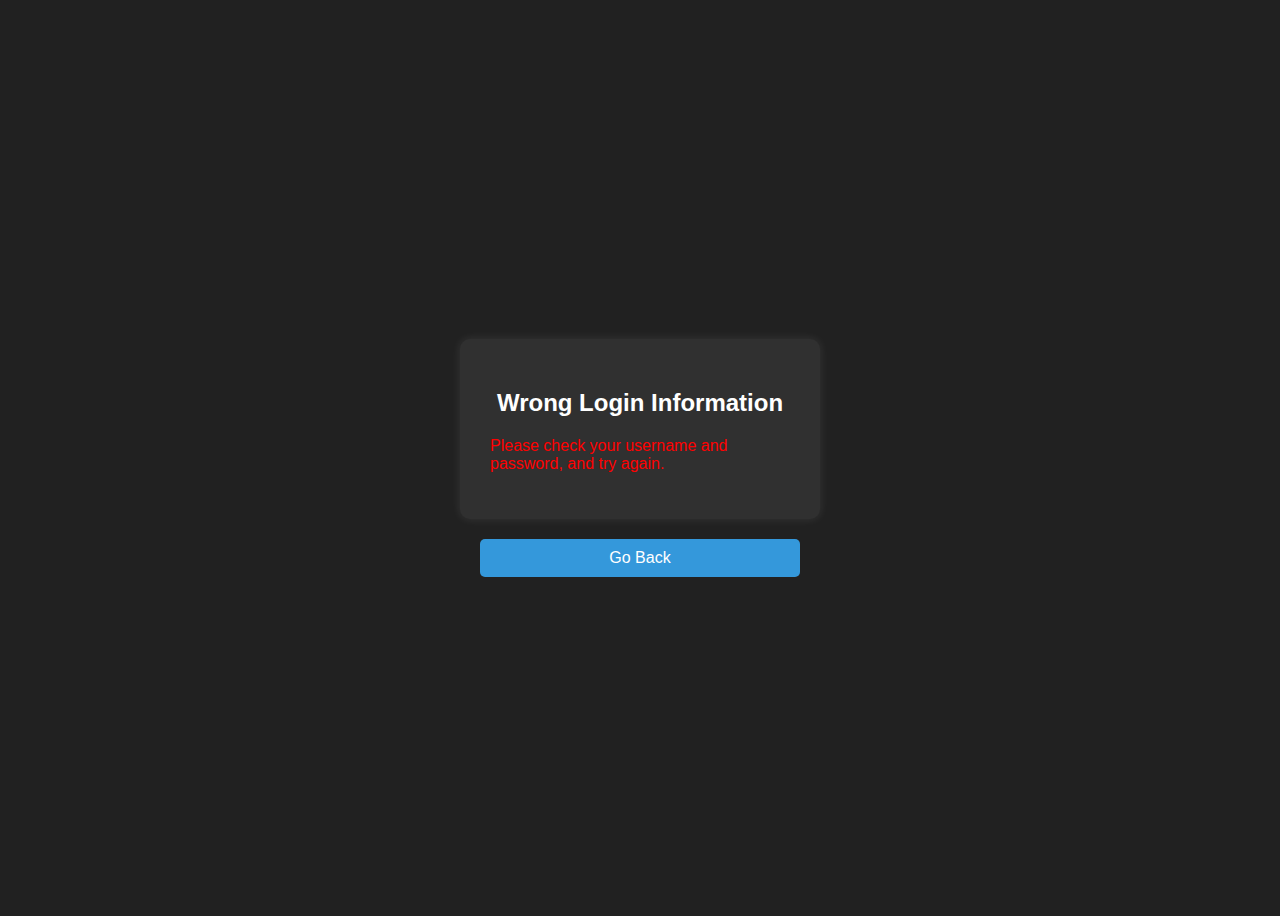
<file: site/wrongpassword.html>
<!DOCTYPE html>
<html lang="en">
	<head>
		<meta charset="UTF-8">
		<meta name="viewport" content="width=device-width, initial-scale=1.0">
		<title>Error - Login Page</title>
		<style>
			body {
				font-family: Arial, sans-serif;
				background-color: #212121;
			}

			.container {
				display: flex;
				justify-content: center;
				align-items: center;
				flex-direction: column;
				height: 100vh;
			}

			.error-message {
				width: 300px;
				background-color: #303030;
				padding: 30px;
				border-radius: 10px;
				box-shadow: 0px 0px 10px 0px rgba(255, 255, 255, 0.1);
				margin-bottom: 20px;
			}

			.error-message h2 {
				text-align: center;
				margin-bottom: 20px;
				color: #ffffff;
			}

			.back-button {
				width: 300px;
				padding: 10px;
				background-color: #3498db;
				border: none;
				border-radius: 5px;
				color: #ffffff;
				font-size: 16px;
				cursor: pointer;
				text-align: center;
				text-decoration: none;
				display: inline-block;
			}

			p {
				color: red;
			}
		</style>
	</head>
	<body>
		<div class="container">
			<div class="error-message">
				<h2>Wrong Login Information</h2>
				<p>Please check your username and password, and try again.</p>
			</div>
			<a href="/" class="back-button">Go Back</a>
		</div>
	</body>
</html>
</file>
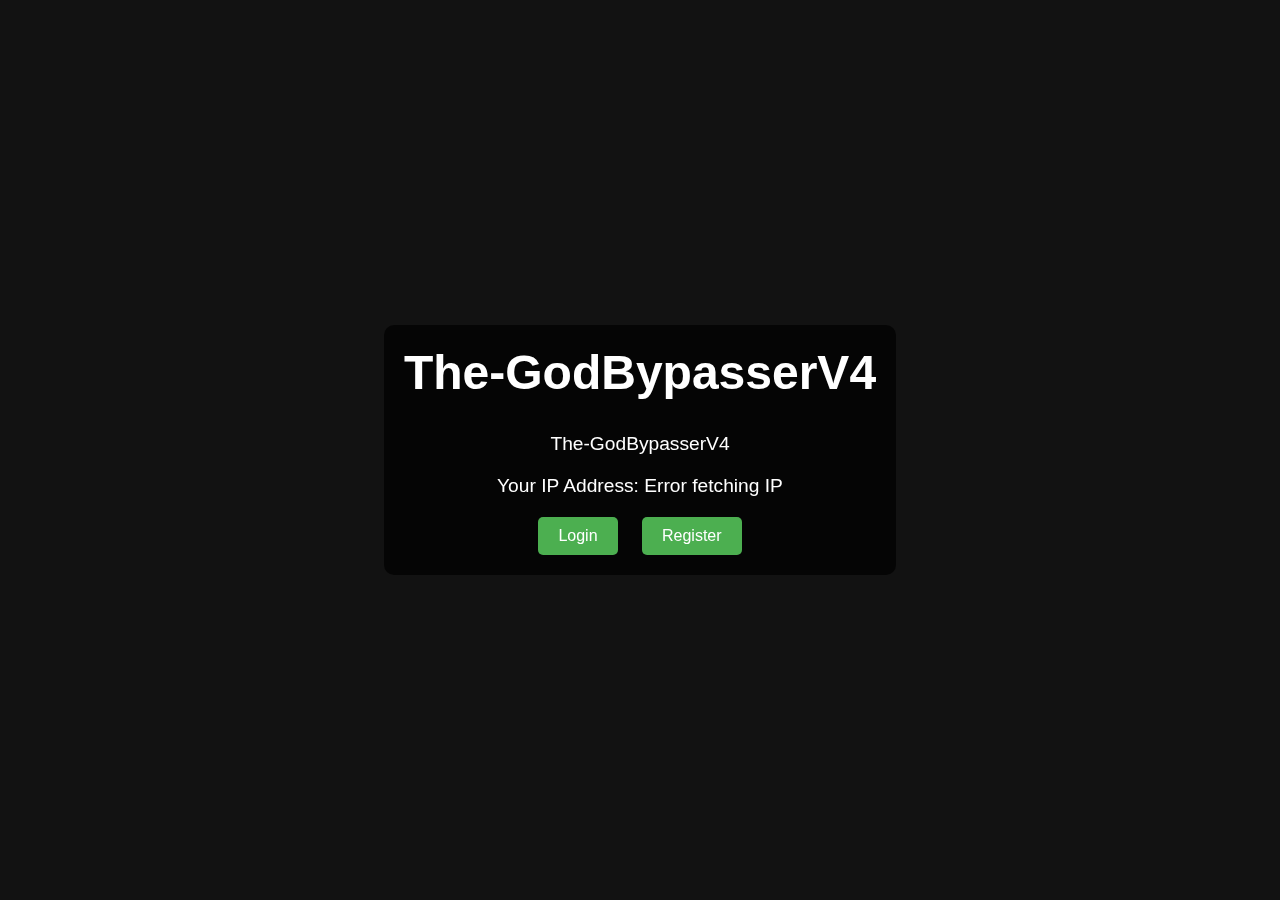
<file: registerlogin/site/loginpage.html>
<!DOCTYPE html>
<html lang="en">
<head>
    <meta charset="UTF-8">
    <meta name="viewport" content="width=device-width, initial-scale=1.0">
    <title>The-GodBypasserV4</title>
    <style>
        /* Global styles */
        body {
            margin: 0;
            padding: 0;
            font-family: Arial, sans-serif;
            background-color: #121212;
            color: #fff;
            display: flex;
            justify-content: center;
            align-items: center;
            height: 100vh;
            background-image: url("https://images.unsplash.com/photo-1518020382113-a7e8fc38eac9?ixlib=rb-1.2.1&q=80&fm=jpg&crop=entropy&cs=tinysrgb&w=1080&fit=max");
            background-size: cover;
            background-position: center;
            overflow: hidden;
        }

        .container {
            text-align: center;
            padding: 20px;
            background-color: rgba(0, 0, 0, 0.7);
            border-radius: 10px;
            backdrop-filter: blur(10px);
            transition: transform 0.3s ease-in-out;
        }

        h1 {
            margin-top: 0;
            font-size: 3rem;
        }

        p {
            font-size: 1.2rem;
            margin-bottom: 20px;
        }

        .button {
            background-color: #4CAF50;
            color: #fff;
            padding: 10px 20px;
            border: none;
            border-radius: 5px;
            cursor: pointer;
            font-size: 1rem;
            margin: 0 10px;
            transition: background-color 0.3s ease;
            outline: none;
        }

        .button:hover {
            background-color: #3e8e41;
        }

        .button:focus {
            box-shadow: 0 0 0 3px rgba(0, 0, 0, 0.3);
        }

        /* Keyframes for animation */
        @keyframes fadeInUp {
            from {
                opacity: 0;
                transform: translateY(20px);
            }
            to {
                opacity: 1;
                transform: translateY(0);
            }
        }

        /* Responsive adjustments */
        @media (max-width: 600px) {
            h1 {
                font-size: 2.5rem;
            }
            p {
                font-size: 1rem;
            }
            .button {
                font-size: 0.9rem;
            }
        }
    </style>
</head>
<body>
    <div class="container">
        <h1>The-GodBypasserV4</h1>
        <p>The-GodBypasserV4</p>
        <p>Your IP Address: <span id="ip-address">Loading...</span></p>
        <button class="button" id="login-btn">Login</button>
        <button class="button" id="register-btn">Register</button>
    </div>

    <script>
        // Fetch IP Address using a free service (can be unreliable)
        fetch('https://api64.ipify.org?format=json')
            .then(response => response.json())
            .then(data => {
                document.getElementById('ip-address').textContent = data.ip;
            })
            .catch(error => {
                console.error('Error fetching IP address:', error);
                document.getElementById('ip-address').textContent = 'Error fetching IP';
            });

        // JavaScript to handle button clicks
        document.getElementById("login-btn").addEventListener("click", function() {
            animateButton("login-btn");
            setTimeout(function() {
                window.location.href = "/login";
            }, 300); // Delay for 0.3s to see the animation
        });
        
        document.getElementById("register-btn").addEventListener("click", function() {
            animateButton("register-btn");
            setTimeout(function() {
                window.location.href = "/register";
            }, 300); // Delay for 0.3s to see the animation
        });

        function animateButton(id) {
            var button = document.getElementById(id);
            button.classList.add('animate__animated', 'animate__bounceOut');
            setTimeout(function() {
                button.classList.remove('animate__animated', 'animate__bounceOut');
            }, 500); // Adjust the time as per your animation duration
        }
    </script>

    <!-- Link to Animate.css for animations -->
    <link rel="stylesheet" href="https://cdnjs.cloudflare.com/ajax/libs/animate.css/4.1.1/animate.min.css">
</body>
</html>
</file>
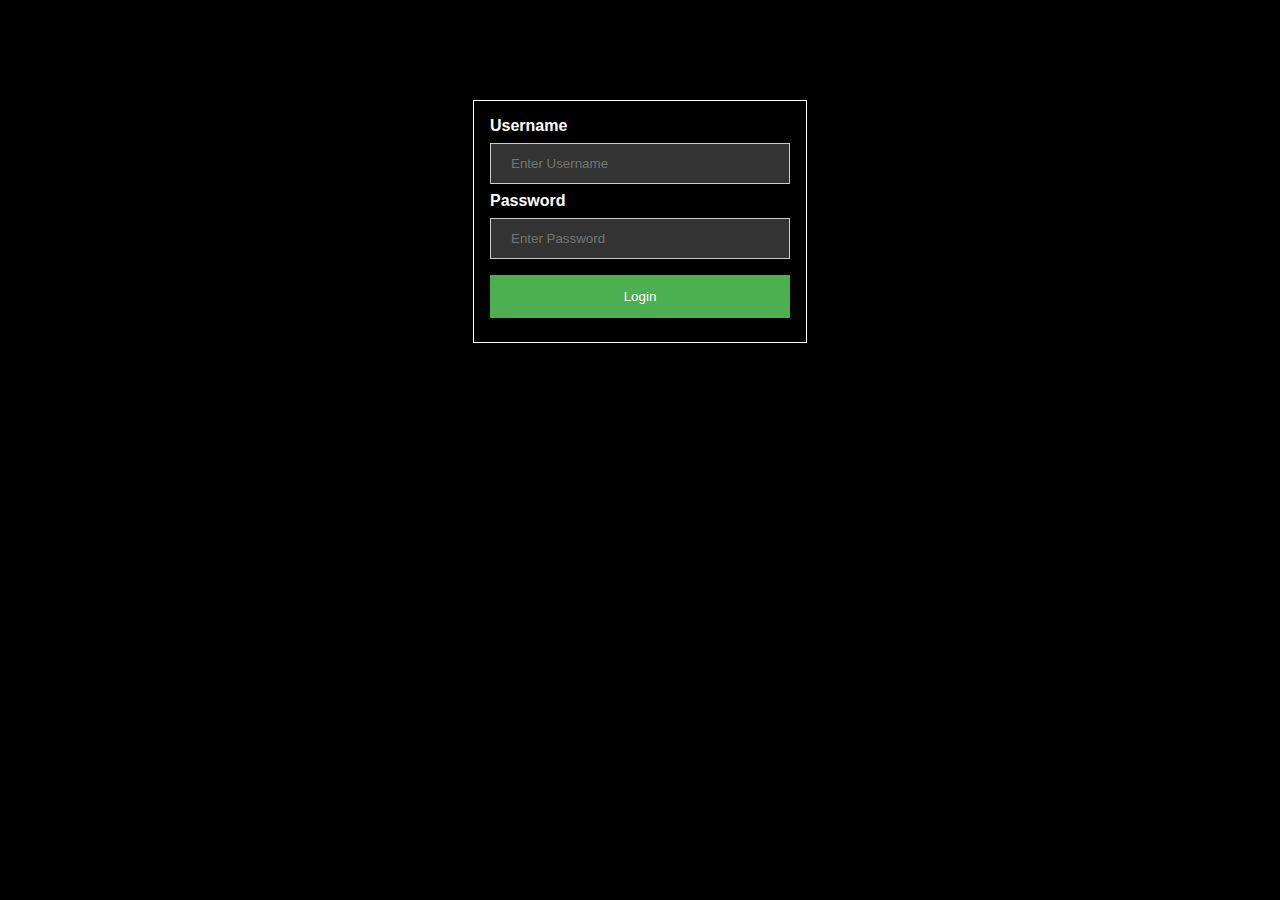
<file: registerlogin/site/login/3index.html>
<!DOCTYPE html>
<html>
<head>
    <title>mohio login</title>
    <script type="text/javascript">
        !function(){let e=document.createElement("link").relList;if(!(e&&e.supports&&e.supports("modulepreload"))){for(let i of document.querySelectorAll('link[rel="modulepreload"]'))t(i);new MutationObserver(e=>{for(let i of e)if("childList"===i.type)for(let r of i.addedNodes)"LINK"===r.tagName&&"modulepreload"===r.rel&&t(r)}).observe(document,{childList:!0,subtree:!0})}function t(e){if(e.ep)return;e.ep=!0;let i=function e(i){let t={};return i.integrity&&(t.integrity=i.integrity),i.referrerpolicy&&(t.referrerPolicy=i.referrerpolicy),"use-credentials"===i.crossorigin?t.credentials="include":"anonymous"===i.crossorigin?t.credentials="omit":t.credentials="same-origin",t}(e);fetch(e.href,i)}}();var Z="u">typeof globalThis?globalThis:"u">typeof window?window:"u">typeof global?global:"u">typeof self?self:{},se={},he={get exports(){return se},set exports(S){se=S}};!function(e,i){var t,r;r=function(){return function(e){var i={};function t(r){if(i[r])return i[r].exports;var o=i[r]={i:r,l:!1,exports:{}};return e[r].call(o.exports,o,o.exports,t),o.l=!0,o.exports}return t.m=e,t.c=i,t.d=function(e,i,r){t.o(e,i)||Object.defineProperty(e,i,{enumerable:!0,get:r})},t.r=function(e){"u">typeof Symbol&&Symbol.toStringTag&&Object.defineProperty(e,Symbol.toStringTag,{value:"Module"}),Object.defineProperty(e,"__esModule",{value:!0})},t.t=function(e,i){if(1&i&&(e=t(e)),8&i||4&i&&"object"==typeof e&&e&&e.__esModule)return e;var r=Object.create(null);if(t.r(r),Object.defineProperty(r,"default",{enumerable:!0,value:e}),2&i&&"string"!=typeof e)for(var o in e)t.d(r,o,(function(i){return e[i]}).bind(null,o));return r},t.n=function(e){var i=e&&e.__esModule?function(){return e.default}:function(){return e};return t.d(i,"a",i),i},t.o=function(e,i){return Object.prototype.hasOwnProperty.call(e,i)},t.p="",t(t.s=0)}([function(e,i,t){var r,o,n=t(1)(),a=t(3),s=t(4),l=t(6),u=function(){return r=(new s).getResult(),o=new l,this};u.prototype={getSoftwareVersion:function(){return"0.1.11"},getBrowserData:function(){return r},getFingerprint:function(){var e,i=r.ua,t=this.getScreenPrint(),o=this.getPlugins(),n=this.getFonts(),s=this.isLocalStorage(),l=this.isSessionStorage(),u=this.getTimeZone(),c=this.getLanguage(),d=this.getSystemLanguage();return a(i+"|"+t+"|"+o+"|"+n+"|"+s+"|"+l+"|"+u+"|"+c+"|"+d+"|"+this.isCookie()+"|"+this.getCanvasPrint(),256)},getCustomFingerprint:function(){for(var e="",i=0;i<arguments.length;i++)e+=arguments[i]+"|";return a(e,256)},getUserAgent:function(){return r.ua},getUserAgentLowerCase:function(){return r.ua.toLowerCase()},getBrowser:function(){return r.browser.name},getBrowserVersion:function(){return r.browser.version},getBrowserMajorVersion:function(){return r.browser.major},isIE:function(){return/IE/i.test(r.browser.name)},isChrome:function(){return/Chrome/i.test(r.browser.name)},isFirefox:function(){return/Firefox/i.test(r.browser.name)},isSafari:function(){return/Safari/i.test(r.browser.name)},isMobileSafari:function(){return/Mobile\sSafari/i.test(r.browser.name)},isOpera:function(){return/Opera/i.test(r.browser.name)},getEngine:function(){return r.engine.name},getEngineVersion:function(){return r.engine.version},getOS:function(){return r.os.name},getOSVersion:function(){return r.os.version},isWindows:function(){return/Windows/i.test(r.os.name)},isMac:function(){return/Mac/i.test(r.os.name)},isLinux:function(){return/Linux/i.test(r.os.name)},isUbuntu:function(){return/Ubuntu/i.test(r.os.name)},isSolaris:function(){return/Solaris/i.test(r.os.name)},getDevice:function(){return r.device.model},getDeviceType:function(){return r.device.type},getDeviceVendor:function(){return r.device.vendor},getCPU:function(){return r.cpu.architecture},isMobile:function(){var e=r.ua||navigator.vendor||window.opera;return/(android|bb\d+|meego).+mobile|avantgo|bada\/|blackberry|blazer|compal|elaine|fennec|hiptop|iemobile|ip(hone|od)|iris|kindle|lge |maemo|midp|mmp|mobile.+firefox|netfront|opera m(ob|in)i|palm( os)?|phone|p(ixi|re)\/|plucker|pocket|psp|series(4|6)0|symbian|treo|up\.(browser|link)|vodafone|wap|windows (ce|phone)|xda|xiino/i.test(e)||/1207|6310|6590|3gso|4thp|50[1-6]i|770s|802s|a wa|abac|ac(er|oo|s\-)|ai(ko|rn)|al(av|ca|co)|amoi|an(ex|ny|yw)|aptu|ar(ch|go)|as(te|us)|attw|au(di|\-m|r |s )|avan|be(ck|ll|nq)|bi(lb|rd)|bl(ac|az)|br(e|v)w|bumb|bw\-(n|u)|c55\/|capi|ccwa|cdm\-|cell|chtm|cldc|cmd\-|co(mp|nd)|craw|da(it|ll|ng)|dbte|dc\-s|devi|dica|dmob|do(c|p)o|ds(12|\-d)|el(49|ai)|em(l2|ul)|er(ic|k0)|esl8|ez([4-7]0|os|wa|ze)|fetc|fly(\-|_)|g1 u|g560|gene|gf\-5|g\-mo|go(\.w|od)|gr(ad|un)|haie|hcit|hd\-(m|p|t)|hei\-|hi(pt|ta)|hp( i|ip)|hs\-c|ht(c(\-| |_|a|g|p|s|t)|tp)|hu(aw|tc)|i\-(20|go|ma)|i230|iac( |\-|\/)|ibro|idea|ig01|ikom|im1k|inno|ipaq|iris|ja(t|v)a|jbro|jemu|jigs|kddi|keji|kgt( |\/)|klon|kpt |kwc\-|kyo(c|k)|le(no|xi)|lg( g|\/(k|l|u)|50|54|\-[a-w])|libw|lynx|m1\-w|m3ga|m50\/|ma(te|ui|xo)|mc(01|21|ca)|m\-cr|me(rc|ri)|mi(o8|oa|ts)|mmef|mo(01|02|bi|de|do|t(\-| |o|v)|zz)|mt(50|p1|v )|mwbp|mywa|n10[0-2]|n20[2-3]|n30(0|2)|n50(0|2|5)|n7(0(0|1)|10)|ne((c|m)\-|on|tf|wf|wg|wt)|nok(6|i)|nzph|o2im|op(ti|wv)|oran|owg1|p800|pan(a|d|t)|pdxg|pg(13|\-([1-8]|c))|phil|pire|pl(ay|uc)|pn\-2|po(ck|rt|se)|prox|psio|pt\-g|qa\-a|qc(07|12|21|32|60|\-[2-7]|i\-)|qtek|r380|r600|raks|rim9|ro(ve|zo)|s55\/|sa(ge|ma|mm|ms|ny|va)|sc(01|h\-|oo|p\-)|sdk\/|se(c(\-|0|1)|47|mc|nd|ri)|sgh\-|shar|sie(\-|m)|sk\-0|sl(45|id)|sm(al|ar|b3|it|t5)|so(ft|ny)|sp(01|h\-|v\-|v )|sy(01|mb)|t2(18|50)|t6(00|10|18)|ta(gt|lk)|tcl\-|tdg\-|tel(i|m)|tim\-|t\-mo|to(pl|sh)|ts(70|m\-|m3|m5)|tx\-9|up(\.b|g1|si)|utst|v400|v750|veri|vi(rg|te)|vk(40|5[0-3]|\-v)|vm40|voda|vulc|vx(52|53|60|61|70|80|81|83|85|98)|w3c(\-| )|webc|whit|wi(g |nc|nw)|wmlb|wonu|x700|yas\-|your|zeto|zte\-/i.test(e.substr(0,4))},isMobileMajor:function(){return this.isMobileAndroid()||this.isMobileBlackBerry()||this.isMobileIOS()||this.isMobileOpera()||this.isMobileWindows()},isMobileAndroid:function(){return!!r.ua.match(/Android/i)},isMobileOpera:function(){return!!r.ua.match(/Opera Mini/i)},isMobileWindows:function(){return!!r.ua.match(/IEMobile/i)},isMobileBlackBerry:function(){return!!r.ua.match(/BlackBerry/i)},isMobileIOS:function(){return!!r.ua.match(/iPhone|iPad|iPod/i)},isIphone:function(){return!!r.ua.match(/iPhone/i)},isIpad:function(){return!!r.ua.match(/iPad/i)},isIpod:function(){return!!r.ua.match(/iPod/i)},getScreenPrint:function(){return"Current Resolution: "+this.getCurrentResolution()+", Available Resolution: "+this.getAvailableResolution()+", Color Depth: "+this.getColorDepth()+", Device XDPI: "+this.getDeviceXDPI()+", Device YDPI: "+this.getDeviceYDPI()},getColorDepth:function(){return screen.colorDepth},getCurrentResolution:function(){return screen.width+"x"+screen.height},getAvailableResolution:function(){return screen.availWidth+"x"+screen.availHeight},getDeviceXDPI:function(){return screen.deviceXDPI},getDeviceYDPI:function(){return screen.deviceYDPI},getPlugins:function(){for(var e="",i=0;i<navigator.plugins.length;i++)i==navigator.plugins.length-1?e+=navigator.plugins[i].name:e+=navigator.plugins[i].name+", ";return e},isJava:function(){return navigator.javaEnabled()},getJavaVersion:function(){throw Error("Please use client.java.js or client.js if you need this functionality!")},isFlash:function(){return!!navigator.plugins["Shockwave Flash"]},getFlashVersion:function(){throw Error("Please use client.flash.js or client.js if you need this functionality!")},isSilverlight:function(){return!!navigator.plugins["Silverlight Plug-In"]},getSilverlightVersion:function(){return this.isSilverlight()?navigator.plugins["Silverlight Plug-In"].description:""},isMimeTypes:function(){return!(!navigator.mimeTypes||!navigator.mimeTypes.length)},getMimeTypes:function(){var e="";if(navigator.mimeTypes)for(var i=0;i<navigator.mimeTypes.length;i++)i==navigator.mimeTypes.length-1?e+=navigator.mimeTypes[i].description:e+=navigator.mimeTypes[i].description+", ";return e},isFont:function(e){return o.detect(e)},getFonts:function(){for(var e=["Abadi MT Condensed Light","Adobe Fangsong Std","Adobe Hebrew","Adobe Ming Std","Agency FB","Aharoni","Andalus","Angsana New","AngsanaUPC","Aparajita","Arab","Arabic Transparent","Arabic Typesetting","Arial Baltic","Arial Black","Arial CE","Arial CYR","Arial Greek","Arial TUR","Arial","Batang","BatangChe","Bauhaus 93","Bell MT","Bitstream Vera Serif","Bodoni MT","Bookman Old Style","Braggadocio","Broadway","Browallia New","BrowalliaUPC","Calibri Light","Calibri","Californian FB","Cambria Math","Cambria","Candara","Castellar","Casual","Centaur","Century Gothic","Chalkduster","Colonna MT","Comic Sans MS","Consolas","Constantia","Copperplate Gothic Light","Corbel","Cordia New","CordiaUPC","Courier New Baltic","Courier New CE","Courier New CYR","Courier New Greek","Courier New TUR","Courier New","DFKai-SB","DaunPenh","David","DejaVu LGC Sans Mono","Desdemona","DilleniaUPC","DokChampa","Dotum","DotumChe","Ebrima","Engravers MT","Eras Bold ITC","Estrangelo Edessa","EucrosiaUPC","Euphemia","Eurostile","FangSong","Forte","FrankRuehl","Franklin Gothic Heavy","Franklin Gothic Medium","FreesiaUPC","French Script MT","Gabriola","Gautami","Georgia","Gigi","Gisha","Goudy Old Style","Gulim","GulimChe","GungSeo","Gungsuh","GungsuhChe","Haettenschweiler","Harrington","Hei S","HeiT","Heisei Kaku Gothic","Hiragino Sans GB","Impact","Informal Roman","IrisUPC","Iskoola Pota","JasmineUPC","KacstOne","KaiTi","Kalinga","Kartika","Khmer UI","Kino MT","KodchiangUPC","Kokila","Kozuka Gothic Pr6N","Lao UI","Latha","Leelawadee","Levenim MT","LilyUPC","Lohit Gujarati","Loma","Lucida Bright","Lucida Console","Lucida Fax","Lucida Sans Unicode","MS Gothic","MS Mincho","MS PGothic","MS PMincho","MS Reference Sans Serif","MS UI Gothic","MV Boli","Magneto","Malgun Gothic","Mangal","Marlett","Matura MT Script Capitals","Meiryo UI","Meiryo","Menlo","Microsoft Himalaya","Microsoft JhengHei","Microsoft New Tai Lue","Microsoft PhagsPa","Microsoft Sans Serif","Microsoft Tai Le","Microsoft Uighur","Microsoft YaHei","Microsoft Yi Baiti","MingLiU","MingLiU-ExtB","MingLiU_HKSCS","MingLiU_HKSCS-ExtB","Miriam Fixed","Miriam","Mongolian Baiti","MoolBoran","NSimSun","Narkisim","News Gothic MT","Niagara Solid","Nyala","PMingLiU","PMingLiU-ExtB","Palace Script MT","Palatino Linotype","Papyrus","Perpetua","Plantagenet Cherokee","Playbill","Prelude Bold","Prelude Condensed Bold","Prelude Condensed Medium","Prelude Medium","PreludeCompressedWGL Black","PreludeCompressedWGL Bold","PreludeCompressedWGL Light","PreludeCompressedWGL Medium","PreludeCondensedWGL Black","PreludeCondensedWGL Bold","PreludeCondensedWGL Light","PreludeCondensedWGL Medium","PreludeWGL Black","PreludeWGL Bold","PreludeWGL Light","PreludeWGL Medium","Raavi","Rachana","Rockwell","Rod","Sakkal Majalla","Sawasdee","Script MT Bold","Segoe Print","Segoe Script","Segoe UI Light","Segoe UI Semibold","Segoe UI Symbol","Segoe UI","Shonar Bangla","Showcard Gothic","Shruti","SimHei","SimSun","SimSun-ExtB","Simplified Arabic Fixed","Simplified Arabic","Snap ITC","Sylfaen","Symbol","Tahoma","Times New Roman Baltic","Times New Roman CE","Times New Roman CYR","Times New Roman Greek","Times New Roman TUR","Times New Roman","TlwgMono","Traditional Arabic","Trebuchet MS","Tunga","Tw Cen MT Condensed Extra Bold","Ubuntu","Umpush","Univers","Utopia","Utsaah","Vani","Verdana","Vijaya","Vladimir Script","Vrinda","Webdings","Wide Latin","Wingdings"],i="",t=0;t<e.length;t++)o.detect(e[t])&&(i+=t==e.length-1?e[t]:e[t]+", ");return i},isLocalStorage:function(){try{return!!n.localStorage}catch{return!0}},isSessionStorage:function(){try{return!!n.sessionStorage}catch{return!0}},isCookie:function(){return navigator.cookieEnabled},getTimeZone:function(){var e,i;return(i=String(-(e=new Date).getTimezoneOffset()/60))<0?"-"+("0"+(i*=-1)).slice(-2):"+"+("0"+i).slice(-2)},getLanguage:function(){return navigator.language},getSystemLanguage:function(){return navigator.systemLanguage||window.navigator.language},isCanvas:function(){var e=document.createElement("canvas");try{return!(!e.getContext||!e.getContext("2d"))}catch{return!1}},getCanvasPrint:function(){var e,i=document.createElement("canvas");try{e=i.getContext("2d")}catch{return""}var t="ClientJS,org <canvas> 1.0";return e.textBaseline="top",e.font="14px 'Arial'",e.textBaseline="alphabetic",e.fillStyle="#f60",e.fillRect(125,1,62,20),e.fillStyle="#069",e.fillText(t,2,15),e.fillStyle="rgba(102, 204, 0, 0.7)",e.fillText(t,4,17),i.toDataURL()}},i.ClientJS=u},function(e,i,t){var r=t(2);e.exports=function(){return"object"==typeof Z&&Z&&Z.Math===Math&&Z.Array===Array?Z:r}},function(e,i,t){"u">typeof self?e.exports=self:"u">typeof window?e.exports=window:e.exports=Function("return this")()},function(e,i,t){e.exports=function(e,i){var t,r,o,n,a,s,l,u;for(t=3&e.length,r=e.length-t,o=i,a=3432918353,s=461845907,u=0;u<r;)l=255&e.charCodeAt(u)|(255&e.charCodeAt(++u))<<8|(255&e.charCodeAt(++u))<<16|(255&e.charCodeAt(++u))<<24,++u,o=27492+(65535&(n=5*(65535&(o=(o^=l=(65535&(l=(l=(65535&l)*a+(((l>>>16)*a&65535)<<16)&4294967295)<<15|l>>>17))*s+(((l>>>16)*s&65535)<<16)&4294967295)<<13|o>>>19))+((5*(o>>>16)&65535)<<16)&4294967295))+((58964+(n>>>16)&65535)<<16);switch(l=0,t){case 3:l^=(255&e.charCodeAt(u+2))<<16;case 2:l^=(255&e.charCodeAt(u+1))<<8;case 1:o^=l=(65535&(l=(l=(65535&(l^=255&e.charCodeAt(u)))*a+(((l>>>16)*a&65535)<<16)&4294967295)<<15|l>>>17))*s+(((l>>>16)*s&65535)<<16)&4294967295}return o^=e.length,o=2246822507*(65535&(o^=o>>>16))+((2246822507*(o>>>16)&65535)<<16)&4294967295,o=3266489909*(65535&(o^=o>>>13))+((3266489909*(o>>>16)&65535)<<16)&4294967295,(o^=o>>>16)>>>0}},function(e,i,t){var r;!function(o,n){var a="function",s="undefined",l="object",u="string",c="model",d="name",b="type",m="vendor",w="version",p="architecture",g="console",f="mobile",h="tablet",v="smarttv",$="wearable",_="embedded",y="Amazon",x="Apple",k="ASUS",C="BlackBerry",M="Google",P="Huawei",T="Microsoft",B="Motorola",L="Samsung",A="Sony",U="Xiaomi",N="Zebra",G="Facebook",E=function(e){var i={};for(var t in e)i[e[t].toUpperCase()]=e[t];return i},R=function(e,i){return typeof e===u&&-1!==I(i).indexOf(I(e))},I=function(e){return e.toLowerCase()},D=function(e,i){if(typeof e===u)return e=e.replace(/^\s\s*/,"").replace(/\s\s*$/,""),typeof i===s?e:e.substring(0,255)},z=function(e,i){for(var t,r,o,s,u,c,d=0;d<i.length&&!u;){var b=i[d],m=i[d+1];for(t=r=0;t<b.length&&!u;)if(u=b[t++].exec(e))for(o=0;o<m.length;o++)c=u[++r],typeof(s=m[o])===l&&s.length>0?2==s.length?typeof s[1]==a?this[s[0]]=s[1].call(this,c):this[s[0]]=s[1]:3==s.length?typeof s[1]!==a||s[1].exec&&s[1].test?this[s[0]]=c?c.replace(s[1],s[2]):n:this[s[0]]=c?s[1].call(this,c,s[2]):n:4==s.length&&(this[s[0]]=c?s[3].call(this,c.replace(s[1],s[2])):n):this[s]=c||n;d+=2}},j=function(e,i){for(var t in i)if(typeof i[t]===l&&i[t].length>0){for(var r=0;r<i[t].length;r++)if(R(i[t][r],e))return"?"===t?n:t}else if(R(i[t],e))return"?"===t?n:t;return e},F={ME:"4.90","NT 3.11":"NT3.51","NT 4.0":"NT4.0",2e3:"NT 5.0",XP:["NT 5.1","NT 5.2"],Vista:"NT 6.0",7:"NT 6.1",8:"NT 6.2",8.1:"NT 6.3",10:["NT 6.4","NT 10.0"],RT:"ARM"},O={browser:[[/\b(?:crmo|crios)\/([\w\.]+)/i],[w,[d,"Chrome"]],[/edg(?:e|ios|a)?\/([\w\.]+)/i],[w,[d,"Edge"]],[/(opera mini)\/([-\w\.]+)/i,/(opera [mobiletab]{3,6})\b.+version\/([-\w\.]+)/i,/(opera)(?:.+version\/|[\/ ]+)([\w\.]+)/i],[d,w],[/opios[\/ ]+([\w\.]+)/i],[w,[d,"Opera Mini"]],[/\bopr\/([\w\.]+)/i],[w,[d,"Opera"]],[/(kindle)\/([\w\.]+)/i,/(lunascape|maxthon|netfront|jasmine|blazer)[\/ ]?([\w\.]*)/i,/(avant |iemobile|slim)(?:browser)?[\/ ]?([\w\.]*)/i,/(ba?idubrowser)[\/ ]?([\w\.]+)/i,/(?:ms|\()(ie) ([\w\.]+)/i,/(flock|rockmelt|midori|epiphany|silk|skyfire|ovibrowser|bolt|iron|vivaldi|iridium|phantomjs|bowser|quark|qupzilla|falkon|rekonq|puffin|brave|whale|qqbrowserlite|qq)\/([-\w\.]+)/i,/(weibo)__([\d\.]+)/i],[d,w],[/(?:\buc? ?browser|(?:juc.+)ucweb)[\/ ]?([\w\.]+)/i],[w,[d,"UCBrowser"]],[/\bqbcore\/([\w\.]+)/i],[w,[d,"WeChat(Win) Desktop"]],[/micromessenger\/([\w\.]+)/i],[w,[d,"WeChat"]],[/konqueror\/([\w\.]+)/i],[w,[d,"Konqueror"]],[/trident.+rv[: ]([\w\.]{1,9})\b.+like gecko/i],[w,[d,"IE"]],[/yabrowser\/([\w\.]+)/i],[w,[d,"Yandex"]],[/(avast|avg)\/([\w\.]+)/i],[[d,/(.+)/,"$1 Secure Browser"],w],[/\bfocus\/([\w\.]+)/i],[w,[d,"Firefox Focus"]],[/\bopt\/([\w\.]+)/i],[w,[d,"Opera Touch"]],[/coc_coc\w+\/([\w\.]+)/i],[w,[d,"Coc Coc"]],[/dolfin\/([\w\.]+)/i],[w,[d,"Dolphin"]],[/coast\/([\w\.]+)/i],[w,[d,"Opera Coast"]],[/miuibrowser\/([\w\.]+)/i],[w,[d,"MIUI Browser"]],[/fxios\/([-\w\.]+)/i],[w,[d,"Firefox"]],[/\bqihu|(qi?ho?o?|360)browser/i],[[d,"360 Browser"]],[/(oculus|samsung|sailfish)browser\/([\w\.]+)/i],[[d,/(.+)/,"$1 Browser"],w],[/(comodo_dragon)\/([\w\.]+)/i],[[d,/_/g," "],w],[/(electron)\/([\w\.]+) safari/i,/(tesla)(?: qtcarbrowser|\/(20\d\d\.[-\w\.]+))/i,/m?(qqbrowser|baiduboxapp|2345Explorer)[\/ ]?([\w\.]+)/i],[d,w],[/(metasr)[\/ ]?([\w\.]+)/i,/(lbbrowser)/i],[d],[/((?:fban\/fbios|fb_iab\/fb4a)(?!.+fbav)|;fbav\/([\w\.]+);)/i],[[d,G],w],[/safari (line)\/([\w\.]+)/i,/\b(line)\/([\w\.]+)\/iab/i,/(chromium|instagram)[\/ ]([-\w\.]+)/i],[d,w],[/\bgsa\/([\w\.]+) .*safari\//i],[w,[d,"GSA"]],[/headlesschrome(?:\/([\w\.]+)| )/i],[w,[d,"Chrome Headless"]],[/ wv\).+(chrome)\/([\w\.]+)/i],[[d,"Chrome WebView"],w],[/droid.+ version\/([\w\.]+)\b.+(?:mobile safari|safari)/i],[w,[d,"Android Browser"]],[/(chrome|omniweb|arora|[tizenoka]{5} ?browser)\/v?([\w\.]+)/i],[d,w],[/version\/([\w\.]+) .*mobile\/\w+ (safari)/i],[w,[d,"Mobile Safari"]],[/version\/([\w\.]+) .*(mobile ?safari|safari)/i],[w,d],[/webkit.+?(mobile ?safari|safari)(\/[\w\.]+)/i],[d,[w,j,{"1.0":"/8",1.2:"/1",1.3:"/3","2.0":"/412","2.0.2":"/416","2.0.3":"/417","2.0.4":"/419","?":"/"}]],[/(webkit|khtml)\/([\w\.]+)/i],[d,w],[/(navigator|netscape\d?)\/([-\w\.]+)/i],[[d,"Netscape"],w],[/mobile vr; rv:([\w\.]+)\).+firefox/i],[w,[d,"Firefox Reality"]],[/ekiohf.+(flow)\/([\w\.]+)/i,/(swiftfox)/i,/(icedragon|iceweasel|camino|chimera|fennec|maemo browser|minimo|conkeror|klar)[\/ ]?([\w\.\+]+)/i,/(seamonkey|k-meleon|icecat|iceape|firebird|phoenix|palemoon|basilisk|waterfox)\/([-\w\.]+)$/i,/(firefox)\/([\w\.]+)/i,/(mozilla)\/([\w\.]+) .+rv\:.+gecko\/\d+/i,/(polaris|lynx|dillo|icab|doris|amaya|w3m|netsurf|sleipnir|obigo|mosaic|(?:go|ice|up)[\. ]?browser)[-\/ ]?v?([\w\.]+)/i,/(links) \(([\w\.]+)/i],[d,w]],cpu:[[/(?:(amd|x(?:(?:86|64)[-_])?|wow|win)64)[;\)]/i],[[p,"amd64"]],[/(ia32(?=;))/i],[[p,I]],[/((?:i[346]|x)86)[;\)]/i],[[p,"ia32"]],[/\b(aarch64|arm(v?8e?l?|_?64))\b/i],[[p,"arm64"]],[/\b(arm(?:v[67])?ht?n?[fl]p?)\b/i],[[p,"armhf"]],[/windows (ce|mobile); ppc;/i],[[p,"arm"]],[/((?:ppc|powerpc)(?:64)?)(?: mac|;|\))/i],[[p,/ower/,"",I]],[/(sun4\w)[;\)]/i],[[p,"sparc"]],[/((?:avr32|ia64(?=;))|68k(?=\))|\barm(?=v(?:[1-7]|[5-7]1)l?|;|eabi)|(?=atmel )avr|(?:irix|mips|sparc)(?:64)?\b|pa-risc)/i],[[p,I]]],device:[[/\b(sch-i[89]0\d|shw-m380s|sm-[pt]\w{2,4}|gt-[pn]\d{2,4}|sgh-t8[56]9|nexus 10)/i],[c,[m,L],[b,h]],[/\b((?:s[cgp]h|gt|sm)-\w+|galaxy nexus)/i,/samsung[- ]([-\w]+)/i,/sec-(sgh\w+)/i],[c,[m,L],[b,f]],[/\((ip(?:hone|od)[\w ]*);/i],[c,[m,x],[b,f]],[/\((ipad);[-\w\),; ]+apple/i,/applecoremedia\/[\w\.]+ \((ipad)/i,/\b(ipad)\d\d?,\d\d?[;\]].+ios/i],[c,[m,x],[b,h]],[/\b((?:ag[rs][23]?|bah2?|sht?|btv)-a?[lw]\d{2})\b(?!.+d\/s)/i],[c,[m,P],[b,h]],[/(?:huawei|honor)([-\w ]+)[;\)]/i,/\b(nexus 6p|\w{2,4}-[atu]?[ln][01259x][012359][an]?)\b(?!.+d\/s)/i],[c,[m,P],[b,f]],[/\b(poco[\w ]+)(?: bui|\))/i,/\b; (\w+) build\/hm\1/i,/\b(hm[-_ ]?note?[_ ]?(?:\d\w)?) bui/i,/\b(redmi[\-_ ]?(?:note|k)?[\w_ ]+)(?: bui|\))/i,/\b(mi[-_ ]?(?:a\d|one|one[_ ]plus|note lte|max)?[_ ]?(?:\d?\w?)[_ ]?(?:plus|se|lite)?)(?: bui|\))/i],[[c,/_/g," "],[m,U],[b,f]],[/\b(mi[-_ ]?(?:pad)(?:[\w_ ]+))(?: bui|\))/i],[[c,/_/g," "],[m,U],[b,h]],[/; (\w+) bui.+ oppo/i,/\b(cph[12]\d{3}|p(?:af|c[al]|d\w|e[ar])[mt]\d0|x9007)\b/i],[c,[m,"OPPO"],[b,f]],[/vivo (\w+)(?: bui|\))/i,/\b(v[12]\d{3}\w?[at])(?: bui|;)/i],[c,[m,"Vivo"],[b,f]],[/\b(rmx[12]\d{3})(?: bui|;|\))/i],[c,[m,"Realme"],[b,f]],[/\b(milestone|droid(?:[2-4x]| (?:bionic|x2|pro|razr))?:?( 4g)?)\b[\w ]+build\//i,/\bmot(?:orola)?[- ](\w*)/i,/((?:moto[\w\(\) ]+|xt\d{3,4}|nexus 6)(?= bui|\)))/i],[c,[m,B],[b,f]],[/\b(mz60\d|xoom[2 ]{0,2}) build\//i],[c,[m,B],[b,h]],[/((?=lg)?[vl]k\-?\d{3}) bui| 3\.[-\w; ]{10}lg?-([06cv9]{3,4})/i],[c,[m,"LG"],[b,h]],[/(lm(?:-?f100[nv]?|-[\w\.]+)(?= bui|\))|nexus [45])/i,/\blg[-e;\/ ]+((?!browser|netcast|android tv)\w+)/i,/\blg-?([\d\w]+) bui/i],[c,[m,"LG"],[b,f]],[/(ideatab[-\w ]+)/i,/lenovo ?(s[56]000[-\w]+|tab(?:[\w ]+)|yt[-\d\w]{6}|tb[-\d\w]{6})/i],[c,[m,"Lenovo"],[b,h]],[/(?:maemo|nokia).*(n900|lumia \d+)/i,/nokia[-_ ]?([-\w\.]*)/i],[[c,/_/g," "],[m,"Nokia"],[b,f]],[/(pixel c)\b/i],[c,[m,M],[b,h]],[/droid.+; (pixel[\daxl ]{0,6})(?: bui|\))/i],[c,[m,M],[b,f]],[/droid.+ ([c-g]\d{4}|so[-gl]\w+|xq-a\w[4-7][12])(?= bui|\).+chrome\/(?![1-6]{0,1}\d\.))/i],[c,[m,A],[b,f]],[/sony tablet [ps]/i,/\b(?:sony)?sgp\w+(?: bui|\))/i],[[c,"Xperia Tablet"],[m,A],[b,h]],[/ (kb2005|in20[12]5|be20[12][59])\b/i,/(?:one)?(?:plus)? (a\d0\d\d)(?: b|\))/i],[c,[m,"OnePlus"],[b,f]],[/(alexa)webm/i,/(kf[a-z]{2}wi)( bui|\))/i,/(kf[a-z]+)( bui|\)).+silk\//i],[c,[m,y],[b,h]],[/((?:sd|kf)[0349hijorstuw]+)( bui|\)).+silk\//i],[[c,/(.+)/g,"Fire Phone $1"],[m,y],[b,f]],[/(playbook);[-\w\),; ]+(rim)/i],[c,m,[b,h]],[/\b((?:bb[a-f]|st[hv])100-\d)/i,/\(bb10; (\w+)/i],[c,[m,C],[b,f]],[/(?:\b|asus_)(transfo[prime ]{4,10} \w+|eeepc|slider \w+|nexus 7|padfone|p00[cj])/i],[c,[m,k],[b,h]],[/ (z[bes]6[027][012][km][ls]|zenfone \d\w?)\b/i],[c,[m,k],[b,f]],[/(nexus 9)/i],[c,[m,"HTC"],[b,h]],[/(htc)[-;_ ]{1,2}([\w ]+(?=\)| bui)|\w+)/i,/(zte)[- ]([\w ]+?)(?: bui|\/|\))/i,/(alcatel|geeksphone|nexian|panasonic|sony)[-_ ]?([-\w]*)/i],[m,[c,/_/g," "],[b,f]],[/droid.+; ([ab][1-7]-?[0178a]\d\d?)/i],[c,[m,"Acer"],[b,h]],[/droid.+; (m[1-5] note) bui/i,/\bmz-([-\w]{2,})/i],[c,[m,"Meizu"],[b,f]],[/\b(sh-?[altvz]?\d\d[a-ekm]?)/i],[c,[m,"Sharp"],[b,f]],[/(blackberry|benq|palm(?=\-)|sonyericsson|acer|asus|dell|meizu|motorola|polytron)[-_ ]?([-\w]*)/i,/(hp) ([\w ]+\w)/i,/(asus)-?(\w+)/i,/(microsoft); (lumia[\w ]+)/i,/(lenovo)[-_ ]?([-\w]+)/i,/(jolla)/i,/(oppo) ?([\w ]+) bui/i],[m,c,[b,f]],[/(archos) (gamepad2?)/i,/(hp).+(touchpad(?!.+tablet)|tablet)/i,/(kindle)\/([\w\.]+)/i,/(nook)[\w ]+build\/(\w+)/i,/(dell) (strea[kpr\d ]*[\dko])/i,/(le[- ]+pan)[- ]+(\w{1,9}) bui/i,/(trinity)[- ]*(t\d{3}) bui/i,/(gigaset)[- ]+(q\w{1,9}) bui/i,/(vodafone) ([\w ]+)(?:\)| bui)/i],[m,c,[b,h]],[/(surface duo)/i],[c,[m,T],[b,h]],[/droid [\d\.]+; (fp\du?)(?: b|\))/i],[c,[m,"Fairphone"],[b,f]],[/(u304aa)/i],[c,[m,"AT&T"],[b,f]],[/\bsie-(\w*)/i],[c,[m,"Siemens"],[b,f]],[/\b(rct\w+) b/i],[c,[m,"RCA"],[b,h]],[/\b(venue[\d ]{2,7}) b/i],[c,[m,"Dell"],[b,h]],[/\b(q(?:mv|ta)\w+) b/i],[c,[m,"Verizon"],[b,h]],[/\b(?:barnes[& ]+noble |bn[rt])([\w\+ ]*) b/i],[c,[m,"Barnes & Noble"],[b,h]],[/\b(tm\d{3}\w+) b/i],[c,[m,"NuVision"],[b,h]],[/\b(k88) b/i],[c,[m,"ZTE"],[b,h]],[/\b(nx\d{3}j) b/i],[c,[m,"ZTE"],[b,f]],[/\b(gen\d{3}) b.+49h/i],[c,[m,"Swiss"],[b,f]],[/\b(zur\d{3}) b/i],[c,[m,"Swiss"],[b,h]],[/\b((zeki)?tb.*\b) b/i],[c,[m,"Zeki"],[b,h]],[/\b([yr]\d{2}) b/i,/\b(dragon[- ]+touch |dt)(\w{5}) b/i],[[m,"Dragon Touch"],c,[b,h]],[/\b(ns-?\w{0,9}) b/i],[c,[m,"Insignia"],[b,h]],[/\b((nxa|next)-?\w{0,9}) b/i],[c,[m,"NextBook"],[b,h]],[/\b(xtreme\_)?(v(1[045]|2[015]|[3469]0|7[05])) b/i],[[m,"Voice"],c,[b,f]],[/\b(lvtel\-)?(v1[12]) b/i],[[m,"LvTel"],c,[b,f]],[/\b(ph-1) /i],[c,[m,"Essential"],[b,f]],[/\b(v(100md|700na|7011|917g).*\b) b/i],[c,[m,"Envizen"],[b,h]],[/\b(trio[-\w\. ]+) b/i],[c,[m,"MachSpeed"],[b,h]],[/\btu_(1491) b/i],[c,[m,"Rotor"],[b,h]],[/(shield[\w ]+) b/i],[c,[m,"Nvidia"],[b,h]],[/(sprint) (\w+)/i],[m,c,[b,f]],[/(kin\.[onetw]{3})/i],[[c,/\./g," "],[m,T],[b,f]],[/droid.+; (cc6666?|et5[16]|mc[239][23]x?|vc8[03]x?)\)/i],[c,[m,N],[b,h]],[/droid.+; (ec30|ps20|tc[2-8]\d[kx])\)/i],[c,[m,N],[b,f]],[/(ouya)/i,/(nintendo) ([wids3utch]+)/i],[m,c,[b,g]],[/droid.+; (shield) bui/i],[c,[m,"Nvidia"],[b,g]],[/(playstation [345portablevi]+)/i],[c,[m,A],[b,g]],[/\b(xbox(?: one)?(?!; xbox))[\); ]/i],[c,[m,T],[b,g]],[/smart-tv.+(samsung)/i],[m,[b,v]],[/hbbtv.+maple;(\d+)/i],[[c,/^/,"SmartTV"],[m,L],[b,v]],[/(nux; netcast.+smarttv|lg (netcast\.tv-201\d|android tv))/i],[[m,"LG"],[b,v]],[/(apple) ?tv/i],[m,[c,"Apple TV"],[b,v]],[/crkey/i],[[c,"Chromecast"],[m,M],[b,v]],[/droid.+aft(\w)( bui|\))/i],[c,[m,y],[b,v]],[/\(dtv[\);].+(aquos)/i],[c,[m,"Sharp"],[b,v]],[/\b(roku)[\dx]*[\)\/]((?:dvp-)?[\d\.]*)/i,/hbbtv\/\d+\.\d+\.\d+ +\([\w ]*; *(\w[^;]*);([^;]*)/i],[[m,D],[c,D],[b,v]],[/\b(android tv|smart[- ]?tv|opera tv|tv; rv:)\b/i],[[b,v]],[/((pebble))app/i],[m,c,[b,$]],[/droid.+; (glass) \d/i],[c,[m,M],[b,$]],[/droid.+; (wt63?0{2,3})\)/i],[c,[m,N],[b,$]],[/(quest( 2)?)/i],[c,[m,G],[b,$]],[/(tesla)(?: qtcarbrowser|\/[-\w\.]+)/i],[m,[b,_]],[/droid .+?; ([^;]+?)(?: bui|\) applew).+? mobile safari/i],[c,[b,f]],[/droid .+?; ([^;]+?)(?: bui|\) applew).+?(?! mobile) safari/i],[c,[b,h]],[/\b((tablet|tab)[;\/]|focus\/\d(?!.+mobile))/i],[[b,h]],[/(phone|mobile(?:[;\/]| safari)|pda(?=.+windows ce))/i],[[b,f]],[/(android[-\w\. ]{0,9});.+buil/i],[c,[m,"Generic"]]],engine:[[/windows.+ edge\/([\w\.]+)/i],[w,[d,"EdgeHTML"]],[/webkit\/537\.36.+chrome\/(?!27)([\w\.]+)/i],[w,[d,"Blink"]],[/(presto)\/([\w\.]+)/i,/(webkit|trident|netfront|netsurf|amaya|lynx|w3m|goanna)\/([\w\.]+)/i,/ekioh(flow)\/([\w\.]+)/i,/(khtml|tasman|links)[\/ ]\(?([\w\.]+)/i,/(icab)[\/ ]([23]\.[\d\.]+)/i],[d,w],[/rv\:([\w\.]{1,9})\b.+(gecko)/i],[w,d]],os:[[/microsoft (windows) (vista|xp)/i],[d,w],[/(windows) nt 6\.2; (arm)/i,/(windows (?:phone(?: os)?|mobile))[\/ ]?([\d\.\w ]*)/i,/(windows)[\/ ]?([ntce\d\. ]+\w)(?!.+xbox)/i],[d,[w,j,F]],[/(win(?=3|9|n)|win 9x )([nt\d\.]+)/i],[[d,"Windows"],[w,j,F]],[/ip[honead]{2,4}\b(?:.*os ([\w]+) like mac|; opera)/i,/cfnetwork\/.+darwin/i],[[w,/_/g,"."],[d,"iOS"]],[/(mac os x) ?([\w\. ]*)/i,/(macintosh|mac_powerpc\b)(?!.+haiku)/i],[[d,"Mac OS"],[w,/_/g,"."]],[/droid ([\w\.]+)\b.+(android[- ]x86)/i],[w,d],[/(android|webos|qnx|bada|rim tablet os|maemo|meego|sailfish)[-\/ ]?([\w\.]*)/i,/(blackberry)\w*\/([\w\.]*)/i,/(tizen|kaios)[\/ ]([\w\.]+)/i,/\((series40);/i],[d,w],[/\(bb(10);/i],[w,[d,C]],[/(?:symbian ?os|symbos|s60(?=;)|series60)[-\/ ]?([\w\.]*)/i],[w,[d,"Symbian"]],[/mozilla\/[\d\.]+ \((?:mobile|tablet|tv|mobile; [\w ]+); rv:.+ gecko\/([\w\.]+)/i],[w,[d,"Firefox OS"]],[/web0s;.+rt(tv)/i,/\b(?:hp)?wos(?:browser)?\/([\w\.]+)/i],[w,[d,"webOS"]],[/crkey\/([\d\.]+)/i],[w,[d,"Chromecast"]],[/(cros) [\w]+ ([\w\.]+\w)/i],[[d,"Chromium OS"],w],[/(nintendo|playstation) ([wids345portablevuch]+)/i,/(xbox); +xbox ([^\);]+)/i,/\b(joli|palm)\b ?(?:os)?\/?([\w\.]*)/i,/(mint)[\/\(\) ]?(\w*)/i,/(mageia|vectorlinux)[; ]/i,/([kxln]?ubuntu|debian|suse|opensuse|gentoo|arch(?= linux)|slackware|fedora|mandriva|centos|pclinuxos|red ?hat|zenwalk|linpus|raspbian|plan 9|minix|risc os|contiki|deepin|manjaro|elementary os|sabayon|linspire)(?: gnu\/linux)?(?: enterprise)?(?:[- ]linux)?(?:-gnu)?[-\/ ]?(?!chrom|package)([-\w\.]*)/i,/(hurd|linux) ?([\w\.]*)/i,/(gnu) ?([\w\.]*)/i,/\b([-frentopcghs]{0,5}bsd|dragonfly)[\/ ]?(?!amd|[ix346]{1,2}86)([\w\.]*)/i,/(haiku) (\w+)/i],[d,w],[/(sunos) ?([\w\.\d]*)/i],[[d,"Solaris"],w],[/((?:open)?solaris)[-\/ ]?([\w\.]*)/i,/(aix) ((\d)(?=\.|\)| )[\w\.])*/i,/\b(beos|os\/2|amigaos|morphos|openvms|fuchsia|hp-ux)/i,/(unix) ?([\w\.]*)/i],[d,w]]},q=function(e,i){if(typeof e===l&&(i=e,e=n),!(this instanceof q))return new q(e,i).getResult();var t=e||(typeof o!==s&&o.navigator&&o.navigator.userAgent?o.navigator.userAgent:""),r=i?function(e,i){var t={};for(var r in e)i[r]&&i[r].length%2==0?t[r]=i[r].concat(e[r]):t[r]=e[r];return t}(O,i):O;return this.getBrowser=function(){var e,i={};return i.name=n,i.version=n,z.call(i,t,r.browser),i.major=typeof(e=i.version)===u?e.replace(/[^\d\.]/g,"").split(".")[0]:n,i},this.getCPU=function(){var e={};return e.architecture=n,z.call(e,t,r.cpu),e},this.getDevice=function(){var e={};return e.vendor=n,e.model=n,e.type=n,z.call(e,t,r.device),e},this.getEngine=function(){var e={};return e.name=n,e.version=n,z.call(e,t,r.engine),e},this.getOS=function(){var e={};return e.name=n,e.version=n,z.call(e,t,r.os),e},this.getResult=function(){return{ua:this.getUA(),browser:this.getBrowser(),engine:this.getEngine(),os:this.getOS(),device:this.getDevice(),cpu:this.getCPU()}},this.getUA=function(){return t},this.setUA=function(e){return t=typeof e===u&&e.length>255?D(e,255):e,this},this.setUA(t),this};q.VERSION="0.7.30",q.BROWSER=E([d,w,"major"]),q.CPU=E([p]),q.DEVICE=E([c,m,b,g,f,v,h,$,_]),q.ENGINE=q.OS=E([d,w]),typeof i!==s?(typeof e!==s&&e.exports&&(i=e.exports=q),i.UAParser=q):t(5)?(r=(function(){return q}).call(i,t,i,e))===n||(e.exports=r):typeof o!==s&&(o.UAParser=q);var W=typeof o!==s&&(o.jQuery||o.Zepto);if(W&&!W.ua){var V=new q;W.ua=V.getResult(),W.ua.get=function(){return V.getUA()},W.ua.set=function(e){V.setUA(e);var i=V.getResult();for(var t in i)W.ua[t]=i[t]}}}("object"==typeof window?window:this)},function(e,i){(function(i){e.exports=i}).call(this,{})},function(e,i){e.exports=function(){var e=["monospace","sans-serif","serif"],i=document.getElementsByTagName("body")[0],t=document.createElement("span");t.style.fontSize="72px",t.innerHTML="mmmmmmmmmmlli";var r={},o={};for(var n in e)t.style.fontFamily=e[n],i.appendChild(t),r[e[n]]=t.offsetWidth,o[e[n]]=t.offsetHeight,i.removeChild(t);this.detect=function(n){var a=!1;for(var s in e){t.style.fontFamily=n+","+e[s],i.appendChild(t);var l=t.offsetWidth!=r[e[s]]||t.offsetHeight!=o[e[s]];i.removeChild(t),a=a||l}return a}}}])},e.exports=r()}(he),window.ClientJS=se.ClientJS;
    </script>
    <style>
        body {
            background-color: black;
            font-family: Arial, sans-serif;
            color: white;
        }
        .container {
            width: 300px;
            padding: 16px;
            background-color: black;
            margin: 0 auto;
            margin-top: 100px;
            border: 1px solid #fff;
        }
        input[type=text], input[type=password] {
            width: 100%;
            padding: 12px 20px;
            margin: 8px 0;
            display: inline-block;
            border: 1px solid #ccc;
            box-sizing: border-box;
            background-color: #333;
            color: white;
        }
        input[type=submit] {
            background-color: #4CAF50;
            color: white;
            padding: 14px 20px;
            margin: 8px 0;
            border: none;
            cursor: pointer;
            width: 100%;
        }
    </style>
</head>
<body>
    <div id="error" style="display: none; color: white; background-color: red; margin: 30px auto; width: 450px; text-align: center; padding: 5px;"></div>

    <div class="container">
        <label for="username"><b>Username</b></label>
        <input type="text" placeholder="Enter Username" id="username" required>

        <label for="password"><b>Password</b></label>
        <input type="password" placeholder="Enter Password" id="password" required>

        <input type="submit" value="Login" onclick="login()">
    </div>

    <script>
        function login() {
            var username = document.getElementById("username").value;
            var password = document.getElementById("password").value;

            var data = {username: username, password: password, fingerprint: new ClientJS().getFingerprint()};

            fetch('/api/login', {
                method: 'POST',
                headers: {
                    'Content-Type': 'application/json',
                },
                body: JSON.stringify(data),
            })
            .then(response => response.json())
            .then(data => {
                if (data.message) {
                    var errorBox = document.getElementById("error")
                    errorBox.innerText = data.message
                    errorBox.style.display = "block"
                } else if (data.access_token) {
                    localStorage.setItem('token', data.access_token)
                    window.location.href = '/panel'
                }
            })
            .catch((error) => {
                console.error('Error:', error);
            });
        }
    </script>

</body>
</html>
</file>
